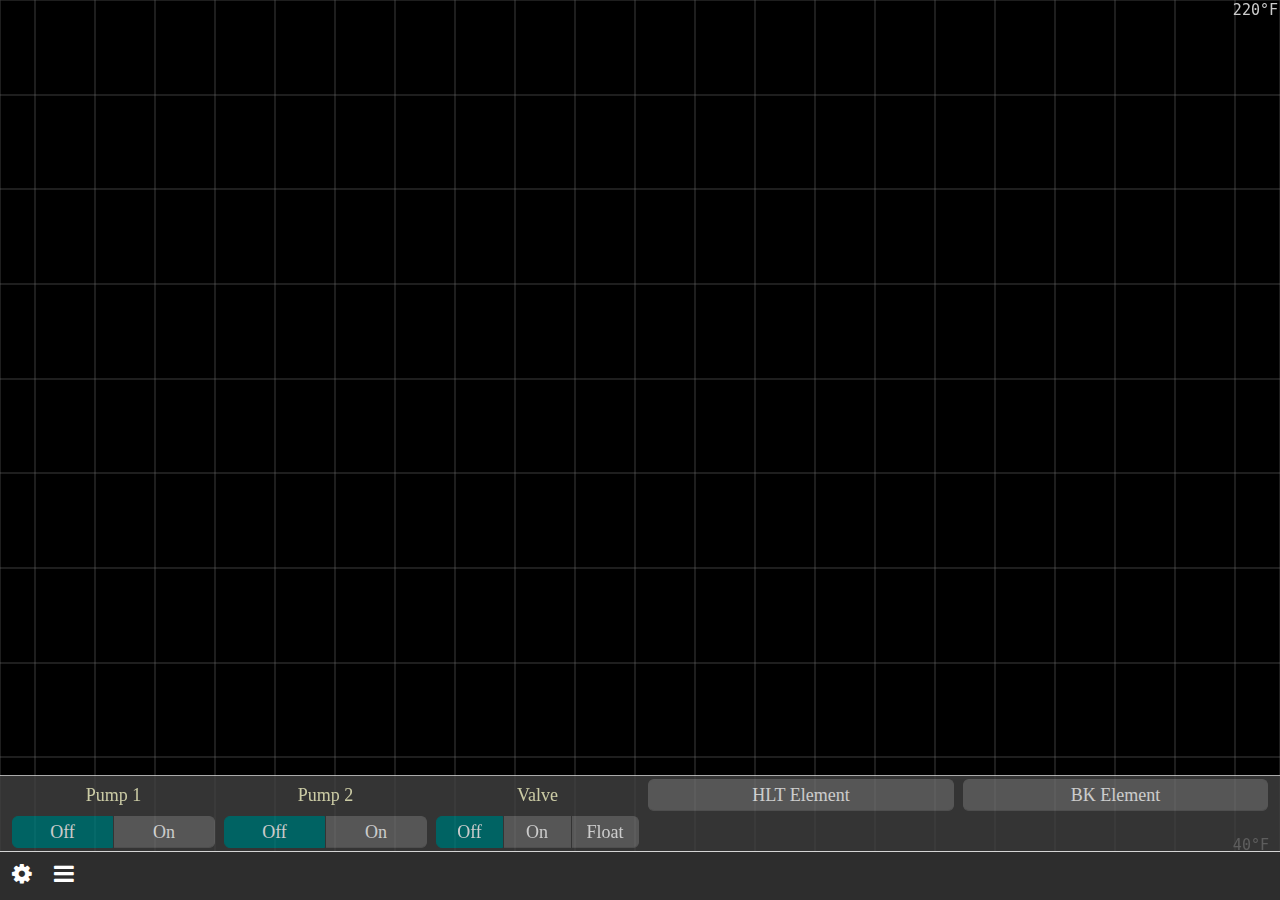
<file: ui/index.html>
<!DOCTYPE html>
<html>
	<head>
		<meta http-equiv="Content-Type" content="text/html; charset=utf-8" />
		<title>Autobrew</title>
		<link rel="stylesheet" href="webix.css" type="text/css" media="screen" charset="utf-8">
		<link rel="stylesheet" href="app.css" type="text/css" media="screen" charset="utf-8">

		<script src="webix.js" type="text/javascript" charset="utf-8"></script>	
		<script src="skin.js" type="text/javascript" charset="utf-8"></script>	
		<script src="smoothie_webix.js" type="text/javascript" charset="utf-8"></script>
		<script src="element_panel.js" type="text/javascript" charset="utf-8"></script>

		<script src="./app.js" type="text/javascript" charset="utf-8"></script>

		<script src="smoothie.js" type="text/javascript" charset="utf-8"></script>	
	</head>
	<body>

	<div id="app_area"></div>

	<script type="text/javascript">
		webix.ready(function(){
			webix.ui(init());
		});
	</script>

	</body>
</html>
</file>
<file: ui/webix.css>
.webix_view {
  font-family: Verdana;
  font-size: 18px;
  color: #fefece;
  cursor: default;
  overflow: hidden;
  border: 0px solid #d5d5d5;
  background-color: #424242;
  white-space: normal;
  -webkit-appearance: none;
}
.webix_view.webix_form {
  background-color: #424242;
  /*.webix_view{
		background-color: @backColor;
	}*/

}
body {
  -webkit-tap-highlight-color: transparent !important;
}
textarea,
input,
select,
button,
.webix_inp_static {
  outline: none;
}
/*
	webix_layout_{type}
	known types are: line, clean, wide, space;
*/
.webix_abslayout > .webix_view {
  position: absolute;
}
.webix_layout_space {
  background-color: #575757;
}
.webix_layout_wide {
  background-color: #575757;
}
.webix_layout_line,
.webix_multiview,
.webix_layout_clean,
.webix_layout_accordion {
  background: transparent;
}
.webix_overlay {
  width: 100%;
  height: 100%;
  position: absolute;
  z-index: 10;
  text-align: center;
  padding-top: 10px;
}
.webix_view > .webix_disabled {
  width: 100%;
  height: 100%;
  position: absolute;
  top: 0;
  left: 0;
  background-color: #ddd;
  opacity: 0.4;
  filter: progid:DXImageTransform.Microsoft.Alpha(opacity=40);
  z-index: 1;
}
.webix_disabled_view {
  overflow: hidden !important;
}
body.webix_full_screen {
  margin: 0;
  padding: 0;
  overflow: hidden;
}
.webix_noselect,
.webix_noselect div {
  -moz-user-select: none;
  -webkit-user-select: none;
  -ms-user-select: none;
  user-select: none;
}
.webix_selectable {
  -moz-user-select: text;
  -webkit-user-select: text;
  user-select: text;
}
.webix_template {
  height: 100%;
  padding: 5px;
  padding-left: 5px 2px;
  -moz-box-sizing: border-box;
  -webkit-box-sizing: border-box;
  box-sizing: border-box;
}
.webix_clean {
  background: transparent;
}
.webix_clean .webix_template {
  padding: 0px;
}
.webix_section {
  padding-left: 30px;
  -moz-box-sizing: border-box;
  -webkit-box-sizing: border-box;
  box-sizing: border-box;
  background-color: transparent;
  background-image: url([data-uri]);
  background-repeat: repeat-x;
  background-position: 11.25px;
  color: #444;
  font-size: 10px;
  text-transform: uppercase;
  line-height: 45px;
}
.webix_section > .webix_template {
  padding: 0px 8px;
  background-color: #424242;
  display: inline;
}
.webix_layout_space > .webix_section > .webix_template {
  padding: 0px 8px;
  background-color: #575757;
}
.webix_layout_wide > .webix_section > .webix_template {
  padding: 0px 8px;
  background-color: #575757;
}
.webix_layout_line > .webix_section > .webix_template,
.webix_layout_clean > .webix_section > .webix_template {
  padding: 0px 8px;
  background-color: #424242;
}
.webix_header > div {
  padding-left: 10px;
  color: #ffffff;
  font-size: 20px;
  background: #2d2d2d;
  /*.webix_el_button input, .webix_el_toggle input {
		border: none;

	}*/

  /*.webixtype_prev:active, .webixtype_next:active, .webixtype_base:active, .webix_inp_counter_next:active, .webix_inp_counter_prev:active{
		background-color: @barButtonActiveColor;
	}*/

  line-height: 43px;
  line-height: 45px;
  padding-top: 0;
  padding-bottom: 0;
}
.webix_header > div .webix_el_button,
.webix_header > div .webix_el_label,
.webix_header > div .webix_inp_label {
  color: #ffffff;
}
.webix_header > div .webix_el_label {
  font-size: 20px;
}
.webix_header > div .webixtype_base,
.webix_header > div .webixtype_prev,
.webix_header > div .webixtype_next,
.webix_header > div .webix_inp_counter_next,
.webix_header > div .webix_inp_counter_prev,
.webix_header > div .webix_segment_0,
.webix_header > div .webix_segment_1,
.webix_header > div .webix_segment_N {
  border-color: #d9d9d9;
  background-color: transparent;
  color: #ffffff;
}
.webix_header > div .webix_el_arrow.webixtype_next_arrow {
  border-left: none;
  border-bottom: none;
}
.webix_header > div .webix_el_arrow.webixtype_prev_arrow {
  border-right: none;
  border-bottom: none;
}
.webix_header > div .webixtype_base:hover,
.webix_header > div .webix_inp_counter_next:hover,
.webix_header > div .webix_inp_counter_prev:hover,
.webix_header > div .webix_segment_0:hover,
.webix_header > div .webix_segment_1:hover,
.webix_header > div .webix_segment_N:hover {
  color: #ffffff;
  background-color: rgba(0, 0, 0, 0.05);
}
.webix_header > div .webixtype_base:active,
.webix_header > div .webix_inp_counter_next:active,
.webix_header > div .webix_inp_counter_prev:active,
.webix_header > div .webix_segment_0:active,
.webix_header > div .webix_segment_1:active,
.webix_header > div .webix_segment_N:active {
  background-color: rgba(0, 0, 0, 0.07);
  color: #ffffff;
  box-shadow: inset 0 3px 5px rgba(0, 0, 0, 0.125);
}
.webix_header > div .webixtype_base:focus,
.webix_header > div .webix_inp_counter_next:focus,
.webix_header > div .webix_inp_counter_prev:focus,
.webix_header > div .webix_segment_0:focus,
.webix_header > div .webix_segment_1:focus,
.webix_header > div .webix_segment_N:focus {
  background-color: rgba(0, 0, 0, 0.07);
  color: #ffffff;
}
.webix_header > div .webix_inp_static,
.webix_header > div input[type=text] {
  border-color: #424242;
}
.webix_header > div .webix_inp_static:focus,
.webix_header > div input[type=text]:focus {
  border-color: #424242;
  box-shadow: none;
}
.webix_header > div .webix_input_icon {
  border-color: #d9d9d9;
  background-color: transparent;
  color: #ffffff;
  color: #fefece;
}
.webix_header > div .webix_input_icon:hover {
  background-color: rgba(0, 0, 0, 0);
  color: #fefece;
}
.webix_header > div .webix_input_icon:active,
.webix_header > div .webix_input_icon:focus {
  background-color: rgba(0, 0, 0, 0);
  color: #fefece;
}
.webix_header > div .webix_pressed .webixtype_base,
.webix_header > div .webix_pressed .webixtype_prev,
.webix_header > div .webix_pressed .webixtype_next,
.webix_header > div .webix_pressed .webix_el_arrow,
.webix_header > div .webix_pressed .webix_inp_counter_next,
.webix_header > div .webix_pressed .webix_inp_counter_prev,
.webix_header > div .webix_pressed .webix_input_icon,
.webix_header > div .webix_pressed .webix_segment_0,
.webix_header > div .webix_pressed .webix_segment_1,
.webix_header > div .webix_pressed .webix_segment_N {
  background-color: rgba(0, 0, 0, 0.07);
  color: #ffffff;
  box-shadow: inset 0 3px 5px rgba(0, 0, 0, 0.125);
}
.webix_header > div .webix_selected.webix_segment_0,
.webix_header > div .webix_selected.webix_segment_1,
.webix_header > div .webix_selected.webix_segment_N {
  border-color: #d9d9d9;
  background-color: #007c7c;
  color: #ffffff;
}
.webix_header > div .webix_selected.webix_segment_0:hover,
.webix_header > div .webix_selected.webix_segment_1:hover,
.webix_header > div .webix_selected.webix_segment_N:hover {
  background-color: #006d6d;
}
.webix_header > div .webix_selected.webix_segment_0:active,
.webix_header > div .webix_selected.webix_segment_1:active,
.webix_header > div .webix_selected.webix_segment_N:active {
  background-color: #006262;
}
.webix_header > div .webix_selected.webix_segment_0:focus,
.webix_header > div .webix_selected.webix_segment_1:focus,
.webix_header > div .webix_selected.webix_segment_N:focus {
  background-color: #006262;
}
.webix_header > div .webix_segment_1,
.webix_header > div .webix_segment_N,
.webix_header > div .webix_selected.webix_segment_1,
.webix_header > div .webix_selected.webix_segment_N {
  margin-left: 0;
  border-left: none;
}
.webix_header > div .webix_img_btn:active,
.webix_header > div .webix_img_btn_top:active {
  background-color: #1e1e1e;
  box-shadow: inset 0 3px 5px rgba(0, 0, 0, 0.125);
}
.webix_header > div .webix_img_btn:focus,
.webix_header > div .webix_img_btn_top:focus {
  background-color: #1e1e1e;
}
.webix_header > div .webix_img_btn:hover,
.webix_header > div .webix_img_btn_top:hover {
  background-color: #232323;
}
.webix_header > div .webix_icon_button {
  -webkit-border-radius: 6px;
  -moz-border-radius: 6px;
  border-radius: 6px;
}
.webix_header > div .webix_img_btn_top .webix_img_btn_text,
.webix_header > div .webix_img_btn_top .webix_icon,
.webix_header > div .webix_el_icon,
.webix_header > div .webix_img_btn,
.webix_header > div .webix_icon_btn,
.webix_header > div .webix_icon_button {
  color: #ffffff;
}
.webix_header > div .webix_img_btn_abs .webix_icon,
.webix_header > div .webix_img_btn_abs .webix_img_btn_text {
  color: #ffffff;
}
.webix_header > div .webix_img_btn_abs {
  color: #ffffff;
}
.webix_header > div .webix_el_box .webix_img_btn_abs:active {
  background-color: #1e1e1e;
  box-shadow: inset 0 3px 5px rgba(0, 0, 0, 0.125);
}
.webix_header > div .webix_el_icon .webix_icon_button:focus {
  background-color: rgba(0, 0, 0, 0.07);
}
.webix_header > div .webix_el_box .webix_img_btn_abs:hover,
.webix_header > div .webix_el_icon .webix_icon_button:hover {
  background-color: rgba(0, 0, 0, 0.05);
}
.webix_header > div .webix_control {
  border-color: #2d2d2d;
}
.webix_header > div .webix_icon_button .webix_icon {
  font-size: 23px;
  height: 27px;
  width: 27px;
  color: #ffffff;
}
.webix_header > div .webix_img_btn,
.webix_header > div .webix_img_btn_top {
  border-width: 0;
}
.webix_spacer {
  background: transparent;
}
.webix_view_animate {
  position: relative;
  width: 100%;
  height: 100%;
}
x\:ui {
  display: none;
}
.webix_resize_area {
  position: absolute;
  top: 0px;
  left: 0px;
  width: 100%;
  height: 100%;
}
.webix_resize_handle_x .webix_handle_content,
.webix_resize_handle_y .webix_handle_content {
  width: 100%;
  height: 100%;
  background: rgba(100, 100, 100, 0.1);
  border: 1px dotted #ebebeb;
}
.webix_resize_handle_x {
  -moz-box-sizing: border-box;
  -webkit-box-sizing: border-box;
  box-sizing: border-box;
  cursor: e-resize;
  width: 1px;
  height: 100%;
  position: absolute;
  z-index: 2;
  top: 0px;
}
.webix_resize_handle_x .webix_handle_content {
  border-width: 0px 1px;
}
.webix_resize_origin_x {
  cursor: e-resize;
  width: 3px;
  height: 100%;
  position: absolute;
  z-index: 2;
  top: 0px;
}
.webix_resize_handle_y {
  cursor: n-resize;
  height: 1px;
  width: 100%;
  position: absolute;
  z-index: 2;
  left: 0px;
}
.webix_resize_handle_y .webix_handle_content {
  border-width: 1px 0px;
}
.webix_resize_origin_y {
  cursor: n-resize;
  height: 3px;
  width: 100%;
  position: absolute;
  z-index: 2;
  left: 0px;
}
.webix_resizer.webix_disabled_view {
  cursor: default;
}
.webix_resizer_vy {
  cursor: n-resize;
  margin-top: 0px !important;
  border: 0px !important;
  padding: 0px !important;
  background: url([data-uri]) no-repeat center center;
}
.webix_resizer_vx {
  cursor: e-resize;
  margin-left: 0px !important;
  border: 0px !important;
  padding: 0px !important;
  background: url([data-uri]) no-repeat center center;
}
.webix_resizer_y {
  cursor: n-resize;
  background: url([data-uri]) no-repeat center center;
  background-color: #ffffff;
}
.webix_resizer_x {
  cursor: e-resize;
  background: url([data-uri]) no-repeat center center;
  background-color: #ffffff;
}
.webix_accordionitem_body {
  position: relative;
}
.webix_accordionitem_header {
  border-bottom: 1px solid #d5d5d5;
  position: relative;
  z-index: 2;
  color: #ffffff;
  font-size: 20px;
  background: #2d2d2d;
  /*.webix_el_button input, .webix_el_toggle input {
		border: none;

	}*/

  /*.webixtype_prev:active, .webixtype_next:active, .webixtype_base:active, .webix_inp_counter_next:active, .webix_inp_counter_prev:active{
		background-color: @barButtonActiveColor;
	}*/

  line-height: 43px;
  cursor: pointer;
  overflow: hidden;
}
.webix_accordionitem_header .webix_el_button,
.webix_accordionitem_header .webix_el_label,
.webix_accordionitem_header .webix_inp_label {
  color: #ffffff;
}
.webix_accordionitem_header .webix_el_label {
  font-size: 20px;
}
.webix_accordionitem_header .webixtype_base,
.webix_accordionitem_header .webixtype_prev,
.webix_accordionitem_header .webixtype_next,
.webix_accordionitem_header .webix_inp_counter_next,
.webix_accordionitem_header .webix_inp_counter_prev,
.webix_accordionitem_header .webix_segment_0,
.webix_accordionitem_header .webix_segment_1,
.webix_accordionitem_header .webix_segment_N {
  border-color: #d9d9d9;
  background-color: transparent;
  color: #ffffff;
}
.webix_accordionitem_header .webix_el_arrow.webixtype_next_arrow {
  border-left: none;
  border-bottom: none;
}
.webix_accordionitem_header .webix_el_arrow.webixtype_prev_arrow {
  border-right: none;
  border-bottom: none;
}
.webix_accordionitem_header .webixtype_base:hover,
.webix_accordionitem_header .webix_inp_counter_next:hover,
.webix_accordionitem_header .webix_inp_counter_prev:hover,
.webix_accordionitem_header .webix_segment_0:hover,
.webix_accordionitem_header .webix_segment_1:hover,
.webix_accordionitem_header .webix_segment_N:hover {
  color: #ffffff;
  background-color: rgba(0, 0, 0, 0.05);
}
.webix_accordionitem_header .webixtype_base:active,
.webix_accordionitem_header .webix_inp_counter_next:active,
.webix_accordionitem_header .webix_inp_counter_prev:active,
.webix_accordionitem_header .webix_segment_0:active,
.webix_accordionitem_header .webix_segment_1:active,
.webix_accordionitem_header .webix_segment_N:active {
  background-color: rgba(0, 0, 0, 0.07);
  color: #ffffff;
  box-shadow: inset 0 3px 5px rgba(0, 0, 0, 0.125);
}
.webix_accordionitem_header .webixtype_base:focus,
.webix_accordionitem_header .webix_inp_counter_next:focus,
.webix_accordionitem_header .webix_inp_counter_prev:focus,
.webix_accordionitem_header .webix_segment_0:focus,
.webix_accordionitem_header .webix_segment_1:focus,
.webix_accordionitem_header .webix_segment_N:focus {
  background-color: rgba(0, 0, 0, 0.07);
  color: #ffffff;
}
.webix_accordionitem_header .webix_inp_static,
.webix_accordionitem_header input[type=text] {
  border-color: #424242;
}
.webix_accordionitem_header .webix_inp_static:focus,
.webix_accordionitem_header input[type=text]:focus {
  border-color: #424242;
  box-shadow: none;
}
.webix_accordionitem_header .webix_input_icon {
  border-color: #d9d9d9;
  background-color: transparent;
  color: #ffffff;
  color: #fefece;
}
.webix_accordionitem_header .webix_input_icon:hover {
  background-color: rgba(0, 0, 0, 0);
  color: #fefece;
}
.webix_accordionitem_header .webix_input_icon:active,
.webix_accordionitem_header .webix_input_icon:focus {
  background-color: rgba(0, 0, 0, 0);
  color: #fefece;
}
.webix_accordionitem_header .webix_pressed .webixtype_base,
.webix_accordionitem_header .webix_pressed .webixtype_prev,
.webix_accordionitem_header .webix_pressed .webixtype_next,
.webix_accordionitem_header .webix_pressed .webix_el_arrow,
.webix_accordionitem_header .webix_pressed .webix_inp_counter_next,
.webix_accordionitem_header .webix_pressed .webix_inp_counter_prev,
.webix_accordionitem_header .webix_pressed .webix_input_icon,
.webix_accordionitem_header .webix_pressed .webix_segment_0,
.webix_accordionitem_header .webix_pressed .webix_segment_1,
.webix_accordionitem_header .webix_pressed .webix_segment_N {
  background-color: rgba(0, 0, 0, 0.07);
  color: #ffffff;
  box-shadow: inset 0 3px 5px rgba(0, 0, 0, 0.125);
}
.webix_accordionitem_header .webix_selected.webix_segment_0,
.webix_accordionitem_header .webix_selected.webix_segment_1,
.webix_accordionitem_header .webix_selected.webix_segment_N {
  border-color: #d9d9d9;
  background-color: #007c7c;
  color: #ffffff;
}
.webix_accordionitem_header .webix_selected.webix_segment_0:hover,
.webix_accordionitem_header .webix_selected.webix_segment_1:hover,
.webix_accordionitem_header .webix_selected.webix_segment_N:hover {
  background-color: #006d6d;
}
.webix_accordionitem_header .webix_selected.webix_segment_0:active,
.webix_accordionitem_header .webix_selected.webix_segment_1:active,
.webix_accordionitem_header .webix_selected.webix_segment_N:active {
  background-color: #006262;
}
.webix_accordionitem_header .webix_selected.webix_segment_0:focus,
.webix_accordionitem_header .webix_selected.webix_segment_1:focus,
.webix_accordionitem_header .webix_selected.webix_segment_N:focus {
  background-color: #006262;
}
.webix_accordionitem_header .webix_segment_1,
.webix_accordionitem_header .webix_segment_N,
.webix_accordionitem_header .webix_selected.webix_segment_1,
.webix_accordionitem_header .webix_selected.webix_segment_N {
  margin-left: 0;
  border-left: none;
}
.webix_accordionitem_header .webix_img_btn:active,
.webix_accordionitem_header .webix_img_btn_top:active {
  background-color: #1e1e1e;
  box-shadow: inset 0 3px 5px rgba(0, 0, 0, 0.125);
}
.webix_accordionitem_header .webix_img_btn:focus,
.webix_accordionitem_header .webix_img_btn_top:focus {
  background-color: #1e1e1e;
}
.webix_accordionitem_header .webix_img_btn:hover,
.webix_accordionitem_header .webix_img_btn_top:hover {
  background-color: #232323;
}
.webix_accordionitem_header .webix_icon_button {
  -webkit-border-radius: 6px;
  -moz-border-radius: 6px;
  border-radius: 6px;
}
.webix_accordionitem_header .webix_img_btn_top .webix_img_btn_text,
.webix_accordionitem_header .webix_img_btn_top .webix_icon,
.webix_accordionitem_header .webix_el_icon,
.webix_accordionitem_header .webix_img_btn,
.webix_accordionitem_header .webix_icon_btn,
.webix_accordionitem_header .webix_icon_button {
  color: #ffffff;
}
.webix_accordionitem_header .webix_img_btn_abs .webix_icon,
.webix_accordionitem_header .webix_img_btn_abs .webix_img_btn_text {
  color: #ffffff;
}
.webix_accordionitem_header .webix_img_btn_abs {
  color: #ffffff;
}
.webix_accordionitem_header .webix_el_box .webix_img_btn_abs:active {
  background-color: #1e1e1e;
  box-shadow: inset 0 3px 5px rgba(0, 0, 0, 0.125);
}
.webix_accordionitem_header .webix_el_icon .webix_icon_button:focus {
  background-color: rgba(0, 0, 0, 0.07);
}
.webix_accordionitem_header .webix_el_box .webix_img_btn_abs:hover,
.webix_accordionitem_header .webix_el_icon .webix_icon_button:hover {
  background-color: rgba(0, 0, 0, 0.05);
}
.webix_accordionitem_header .webix_control {
  border-color: #2d2d2d;
}
.webix_accordionitem_header .webix_icon_button .webix_icon {
  font-size: 23px;
  height: 27px;
  width: 27px;
  color: #ffffff;
}
.webix_accordionitem_header .webix_img_btn,
.webix_accordionitem_header .webix_img_btn_top {
  border-width: 0;
}
/* IE8 */
.webix_ie.horizontal > .webix_accordionitem_header.collapsed {
  -ms-writing-mode: tb-lr;
}
.webix_ie.horizontal > .webix_accordionitem_header.collapsed .webix_accordionitem_label {
  padding-left: 0;
  padding-top: 10px;
}
.webix_ie.horizontal > .webix_accordionitem_header.collapsed .webix_accordionitem_button {
  margin: 0;
}
.webix_accordionitem_label {
  height: 100%;
  padding-left: 10px;
}
.webix_accordionitem_button {
  float: right;
  position: relative;
  height: 11px;
  width: 11px;
  margin: 15px 13.5px;
}
/*
.webix_accordionitem.vertical > .webix_accordionitem_header .webix_accordionitem_button{
	.accIconUp;
}
.webix_accordionitem.vertical.collapsed > .webix_accordionitem_header .webix_accordionitem_button{
	.accIconDown;
}

.webix_accordionitem.horizontal  > .webix_accordionitem_header .webix_accordionitem_button{
	.accIconLeft;
}
.webix_accordionitem.horizontal:last-child  > .webix_accordionitem_header .webix_accordionitem_button{
	.accIconRight;
}
.webix_accordionitem.horizontal.collapsed:last-child  > .webix_accordionitem_header .webix_accordionitem_button{
	.accIconDown;
}
.webix_accordionitem.horizontal.collapsed  > .webix_accordionitem_header{
	.webix_accordionitem_button{
		.accIconUp;
	}
}*/
.webix_carousel {
  position: relative;
}
.webix_nav_panel {
  bottom: 15px;
  height: auto;
  line-height: 8px;
  overflow: hidden;
  position: absolute;
  text-align: center;
}
.webix_nav_item {
  display: inline-block;
  height: 8px;
  padding: 6px 5px 6px 4px;
  width: 8px;
  cursor: pointer;
  -moz-user-select: none;
  -webkit-user-select: none;
  -ms-user-select: none;
  user-select: none;
}
.webix_nav_item div {
  -webkit-border-radius: 50%;
  -moz-border-radius: 50%;
  border-radius: 50%;
  display: block;
  height: 8px;
  width: 8px;
}
.webix_nav_inactive div {
  border: 1px solid rgba(0, 0, 0, 0.15);
  filter: alpha(opacity=60);
  opacity: 0.6;
  background: #ffffff;
}
.webix_nav_active div {
  border: 1px solid rgba(0, 0, 0, 0.1);
  background: #ffffff;
}
.webix_nav_button_prev,
.webix_nav_button_next {
  cursor: pointer;
  display: block;
  height: 24px;
  position: absolute;
  width: 24px;
}
.webix_nav_button_prev .webix_nav_button_inner,
.webix_nav_button_next .webix_nav_button_inner {
  height: 100%;
  width: 100%;
}
.webix_nav_button_prev .webix_nav_button_inner {
  opacity: 0.8;
  background-image: url([data-uri]);
}
.webix_nav_button_next .webix_nav_button_inner {
  opacity: 0.8;
  background-image: url([data-uri]);
}
.webix_nav_panel_corner {
  right: 73px;
}
.webix_nav_button_corner.webix_nav_button_prev {
  bottom: 13px;
  right: 37px;
}
.webix_nav_button_corner.webix_nav_button_prev .webix_nav_button_inner:hover {
  opacity: 1;
}
.webix_nav_button_corner.webix_nav_button_next {
  bottom: 13px;
  right: 7px;
}
.webix_nav_button_corner.webix_nav_button_next .webix_nav_button_inner:hover {
  opacity: 1;
}
.webix_nav_panel_side {
  margin: 0 auto;
  left: 0;
  width: 100%;
}
.webix_nav_button_side {
  height: 34px;
  width: 21px;
  top: 50%;
  margin-top: -17px;
}
.webix_nav_button_side.webix_nav_button_next {
  left: auto;
  right: 15px;
}
.webix_nav_button_side.webix_nav_button_next .webix_nav_button_inner {
  opacity: 0.8;
  background-image: url([data-uri]);
}
.webix_nav_button_side.webix_nav_button_next .webix_nav_button_inner:hover {
  opacity: 1;
}
.webix_nav_button_side.webix_nav_button_prev {
  left: 15px;
  right: auto;
}
.webix_nav_button_side.webix_nav_button_prev .webix_nav_button_inner {
  opacity: 0.8;
  background-image: url([data-uri]);
}
.webix_nav_button_side.webix_nav_button_prev .webix_nav_button_inner:hover {
  opacity: 1;
}
.webix_carousel > .webix_scroll_x,
.webix_carousel > .webix_scroll_y {
  background-color: rgba(0, 0, 0, 0);
}
.webix_dark .webix_nav_inactive div {
  background-color: #95a5a6;
}
.webix_dark .webix_nav_active div {
  background-color: #7f8c8d;
}
.webix_dark .webix_nav_button_prev .webix_nav_button_inner {
  background-image: url([data-uri]);
}
.webix_dark .webix_nav_button_next .webix_nav_button_inner {
  background-image: url([data-uri]);
}
.webix_dark .webix_nav_button_side.webix_nav_button_prev .webix_nav_button_inner {
  background-image: url([data-uri]);
}
.webix_dark .webix_nav_button_side.webix_nav_button_next .webix_nav_button_inner {
  background-image: url([data-uri]);
}
.webix_list_item {
  -moz-box-sizing: border-box;
  -webkit-box-sizing: border-box;
  box-sizing: border-box;
  padding: 2px 10px;
  line-height: 29px;
  cursor: pointer;
  border-bottom: 1px solid #ebebeb;
  text-align: left;
  border-color: #2e2e2e;
}
.webix_list_item.webix_invalid {
  background-color: #ffeeee;
}
.webix_list_item.webix_selected {
  color: #ffffff;
  background: #007c7c;
}
.webix_list .webix_list_item.webix_selected {
  border-bottom: 1px solid #2e2e2e;
  padding: 2px 10px;
}
.webix_group {
  position: relative;
}
.webix_group_back,
.webix_group_back.webix_selected {
  position: relative;
  background: #969696;
  font-size: 18px;
  color: #eaeaea;
}
.webix_arrow_icon {
  position: absolute;
  top: 50%;
  bottom: 50%;
  margin-top: -12px;
  right: 15px;
  width: 9px;
  height: 22px;
  line-height: 22px;
  color: #fefece;
  font-size: 18px;
  font-family: FontAwesome;
}
.webix_arrow_icon:before {
  content: '\f105';
}
.webix_group_back {
  padding-left: 29px;
}
.webix_group_back .webix_arrow_icon {
  left: 11px;
}
.webix_group_back .webix_arrow_icon:before {
  content: '\f104';
}
.dhx_pagelist {
  position: relative;
}
.webix_list_count {
  float: right;
  width: 25px;
  font-size: 14px;
  text-align: center;
  margin-right: 45px;
  box-shadow: 0 1px 0 #000000;
  text-shadow: 0px -1px 0px rgba(0, 0, 0, 0.6);
}
.webix_unit_header {
  padding: 0 10px;
  line-height: 19px;
  text-align: left;
  background-color: #969696;
}
.webix_list-x .webix_list_item {
  display: inline-block;
  vertical-align: top;
  border-right: 1px solid #ebebeb;
  border-bottom: none;
  border-color: #2e2e2e;
}
.webix_list-x .webix_list_item.webix_selected {
  border-left: 1px solid #2e2e2e;
  border-right: 1px solid #2e2e2e;
  padding-left: 9px;
}
.webix_list-x .webix_scroll_cont {
  display: inline;
}
.webix_view.webix_list-x {
  white-space: nowrap;
}
/* Style for disabled items */
.webix_list_item.webix_disabled {
  color: #8b949e;
}
.webix_list_item.webix_disabled .webix_submenu_icon {
  visibility: hidden;
}
/*button of pager*/
.webix_view.webix_pager {
  padding: 3px 0;
  -moz-box-sizing: border-box;
  -webkit-box-sizing: border-box;
  box-sizing: border-box;
  background-color: transparent;
}
.webix_pager_item,
.webix_pager_item_selected {
  padding: 0 6px;
  text-align: center;
  height: 100%;
  width: 32px;
  border: 1px solid #d5d5d5;
  margin: 0 2px;
  cursor: pointer;
  background-color: white;
  -moz-box-sizing: border-box;
  -webkit-box-sizing: border-box;
  box-sizing: border-box;
  font-family: Verdana;
  font-size: 18px;
}
/*selected  button of pager*/
.webix_pager_item_selected {
  cursor: default;
  background-color: #007c7c;
  border: 1px solid #2e2e2e;
}
.webix_animation .webix_ss_header {
  position: relative;
  z-index: 10;
}
.webix_animation .webix_ss_footer,
.webix_animation .webix_vscroll_x {
  position: absolute;
  bottom: 0px;
  z-index: 10;
}
/*helper for allowing selection*/
.webix_allow_selection {
  -moz-user-select: text;
  -webkit-user-select: text;
  user-select: text;
}
/*default item in dataview*/
.webix_dataview_item {
  -moz-box-sizing: border-box;
  -webkit-box-sizing: border-box;
  box-sizing: border-box;
  padding: 2px 10px;
  line-height: 29px;
  cursor: pointer;
  border-bottom: 1px solid #ebebeb;
  text-align: left;
  border-color: #2e2e2e;
  border-right: 1px solid #ebebeb;
}
/*default item in selected state*/
.webix_dataview_item.webix_selected {
  color: #ffffff;
  background: #007c7c;
  border-bottom: 1px solid #2e2e2e;
  border-right: 1px solid #2e2e2e;
}
/*chart container*/
.webix_chart {
  position: relative;
  font-family: Verdana;
  font-size: 13px;
  color: #fefece;
  overflow: hidden;
  z-index: 1;
}
.webix_chart canvas {
  position: absolute;
}
/*labels*/
.webix_canvas_text {
  position: absolute;
  text-align: center;
  overflow: hidden;
  white-space: nowrap;
  font-size: 12px;
  z-index: 100;
}
/*map*/
.webix_map_img {
  width: 100%;
  height: 100%;
  position: absolute;
  top: 0px;
  left: 0px;
  border: 0px;
  filter: progid:DXImageTransform.Microsoft.Alpha(opacity=0);
  opacity: 0;
}
/*scales*/
.webix_axis_item_y {
  position: absolute;
  height: 18px;
  line-height: 18px;
  /*line-height:10px;*/

  margin-top: -4px;
  text-align: right;
}
.webix_axis_item_x {
  padding-top: 2px;
}
.webix_axis_title_x {
  text-align: center;
  font-size: 13px;
}
.webix_axis_title_y {
  text-align: center;
  font-family: Verdana;
  font-size: 13px;
  /*safari*/

  -webkit-transform: rotate(-90deg);
  /*firefox*/

  -moz-transform: rotate(-90deg);
  /*opera*/

  -o-transform: rotate(-90deg);
  /*IE9*/

  -ms-transform: rotate(-90deg);
  transform: rotate(-90deg);
  padding-left: 3px;
}
.webix_ie_filter {
  /*IE8*/

  filter: progid:DXImageTransform.Microsoft.BasicImage(rotation=3);
}
/*legend block*/
.webix_chart_legend {
  position: absolute;
  z-index: 1000;
}
.webix_chart_legend_item {
  height: 18px;
  line-height: 18px;
  padding: 2px;
}
.webix_chart_legend_item.hidden {
  color: #ffffff;
}
.webix_axis_item_y.webix_radar {
  color: #555;
  font-size: 11px;
  padding-right: 3px;
  height: 13px;
  line-height: 13px;
  margin-top: 0px;
}
.webix_canvas_text.webix_axis_radar_title {
  margin-top: 0px;
  padding-top: 0px;
  color: #ffffff;
  font-size: 12px;
}
.webix_axis_item_y,
.webix_axis_item_x {
  color: #ffffff;
}
/*data frame*/
.webix_chart_frame {
  background-color: #a0cfef;
  height: 100%;
  opacity: 0.3;
  position: absolute;
  top: 0;
  z-index: 150;
  border-left: 1px solid #3498db;
  border-right: 1px solid #3498db;
  cursor: w-resize;
}
.webix_chart_resizer {
  background-image: url("[data-uri]");
  background-position: 3px center;
  background-repeat: no-repeat;
  border-radius: 2px;
  height: 20px;
  bottom: 0;
  width: 11px;
  z-index: 200;
  position: absolute;
  background-color: #fff;
  border: 1px solid #cccccc;
  cursor: w-resize;
}
.webix_wresize_cursor {
  cursor: w-resize;
}
.webix_vscroll_x {
  height: 0px;
  width: 100%;
  overflow-y: hidden;
  overflow-x: scroll;
}
.webix_vscroll_y {
  width: 0px;
  height: 100%;
  overflow-x: hidden;
  overflow-y: scroll;
}
.webix_vscroll_body {
  width: 16px;
  height: 16px;
}
.webix_scroll_x {
  width: 50px;
  height: 4px !important;
  left: 1px;
  bottom: 3px;
  background-color: silver;
  background: rgba(0, 0, 0, 0.4);
  position: absolute;
  border-radius: 4px;
  -moz-box-sizing: border-box;
  -webkit-box-sizing: border-box;
  box-sizing: border-box;
}
.webix_scroll_y {
  width: 4px !important;
  height: 50px;
  top: 1px;
  right: 3px;
  background-color: silver;
  background: rgba(0, 0, 0, 0.4);
  position: absolute;
  border-radius: 4px;
  -moz-box-sizing: border-box;
  -webkit-box-sizing: border-box;
  box-sizing: border-box;
}
.webix_c_scroll_y {
  position: absolute;
  z-index: 3;
  width: 10px;
  right: 0px;
}
.webix_c_scroll_y > div {
  -moz-transition: width 0.3s 0.2s, margin 0.3s 0.2s;
  -webkit-transition: width 0.3s 0.2s, margin 0.3s 0.2s;
  -o-transition: width 0.3s 0.2s, margin 0.3s 0.2s;
  -ms-transition: width 0.3s 0.2s, margin 0.3s 0.2s;
  width: 4px;
  height: 100%;
  background-color: silver;
  background: rgba(0, 0, 0, 0.4);
  border-radius: 4px;
  margin: 0px 3px;
}
.webix_c_scroll_y:hover > div,
.webix_c_scroll_y.webix_scroll_active div {
  width: 10px;
  margin: 0px;
}
.webix_c_scroll_x {
  position: absolute;
  z-index: 3;
  height: 10px;
  bottom: 0px;
}
.webix_c_scroll_x > div {
  -moz-transition: height 0.3s 0.2s, margin 0.3s 0.2s;
  -webkit-transition: height 0.3s 0.2s, margin 0.3s 0.2s;
  -o-transition: height 0.3s 0.2s, margin 0.3s 0.2s;
  -ms-transition: height 0.3s 0.2s, margin 0.3s 0.2s;
  height: 4px;
  width: 100%;
  background-color: silver;
  background: rgba(0, 0, 0, 0.4);
  border-radius: 4px;
  margin: 3px 0px;
}
.webix_c_scroll_x:hover > div,
.webix_c_scroll_x.webix_scroll_active div {
  height: 10px;
  margin: 0px;
}
.webix_c_scroll_bar_y,
.webix_c_scroll_bar_x {
  position: absolute;
  background: rgba(0, 0, 0, 0.05);
}
.webix_c_scroll_bar_y {
  height: 100%;
  width: 10px;
  right: 0px;
}
.webix_c_scroll_bar_x {
  width: 100%;
  height: 10px;
  bottom: 0px;
}
.webix_scroll_cont {
  width: 100%;
  height: auto;
  overflow: hidden;
  clear: both;
}
.webix_scroll_touch_ie {
  touch-action: none;
}
.webix_dt_editor {
  position: absolute;
  z-index: 2;
  overflow: visible;
  background: white;
}
.webix_dt_editor input,
.webix_dt_editor select {
  width: 100%;
  -moz-box-sizing: border-box;
  -webkit-box-sizing: border-box;
  box-sizing: border-box;
  /* to look perfect in IE it must be 1/9/0/9 */

  padding: 1px 8px 0px 9px;
  margin: 0px;
  border: 1px solid #ffd700;
  height: 100%;
  font-family: Verdana;
  font-size: 18px;
  color: #fefece;
}
.webix_dt_editor input[type="checkbox"] {
  margin: 6px 8px 4px 14px;
  height: auto;
  width: auto;
}
.webix_dt_editor select {
  padding-right: 0px;
  padding-left: 5px;
}
.webix_clipbuffer {
  width: 1px;
  height: 1px;
  left: 3px;
  top: 3px;
  position: fixed;
  filter: alpha(opacity=0);
  opacity: 0;
}
.webix_message_area {
  position: fixed;
  right: 5px;
  width: 250px;
  z-index: 1000;
}
.webix_info {
  min-width: 120px;
  padding: 4px 4px 4px 20px;
  font-family: Tahoma, Arial;
  z-index: 10000;
  overflow: hidden;
  margin: 5px;
  margin-bottom: 10px;
  -webkit-transition: all .5s ease;
  -moz-transition: all .5s ease;
  -o-transition: all .5s ease;
  transition: all .5s ease;
}
.webix_no_transition {
  -webkit-transition: none;
  -moz-transition: none;
  transition: none;
}
.webix_info.hidden {
  height: 0px;
  min-height: 0px;
  padding-top: 0px;
  padding-bottom: 0px;
  border-width: 0px;
  margin-top: 0px;
  margin-bottom: 0px;
  overflow: hidden;
}
.webix_modal_box {
  overflow: hidden;
  display: inline-block;
  min-width: 250px;
  width: 250px;
  text-align: center;
  position: fixed;
  background-color: #fff;
  box-shadow: 0px 3px 6px #c8c8c8;
  font-family: Verdana;
  z-index: 20000;
  border-radius: 0px;
  border: 1px solid #ffffff;
}
.webix_popup_title {
  border-top-left-radius: -1px;
  border-top-right-radius: -1px;
  border-width: 0px;
  background: url([data-uri]);
  background-image: -webkit-linear-gradient(top, #707070 1%, #3d3d3d 70%, #4c4c4c 97%, #393939 97%);
  background-image: -moz-linear-gradient(top, #707070 1%, #3d3d3d 70%, #4c4c4c 97%, #393939 97%);
}
.webix_info,
.webix_popup_button,
.webix_button {
  cursor: pointer;
}
.webix_popup_text {
  overflow: hidden;
}
.webix_popup_controls {
  border-radius: 6px;
  padding: 5px 10px 10px;
}
.webix_popup_button,
.webix_button {
  height: 30px;
  line-height: 30px;
  display: inline-block;
  margin: 0 5px;
  border-radius: 6px;
}
.webix_popup_button div {
  border-radius: 6px;
}
.webix_popup_button {
  min-width: 100px;
}
div.webix_modal_cover {
  background-color: #000;
  cursor: default;
  filter: progid:DXImageTransform.Microsoft.Alpha(opacity=10);
  opacity: 0.1;
  position: fixed;
  z-index: 19999;
  left: 0px;
  top: 0px;
  width: 100%;
  height: 100%;
  border: none;
  zoom: 1;
}
.webix_info img,
.webix_modal_box img {
  float: left;
  margin-right: 20px;
}
.webix_alert_error .webix_popup_title,
.webix_confirm_error .webix_popup_title {
  background: url([data-uri]);
}
.webix_alert_error,
.webix_confirm_error {
  border: 1px solid #ff0000;
}
/*Skin section*/
.webix_button,
.webix_popup_button {
  border: 1px solid #d5d5d5;
}
.webix_button input,
.webix_popup_button div {
  font-size: 18px;
  padding: auto 6px;
  font-family: Verdana;
  border: 1px solid #6c6c6c;
  border-bottom: 1px solid #626262;
  outline: none;
  color: #ffffff;
  background: #6c6c6c;
  border-bottom: 1px solid #5a5a5a;
  height: 30px;
  line-height: 30px;
}
.webix_popup_button.confirm div {
  font-size: 18px;
  padding: auto 6px;
  font-family: Verdana;
  border: 1px solid #6c6c6c;
  border-bottom: 1px solid #626262;
  outline: none;
  background: #007c7c;
  border-color: #007c7c;
  border-bottom: 1px solid #005858;
  box-shadow: none;
  text-shadow: none;
  color: #ffffff;
}
.webix_popup_title {
  color: #fff;
  text-shadow: 1px 1px #000;
  height: 40px;
  line-height: 40px;
  font-size: 20px;
}
.webix_popup_text {
  margin: 0 0 5px 0;
  padding-top: 25px;
  font-size: 18px;
  color: #fefece;
  min-height: 60px;
}
.webix_info,
.webix_error {
  font-size: 18px;
  color: #fefece;
  box-shadow: 0px 0px 10px #888;
  padding: 0px;
  background-color: #FFF;
  border-radius: 3px;
  border: 1px solid #ffffff;
}
.webix_info div {
  padding: 5px 10px 5px 10px;
  background-color: #fff;
  border-radius: 3px;
  border: 1px solid #B8B8B8;
}
.webix_error {
  background-color: #d81b1b;
  border: 1px solid #ff3c3c;
  box-shadow: 0px 0px 10px #000;
}
.webix_error div {
  background-color: #d81b1b;
  border: 1px solid #940000;
  color: #FFF;
}
.webix_drag_zone {
  position: absolute;
  box-shadow: 1px 1px 5px #d5d5d5;
  background-color: white;
  font-family: Verdana;
  font-size: 18px;
  color: #fefece;
  pointer-events: none;
}
.webix_drag_zone .borderless {
  padding: 2px 20px 2px 2px;
}
.webix_drag_over,
.webix_drop_zone {
  background-color: #f4f4f4;
}
.webix_transparent {
  opacity: 0;
}
.webix_column {
  position: absolute;
  top: 0px;
}
.webix_cell {
  overflow: hidden;
  line-height: 31px;
  white-space: nowrap;
}
.webix_hcell {
  width: 100%;
  overflow: hidden;
}
.webix_ss_body {
  overflow: hidden;
  position: relative;
}
.webix_hs_left,
.webix_hs_center,
.webix_hs_right,
.webix_ss_center,
.webix_ss_right,
.webix_ss_left {
  overflow: hidden;
  float: left;
}
.webix_ss_center,
.webix_ss_right {
  position: relative;
}
.webix_ss_header table,
.webix_ss_footer table {
  table-layout: fixed;
}
.webix_ss_center_scroll {
  height: 100%;
  position: relative;
  overflow: hidden;
  min-height: 1px;
}
.webix_ss_hscroll {
  bottom: 0px;
}
.webix_ss_vscroll {
  position: absolute;
  top: 0px;
  right: 0px;
  z-index: 2;
}
.webix_ss_vscroll_footer {
  position: absolute;
  bottom: 0px;
  right: 0px;
  border-left: 1px solid #424242;
  border-top: 1px solid #d5d5d5;
  z-index: 1;
}
.webix_ss_vscroll_header {
  position: absolute;
  top: 0px;
  right: 0px;
  border-left: 1px solid #7f7f7f;
  border-bottom: 1px solid #d5d5d5;
  z-index: 1;
}
.webix_dtable {
  position: relative;
  cursor: default;
  z-index: 0;
}
.webix_ss_footer,
.webix_ss_header {
  clear: both;
  overflow: hidden;
}
.webix_table_cell,
.webix_view.webix_table_cell,
.webix_block_selection,
.webix_ss_header td,
.webix_ss_footer td,
.webix_hcell,
.webix_cell {
  -moz-box-sizing: border-box;
  -webkit-box-sizing: border-box;
  box-sizing: border-box;
}
.webix_block_selection {
  position: absolute;
}
.webix_ss_sort_asc,
.webix_ss_sort_desc {
  position: absolute;
  right: 3px;
  -moz-user-select: none;
  -webkit-user-select: none;
  -ms-user-select: none;
  user-select: none;
}
.webix_hcell.webix_ss_filter {
  padding: 3px 5px 3px 5px;
}
.webix_ss_filter select,
.webix_ss_filter input {
  width: 100%;
  font-size: inherit;
  color: #fefece !important;
  height: 39px;
  margin-top: -2px;
  padding: 0 3px;
  vertical-align: top;
  border: 1px solid #d5d5d5;
  line-height: 32px;
  -moz-box-sizing: border-box;
  -webkit-box-sizing: border-box;
  box-sizing: border-box;
  font-family: Verdana;
}
.webix_richfilter {
  margin-top: 1px;
}
.webix_ss_filter select {
  padding: 3px;
}
/*headers and footers*/
.webix_ss_header,
.webix_ss_header TD,
.webix_ss_vscroll_header,
.webix_dd_drag_column {
  font-size: 18px;
  color: #eaeaea;
  background: #969696;
}
.webix_ss_footer TD,
.webix_ss_vscroll_footer {
  background: #3d3d3d;
}
/*content in header and footer*/
.webix_hcell {
  padding: 0px 10px 0px 10px;
  text-align: left;
}
/*borders in header and footer*/
.webix_ss_header td {
  border-right: 1px solid #7f7f7f;
  border-bottom: 1px solid #7f7f7f;
}
.webix_ss_footer td {
  border-right: 1px solid #2e2e2e;
  border-top: 1px solid #2e2e2e;
}
/*remove rightmost borders*/
.webix_hs_right td.webix_last,
.webix_hs_center td.webix_last {
  border-right-width: 0px;
}
/*right inner border*/
.webix_column.webix_last > div {
  border-right-width: 0px;
}
/*borders between split areas*/
.webix_ss_right .webix_column.webix_first > div,
.webix_hs_right td.webix_first {
  border-left: 1px solid #d5d5d5;
}
.webix_ss_left .webix_column.webix_last > div {
  border-right: 1px solid #d5d5d5;
}
/*normal data cell of the table*/
.webix_column > div,
.webix_table_cell {
  border-right: 1px solid #2e2e2e;
  border-bottom: 1px solid #ebebeb;
  padding: 0 10px;
  border-bottom: 1px solid #2e2e2e;
}
/* FF and IE do not consider padding-right in scrollWidth*/
.webix_table_cell.webix_measure_size {
  padding-left: 20px;
  padding-right: 0;
}
.webix_column {
  text-align: left;
}
/*alter styles for even and odd rows*/
/*header selection in column mode*/
.webix_sel_hcell,
.webix_dd_over_column {
  background-color: #c9eaf5;
}
.webix_block_selection {
  background: rgba(0, 0, 0, 0.1);
  border: 2px solid #2e2e2e;
}
.webix_dd_drag {
  white-space: nowrap;
  overflow: hidden;
  border-left: 1px solid #ebebeb;
  height: 34px;
}
.webix_dd_drag > div {
  display: inline-block;
  vertical-align: top;
  background: white;
  border-top: 1px solid #ebebeb;
  border-right: 1px solid #ebebeb;
  border-bottom: 1px solid #ebebeb;
  padding: 5px 10px;
  height: 34px;
  line-height: 26px;
  -moz-box-sizing: border-box;
  -webkit-box-sizing: border-box;
  box-sizing: border-box;
}
.webix_dd_drag_column {
  padding: 5px 10px 5px 10px;
}
.webix_column > .webix_drag_over.webix_cell {
  background-color: #f4f4f4;
  color: #fefece;
}
.webix_ss_header th,
.webix_ss_header td,
.webix_ss_header table {
  padding: 0px;
  margin: 0px;
}
.webix_cell.webix_invalid {
  background-color: #ffeeee;
}
.webix_column > .webix_cell.webix_invalid:nth-child(even) {
  background-color: #ffeeee;
}
.webix_invalid_cell {
  position: relative;
}
.webix_invalid_cell:after {
  content: "";
  position: absolute;
  top: 0px;
  right: 0px;
  width: 0px;
  height: 1px;
  border-top: 8px solid #f44;
  border-left: 8px solid transparent;
}
/*selection*/
.webix_column > div.webix_cell_select,
.webix_column > div.webix_column_select,
.webix_column > div.webix_row_select {
  color: #ffffff;
  background: #007c7c;
}
/*extra borders, for selection in cell mode*/
.webix_column > div.webix_cell_select {
  border-bottom: 1px solid #2e2e2e;
  border-left: 1px solid #2e2e2e;
  border-right: 1px solid #2e2e2e;
  padding-top: 0px;
  padding-left: 9px;
}
.webix_ss_right .webix_column.webix_first > div.webix_cell_select {
  padding-left: 10px;
}
/*extra borders, for selection in row mode*/
.webix_column > div.webix_row_select,
.webix_column > div.webix_invalid.webix_row_select:nth-child(even) {
  border-bottom: 1px solid #2e2e2e;
  padding-top: 0px;
}
/*extra borders for selection in column mode*/
.webix_column > div.webix_column_select {
  border-left: 1px solid #2e2e2e;
  border-right: 1px solid #2e2e2e;
  padding-left: 9px;
}
.webix_column > .webix_cell.webix_invalid.webix_cell_select:nth-child(even) {
  color: #ffffff;
  background: #007c7c;
}
.webix_dtable_colrow,
.webix_dtable_subrow,
.webix_dtable_subview {
  position: absolute;
  left: 0px;
  top: 0px;
  background-color: white;
  width: 100%;
  padding-right: 28px;
  padding-left: 10px;
  padding-top: 1px;
  border-bottom: 1px solid #ebebeb;
}
.webix_dtable_subrow {
  border-top: 1px solid #ebebeb;
  text-align: right;
}
.webix_dtable_subview {
  background: #ebebeb;
  border-top: 1px solid #ebebeb;
  padding: 0px 0px 0px 0px;
  padding-left: 10px;
  box-sizing: border-box;
}
.number .webix_cell {
  text-align: right;
}
.webix_rotate {
  transform: rotate(-90deg);
  -webkit-transform: rotate(-90deg);
  line-height: normal;
}
.webix_span_layer {
  background: transparent;
  position: absolute;
  left: 0px;
  top: 0px;
  height: 0px;
  width: 0px;
  overflow: visible;
}
.webix_dtable_span {
  position: absolute;
  background: #fff;
}
.webix_dtable_span.webix_selected {
  color: #ffffff;
  background: #007c7c;
}
.webix_hcell span.webix_input_icon {
  background-color: #7f7f7f;
}
.webix_area_selection_layer {
  position: absolute;
  z-index: 1;
}
.webix_area_selection {
  position: absolute;
  background: #fefece;
}
.webix_area_selection_top,
.webix_area_selection_bottom {
  height: 2px;
}
.webix_area_selection_left,
.webix_area_selection_right {
  width: 2px;
}
.webix_area_selection_handle {
  position: absolute;
  width: 6px;
  height: 6px;
  border: 1px solid #fff;
  background: #fefece;
  cursor: crosshair;
  margin: -6px 0 0 -6px;
}
.webix_window {
  position: absolute;
  box-shadow: 1px 3px 4px #c8c8c8;
}
.webix_win_body {
  overflow: hidden;
}
.webix_window,
.webix_win_content,
.webix_win_body,
.webix_win_body > .webix_view {
  border-radius: 0px;
}
.webix_win_body > .webix_view .webix_cal_month {
  border-radius: 0px;
}
.webix_win_head {
  border-bottom: 1px solid silver;
  border-radius-top: 5px;
}
.webix_win_head > .webix_view > .webix_template {
  color: #ffffff;
  font-size: 20px;
  background: #2d2d2d;
  /*.webix_el_button input, .webix_el_toggle input {
		border: none;

	}*/

  /*.webixtype_prev:active, .webixtype_next:active, .webixtype_base:active, .webix_inp_counter_next:active, .webix_inp_counter_prev:active{
		background-color: @barButtonActiveColor;
	}*/

  padding: 0px;
  text-align: center;
  line-height: 45px;
}
.webix_win_head > .webix_view > .webix_template .webix_el_button,
.webix_win_head > .webix_view > .webix_template .webix_el_label,
.webix_win_head > .webix_view > .webix_template .webix_inp_label {
  color: #ffffff;
}
.webix_win_head > .webix_view > .webix_template .webix_el_label {
  font-size: 20px;
}
.webix_win_head > .webix_view > .webix_template .webixtype_base,
.webix_win_head > .webix_view > .webix_template .webixtype_prev,
.webix_win_head > .webix_view > .webix_template .webixtype_next,
.webix_win_head > .webix_view > .webix_template .webix_inp_counter_next,
.webix_win_head > .webix_view > .webix_template .webix_inp_counter_prev,
.webix_win_head > .webix_view > .webix_template .webix_segment_0,
.webix_win_head > .webix_view > .webix_template .webix_segment_1,
.webix_win_head > .webix_view > .webix_template .webix_segment_N {
  border-color: #d9d9d9;
  background-color: transparent;
  color: #ffffff;
}
.webix_win_head > .webix_view > .webix_template .webix_el_arrow.webixtype_next_arrow {
  border-left: none;
  border-bottom: none;
}
.webix_win_head > .webix_view > .webix_template .webix_el_arrow.webixtype_prev_arrow {
  border-right: none;
  border-bottom: none;
}
.webix_win_head > .webix_view > .webix_template .webixtype_base:hover,
.webix_win_head > .webix_view > .webix_template .webix_inp_counter_next:hover,
.webix_win_head > .webix_view > .webix_template .webix_inp_counter_prev:hover,
.webix_win_head > .webix_view > .webix_template .webix_segment_0:hover,
.webix_win_head > .webix_view > .webix_template .webix_segment_1:hover,
.webix_win_head > .webix_view > .webix_template .webix_segment_N:hover {
  color: #ffffff;
  background-color: rgba(0, 0, 0, 0.05);
}
.webix_win_head > .webix_view > .webix_template .webixtype_base:active,
.webix_win_head > .webix_view > .webix_template .webix_inp_counter_next:active,
.webix_win_head > .webix_view > .webix_template .webix_inp_counter_prev:active,
.webix_win_head > .webix_view > .webix_template .webix_segment_0:active,
.webix_win_head > .webix_view > .webix_template .webix_segment_1:active,
.webix_win_head > .webix_view > .webix_template .webix_segment_N:active {
  background-color: rgba(0, 0, 0, 0.07);
  color: #ffffff;
  box-shadow: inset 0 3px 5px rgba(0, 0, 0, 0.125);
}
.webix_win_head > .webix_view > .webix_template .webixtype_base:focus,
.webix_win_head > .webix_view > .webix_template .webix_inp_counter_next:focus,
.webix_win_head > .webix_view > .webix_template .webix_inp_counter_prev:focus,
.webix_win_head > .webix_view > .webix_template .webix_segment_0:focus,
.webix_win_head > .webix_view > .webix_template .webix_segment_1:focus,
.webix_win_head > .webix_view > .webix_template .webix_segment_N:focus {
  background-color: rgba(0, 0, 0, 0.07);
  color: #ffffff;
}
.webix_win_head > .webix_view > .webix_template .webix_inp_static,
.webix_win_head > .webix_view > .webix_template input[type=text] {
  border-color: #424242;
}
.webix_win_head > .webix_view > .webix_template .webix_inp_static:focus,
.webix_win_head > .webix_view > .webix_template input[type=text]:focus {
  border-color: #424242;
  box-shadow: none;
}
.webix_win_head > .webix_view > .webix_template .webix_input_icon {
  border-color: #d9d9d9;
  background-color: transparent;
  color: #ffffff;
  color: #fefece;
}
.webix_win_head > .webix_view > .webix_template .webix_input_icon:hover {
  background-color: rgba(0, 0, 0, 0);
  color: #fefece;
}
.webix_win_head > .webix_view > .webix_template .webix_input_icon:active,
.webix_win_head > .webix_view > .webix_template .webix_input_icon:focus {
  background-color: rgba(0, 0, 0, 0);
  color: #fefece;
}
.webix_win_head > .webix_view > .webix_template .webix_pressed .webixtype_base,
.webix_win_head > .webix_view > .webix_template .webix_pressed .webixtype_prev,
.webix_win_head > .webix_view > .webix_template .webix_pressed .webixtype_next,
.webix_win_head > .webix_view > .webix_template .webix_pressed .webix_el_arrow,
.webix_win_head > .webix_view > .webix_template .webix_pressed .webix_inp_counter_next,
.webix_win_head > .webix_view > .webix_template .webix_pressed .webix_inp_counter_prev,
.webix_win_head > .webix_view > .webix_template .webix_pressed .webix_input_icon,
.webix_win_head > .webix_view > .webix_template .webix_pressed .webix_segment_0,
.webix_win_head > .webix_view > .webix_template .webix_pressed .webix_segment_1,
.webix_win_head > .webix_view > .webix_template .webix_pressed .webix_segment_N {
  background-color: rgba(0, 0, 0, 0.07);
  color: #ffffff;
  box-shadow: inset 0 3px 5px rgba(0, 0, 0, 0.125);
}
.webix_win_head > .webix_view > .webix_template .webix_selected.webix_segment_0,
.webix_win_head > .webix_view > .webix_template .webix_selected.webix_segment_1,
.webix_win_head > .webix_view > .webix_template .webix_selected.webix_segment_N {
  border-color: #d9d9d9;
  background-color: #007c7c;
  color: #ffffff;
}
.webix_win_head > .webix_view > .webix_template .webix_selected.webix_segment_0:hover,
.webix_win_head > .webix_view > .webix_template .webix_selected.webix_segment_1:hover,
.webix_win_head > .webix_view > .webix_template .webix_selected.webix_segment_N:hover {
  background-color: #006d6d;
}
.webix_win_head > .webix_view > .webix_template .webix_selected.webix_segment_0:active,
.webix_win_head > .webix_view > .webix_template .webix_selected.webix_segment_1:active,
.webix_win_head > .webix_view > .webix_template .webix_selected.webix_segment_N:active {
  background-color: #006262;
}
.webix_win_head > .webix_view > .webix_template .webix_selected.webix_segment_0:focus,
.webix_win_head > .webix_view > .webix_template .webix_selected.webix_segment_1:focus,
.webix_win_head > .webix_view > .webix_template .webix_selected.webix_segment_N:focus {
  background-color: #006262;
}
.webix_win_head > .webix_view > .webix_template .webix_segment_1,
.webix_win_head > .webix_view > .webix_template .webix_segment_N,
.webix_win_head > .webix_view > .webix_template .webix_selected.webix_segment_1,
.webix_win_head > .webix_view > .webix_template .webix_selected.webix_segment_N {
  margin-left: 0;
  border-left: none;
}
.webix_win_head > .webix_view > .webix_template .webix_img_btn:active,
.webix_win_head > .webix_view > .webix_template .webix_img_btn_top:active {
  background-color: #1e1e1e;
  box-shadow: inset 0 3px 5px rgba(0, 0, 0, 0.125);
}
.webix_win_head > .webix_view > .webix_template .webix_img_btn:focus,
.webix_win_head > .webix_view > .webix_template .webix_img_btn_top:focus {
  background-color: #1e1e1e;
}
.webix_win_head > .webix_view > .webix_template .webix_img_btn:hover,
.webix_win_head > .webix_view > .webix_template .webix_img_btn_top:hover {
  background-color: #232323;
}
.webix_win_head > .webix_view > .webix_template .webix_icon_button {
  -webkit-border-radius: 6px;
  -moz-border-radius: 6px;
  border-radius: 6px;
}
.webix_win_head > .webix_view > .webix_template .webix_img_btn_top .webix_img_btn_text,
.webix_win_head > .webix_view > .webix_template .webix_img_btn_top .webix_icon,
.webix_win_head > .webix_view > .webix_template .webix_el_icon,
.webix_win_head > .webix_view > .webix_template .webix_img_btn,
.webix_win_head > .webix_view > .webix_template .webix_icon_btn,
.webix_win_head > .webix_view > .webix_template .webix_icon_button {
  color: #ffffff;
}
.webix_win_head > .webix_view > .webix_template .webix_img_btn_abs .webix_icon,
.webix_win_head > .webix_view > .webix_template .webix_img_btn_abs .webix_img_btn_text {
  color: #ffffff;
}
.webix_win_head > .webix_view > .webix_template .webix_img_btn_abs {
  color: #ffffff;
}
.webix_win_head > .webix_view > .webix_template .webix_el_box .webix_img_btn_abs:active {
  background-color: #1e1e1e;
  box-shadow: inset 0 3px 5px rgba(0, 0, 0, 0.125);
}
.webix_win_head > .webix_view > .webix_template .webix_el_icon .webix_icon_button:focus {
  background-color: rgba(0, 0, 0, 0.07);
}
.webix_win_head > .webix_view > .webix_template .webix_el_box .webix_img_btn_abs:hover,
.webix_win_head > .webix_view > .webix_template .webix_el_icon .webix_icon_button:hover {
  background-color: rgba(0, 0, 0, 0.05);
}
.webix_win_head > .webix_view > .webix_template .webix_control {
  border-color: #2d2d2d;
}
.webix_win_head > .webix_view > .webix_template .webix_icon_button .webix_icon {
  font-size: 23px;
  height: 27px;
  width: 27px;
  color: #ffffff;
}
.webix_win_head > .webix_view > .webix_template .webix_img_btn,
.webix_win_head > .webix_view > .webix_template .webix_img_btn_top {
  border-width: 0;
}
/*----------------------------*/
/* DO NOT CHANGE STYLES BELOW */
/*----------------------------*/
.webix_win_content {
  height: auto;
  width: auto;
  overflow: hidden;
}
.webix_modal {
  width: 100%;
  height: 100%;
  position: fixed;
  top: 0;
  left: 0;
  background-color: black;
  filter: progid:DXImageTransform.Microsoft.Alpha(opacity=20);
  opacity: 0.2;
}
.webix_point_top,
.webix_point_right,
.webix_point_bottom,
.webix_point_left {
  position: absolute;
}
.webix_point_top,
.webix_point_bottom {
  width: 13px;
  height: 7px;
}
.webix_point_left,
.webix_point_right {
  width: 7px;
  height: 13px;
}
.webix_point_top,
.webix_point_bottom,
.webix_point_right,
.webix_point_left {
  background-image: url([data-uri]);
}
.webix_point_top {
  background-position: 0 -36px;
}
.webix_point_bottom {
  background-position: 0 0;
}
.webix_point_right {
  background-position: 0 -22px;
}
.webix_point_left {
  background-position: 0 -9px;
}
.webix_resize_handle {
  position: absolute;
  width: 15px;
  height: 15px;
  bottom: 0px;
  line-height: 15px;
  right: -1px;
  text-align: center;
  background-image: url([data-uri]);
  cursor: nw-resize;
}
.webix_resize_frame {
  position: absolute;
  filter: alpha(opacity=10);
  opacity: 0.1;
  background: #2d2d2d;
  display: block;
  border: 1px solid #000000;
  box-shadow: 1px 3px 6px #000;
}
.webix_resize_cursor {
  cursor: nw-resize;
}
/*basis*/
.webix_tree .webix_scroll_cont > .webix_tree_leaves {
  padding: 9px 10px 9px 9px;
}
.webix_tree_item {
  clear: both;
  height: 28px;
  line-height: 28px;
  white-space: nowrap;
}
.webix_tree_item.webix_selected {
  background: transparent;
}
.webix_tree_item.webix_selected span {
  padding: 4px 10px 4px 4px;
  margin-left: -4px;
  color: #ffffff;
  background: #007c7c;
}
.webix_tree_checkbox {
  margin: 1px 0 0;
  padding: 0px;
  float: left;
  vertical-align: middle;
  height: 100%;
  width: 13px;
}
.webix_indeterminate {
  background-image: url([data-uri]);
  background-repeat: no-repeat;
  background-position: left center;
  height: 100%;
  width: 13px;
  margin-top: 0 !important;
}
.webix_measure_size input,
.webix_measure_size textarea,
.webix_measure_size select {
  width: 5px;
}
.webix_measure_size div {
  margin-left: -5px;
  float: none;
}
.webix_measure_size div,
.webix_measure_size a {
  display: inline-block !important;
}
.webix_tree_close,
.webix_tree_open,
.webix_tree_none,
.webix_tree_folder,
.webix_tree_file,
.webix_tree_folder_open {
  float: left;
  width: 20px;
  height: 100%;
  cursor: pointer;
  margin: 0px 0px 0px 0px;
  background-repeat: no-repeat;
  vertical-align: absmiddle;
}
.webix_tree_close,
.webix_tree_open,
.webix_tree_none {
  background-position: center center;
}
.webix_cell .webix_tree_close,
.webix_cell .webix_tree_open,
.webix_cell .webix_tree_none {
  background-color: transparent;
}
.webix_tree_folder,
.webix_tree_file,
.webix_tree_folder_open {
  background-position: 0 center ;
}
.webix_tree_file,
.webix_tree_folder,
.webix_tree_folder_open {
  margin: 0px 2px;
}
.webix_tree_leaves .webix_tree_leaves {
  margin-left: 18px;
}
.webixLineTree .webix_tree_leaves {
  margin-left: 0px;
}
.webix_tree_close {
  background-image: url([data-uri]);
}
.webix_tree_open {
  background-image: url([data-uri]);
}
.webix_tree_file {
  background-image: url([data-uri]);
}
.webix_tree_folder {
  background-image: url([data-uri]);
}
.webix_tree_folder_open {
  background-image: url([data-uri]);
}
.webix_tree_img {
  background: transparent;
  float: left;
  width: 25px;
  height: 28px;
  background-position: 0 0;
}
.webix_tree_plus2 {
  background-image: url([data-uri]);
  background-repeat: no-repeat;
}
.webix_tree_plus3 {
  background-image: url([data-uri]);
}
.webix_tree_plus4 {
  background-image: url([data-uri]);
}
.webix_tree_minus2 {
  background-image: url([data-uri]);
  background-repeat: no-repeat;
}
.webix_tree_minus3 {
  background-image: url([data-uri]);
}
.webix_tree_minus4 {
  background-image: url([data-uri]);
}
.webix_tree_line1 {
  background-image: url([data-uri]);
}
.webix_tree_line2 {
  background-image: url([data-uri]);
  background-repeat: no-repeat;
}
.webix_tree_line3 {
  background-image: url([data-uri]);
}
.webix_tree_line4 {
  background-image: url([data-uri]);
}
.webix_tree_blank {
  background-image: url([data-uri]);
}
.webix_tree_img {
  background-color: #424242;
}
.webix_cal_month {
  height: 22px;
  line-height: 20px;
  text-align: center;
  position: relative;
  font-size: 14px;
  font-weight: bold;
  padding-top: 17px;
  padding-bottom: 5px;
  box-sizing: content-box;
}
.webix_cal_prev_button,
.webix_cal_next_button {
  cursor: pointer;
  position: absolute;
  top: 17px;
  width: 30px;
  height: 28px;
  background-repeat: no-repeat;
  background-position: 11.5px 4px;
  -moz-user-select: none;
  -webkit-user-select: none;
  -ms-user-select: none;
  user-select: none;
}
.webix_cal_prev_button {
  left: 17px;
  background-image: url([data-uri]);
  background-repeat: no-repeat;
}
.webix_cal_next_button {
  right: 17px;
  background-image: url([data-uri]);
  background-repeat: no-repeat;
}
.webix_view > .webix_cal_header {
  margin: 0px 17px 10px 17px;
  height: auto;
}
.webix_view > .webix_cal_header div {
  float: left;
  text-align: center;
  height: 19px;
  font-size: 11px;
  color: #fefece;
  border-bottom: #cecece 1px solid ;
  margin-bottom: 7px;
}
.webix_cal_body {
  margin: 0px 17px 0px 17px;
}
.webix_cal_body .webix_cal_row {
  clear: both;
}
.webix_cal_body .webix_cal_row > div {
  float: left;
  text-align: center;
  height: 100%;
}
.webix_cal_body .webix_selected,
.webix_cal_body .webix_cal_select,
.webix_cal_body .webix_cal_select.webix_cal_today {
  color: #ffffff;
  background: #007c7c;
}
.webix_cal_day,
.webix_cal_week_num {
  /*line-height: 29px;*/

  cursor: pointer;
  font-size: 12px;
  color: #fefece;
  -moz-user-select: none;
  -webkit-user-select: none;
  -ms-user-select: none;
  user-select: none;
}
.webix_cal_week_num {
  color: #ffffff;
  cursor: default;
  margin-right: 0px;
  border-right: 1px solid #cecece;
}
.webix_cal_event {
  font-weight: bold;
  color: #C66200;
}
.webix_cal_outside {
  color: #ffffff;
}
.webix_cal_inactive {
  background: #888;
}
.webix_cal_inactive {
  background: #888;
}
.webix_cal_day_disabled,
.webix_cal_day_disabled.webix_cal_event {
  color: #ffffff;
  background: #f4f4f4;
}
.webix_hours .webix_cal_day_disabled,
.webix_minutes .webix_cal_day_disabled,
.webix_hours .webix_cal_day_disabled.webix_cal_event,
.webix_minutes .webix_cal_day_disabled.webix_cal_event {
  background: #424242;
  font-weight: normal;
  text-decoration: line-through;
}
.webix_cal_month_name {
  cursor: pointer;
  -moz-user-select: none;
  -webkit-user-select: none;
  -ms-user-select: none;
  user-select: none;
}
.webix_cal_block {
  float: left;
  text-align: center;
  cursor: pointer;
  -moz-user-select: none;
  -webkit-user-select: none;
  -ms-user-select: none;
  user-select: none;
}
.webix_selected {
  background: #007c7c;
  color: #ffffff;
}
.webix_cal_footer {
  text-align: center;
  font-size: 12px;
  color: #444;
  margin: 4px 17px;
  padding-top: 2px;
  cursor: pointer;
}
.webix_cal_icons {
  float: right;
  padding: 4px 4px;
}
.webix_cal_time {
  padding: 2px 4px;
}
.webix_cal_time_icons {
  float: left;
}
.webix_cal_icons .webix_cal_icon {
  text-align: center;
  padding: 2px 4px;
}
.webix_cal_icon:hover,
.webix_cal_time:hover,
.webix_cal_month_name:hover {
  text-decoration: underline;
  color: #2d2d2d;
}
.webix_cal_month_name.webix_readonly:hover {
  text-decoration: none;
  color: #fefece;
  cursor: default;
}
.webix_time_header {
  padding: 17px 17px 1px 17px;
}
.webix_time_header .webix_cal_hours,
.webix_time_header .webix_cal_minutes {
  display: inline-block;
  font-size: 14px;
  text-align: center;
  height: 26px;
  line-height: 22px;
  -moz-box-sizing: border-box;
  -webkit-box-sizing: border-box;
  box-sizing: border-box;
  box-shadow: 0 1px 1px #FFFFFF inset;
  border-bottom: 1px solid #d5d5d5;
}
.webix_time_header .webix_cal_minutes {
  padding-left: 1px;
  border-left: none;
}
.webix_time_header .webix_cal_hours {
  border-right: none !important;
}
.webix_cal_body .webix_hours {
  float: left;
  border-right: 1px solid #cecece;
  padding-right: 1px;
}
.webix_cal_body .webix_minutes {
  float: left;
  padding-left: 1px;
}
.webix_cal_block_empty {
  float: left;
  text-align: center;
}
.webix_time_footer {
  text-align: center;
  font-size: 12px;
  padding: 7px 17px 0 17px;
  cursor: pointer;
}
.webix_cal_done {
  margin-top: 3px;
  padding: 2px 7px;
  font-size: 12px;
  border-radius: 6px;
  border: 1px solid #d5d5d5;
  font-size: 18px;
  padding: auto 6px;
  font-family: Verdana;
  border: 1px solid #6c6c6c;
  border-bottom: 1px solid #626262;
  outline: none;
  background: #007c7c;
  color: #ffffff;
  border-color: #007c7c;
  border-bottom: 1px solid #005858;
  box-shadow: none;
  float: right;
}
.webix_cal_blurred_hours {
  background-color: #3a3a3a;
}
.webix_property_line {
  clear: both;
  width: 100%;
  min-height: 24px;
  height: auto;
}
.webix_property_label,
.webix_property_value {
  height: 24px;
  line-height: 24px;
  padding-left: 10px;
  float: left;
  border-bottom: 1px solid #d5d5d5;
  -moz-box-sizing: border-box;
  -webkit-box-sizing: border-box;
  box-sizing: border-box;
  overflow: hidden;
  height: 28px;
  line-height: 27px;
}
.webix_property_label {
  border-right: 1px solid #d5d5d5;
}
.webix_property_label_line {
  padding-left: 10px;
  color: #ffffff;
  font-size: 20px;
  background: #2d2d2d;
  /*.webix_el_button input, .webix_el_toggle input {
		border: none;

	}*/

  /*.webixtype_prev:active, .webixtype_next:active, .webixtype_base:active, .webix_inp_counter_next:active, .webix_inp_counter_prev:active{
		background-color: @barButtonActiveColor;
	}*/

  line-height: 43px;
  line-height: 23px;
  border-bottom: 1px solid #ebebeb;
  line-height: 28px;
}
.webix_property_label_line .webix_el_button,
.webix_property_label_line .webix_el_label,
.webix_property_label_line .webix_inp_label {
  color: #ffffff;
}
.webix_property_label_line .webix_el_label {
  font-size: 20px;
}
.webix_property_label_line .webixtype_base,
.webix_property_label_line .webixtype_prev,
.webix_property_label_line .webixtype_next,
.webix_property_label_line .webix_inp_counter_next,
.webix_property_label_line .webix_inp_counter_prev,
.webix_property_label_line .webix_segment_0,
.webix_property_label_line .webix_segment_1,
.webix_property_label_line .webix_segment_N {
  border-color: #d9d9d9;
  background-color: transparent;
  color: #ffffff;
}
.webix_property_label_line .webix_el_arrow.webixtype_next_arrow {
  border-left: none;
  border-bottom: none;
}
.webix_property_label_line .webix_el_arrow.webixtype_prev_arrow {
  border-right: none;
  border-bottom: none;
}
.webix_property_label_line .webixtype_base:hover,
.webix_property_label_line .webix_inp_counter_next:hover,
.webix_property_label_line .webix_inp_counter_prev:hover,
.webix_property_label_line .webix_segment_0:hover,
.webix_property_label_line .webix_segment_1:hover,
.webix_property_label_line .webix_segment_N:hover {
  color: #ffffff;
  background-color: rgba(0, 0, 0, 0.05);
}
.webix_property_label_line .webixtype_base:active,
.webix_property_label_line .webix_inp_counter_next:active,
.webix_property_label_line .webix_inp_counter_prev:active,
.webix_property_label_line .webix_segment_0:active,
.webix_property_label_line .webix_segment_1:active,
.webix_property_label_line .webix_segment_N:active {
  background-color: rgba(0, 0, 0, 0.07);
  color: #ffffff;
  box-shadow: inset 0 3px 5px rgba(0, 0, 0, 0.125);
}
.webix_property_label_line .webixtype_base:focus,
.webix_property_label_line .webix_inp_counter_next:focus,
.webix_property_label_line .webix_inp_counter_prev:focus,
.webix_property_label_line .webix_segment_0:focus,
.webix_property_label_line .webix_segment_1:focus,
.webix_property_label_line .webix_segment_N:focus {
  background-color: rgba(0, 0, 0, 0.07);
  color: #ffffff;
}
.webix_property_label_line .webix_inp_static,
.webix_property_label_line input[type=text] {
  border-color: #424242;
}
.webix_property_label_line .webix_inp_static:focus,
.webix_property_label_line input[type=text]:focus {
  border-color: #424242;
  box-shadow: none;
}
.webix_property_label_line .webix_input_icon {
  border-color: #d9d9d9;
  background-color: transparent;
  color: #ffffff;
  color: #fefece;
}
.webix_property_label_line .webix_input_icon:hover {
  background-color: rgba(0, 0, 0, 0);
  color: #fefece;
}
.webix_property_label_line .webix_input_icon:active,
.webix_property_label_line .webix_input_icon:focus {
  background-color: rgba(0, 0, 0, 0);
  color: #fefece;
}
.webix_property_label_line .webix_pressed .webixtype_base,
.webix_property_label_line .webix_pressed .webixtype_prev,
.webix_property_label_line .webix_pressed .webixtype_next,
.webix_property_label_line .webix_pressed .webix_el_arrow,
.webix_property_label_line .webix_pressed .webix_inp_counter_next,
.webix_property_label_line .webix_pressed .webix_inp_counter_prev,
.webix_property_label_line .webix_pressed .webix_input_icon,
.webix_property_label_line .webix_pressed .webix_segment_0,
.webix_property_label_line .webix_pressed .webix_segment_1,
.webix_property_label_line .webix_pressed .webix_segment_N {
  background-color: rgba(0, 0, 0, 0.07);
  color: #ffffff;
  box-shadow: inset 0 3px 5px rgba(0, 0, 0, 0.125);
}
.webix_property_label_line .webix_selected.webix_segment_0,
.webix_property_label_line .webix_selected.webix_segment_1,
.webix_property_label_line .webix_selected.webix_segment_N {
  border-color: #d9d9d9;
  background-color: #007c7c;
  color: #ffffff;
}
.webix_property_label_line .webix_selected.webix_segment_0:hover,
.webix_property_label_line .webix_selected.webix_segment_1:hover,
.webix_property_label_line .webix_selected.webix_segment_N:hover {
  background-color: #006d6d;
}
.webix_property_label_line .webix_selected.webix_segment_0:active,
.webix_property_label_line .webix_selected.webix_segment_1:active,
.webix_property_label_line .webix_selected.webix_segment_N:active {
  background-color: #006262;
}
.webix_property_label_line .webix_selected.webix_segment_0:focus,
.webix_property_label_line .webix_selected.webix_segment_1:focus,
.webix_property_label_line .webix_selected.webix_segment_N:focus {
  background-color: #006262;
}
.webix_property_label_line .webix_segment_1,
.webix_property_label_line .webix_segment_N,
.webix_property_label_line .webix_selected.webix_segment_1,
.webix_property_label_line .webix_selected.webix_segment_N {
  margin-left: 0;
  border-left: none;
}
.webix_property_label_line .webix_img_btn:active,
.webix_property_label_line .webix_img_btn_top:active {
  background-color: #1e1e1e;
  box-shadow: inset 0 3px 5px rgba(0, 0, 0, 0.125);
}
.webix_property_label_line .webix_img_btn:focus,
.webix_property_label_line .webix_img_btn_top:focus {
  background-color: #1e1e1e;
}
.webix_property_label_line .webix_img_btn:hover,
.webix_property_label_line .webix_img_btn_top:hover {
  background-color: #232323;
}
.webix_property_label_line .webix_icon_button {
  -webkit-border-radius: 6px;
  -moz-border-radius: 6px;
  border-radius: 6px;
}
.webix_property_label_line .webix_img_btn_top .webix_img_btn_text,
.webix_property_label_line .webix_img_btn_top .webix_icon,
.webix_property_label_line .webix_el_icon,
.webix_property_label_line .webix_img_btn,
.webix_property_label_line .webix_icon_btn,
.webix_property_label_line .webix_icon_button {
  color: #ffffff;
}
.webix_property_label_line .webix_img_btn_abs .webix_icon,
.webix_property_label_line .webix_img_btn_abs .webix_img_btn_text {
  color: #ffffff;
}
.webix_property_label_line .webix_img_btn_abs {
  color: #ffffff;
}
.webix_property_label_line .webix_el_box .webix_img_btn_abs:active {
  background-color: #1e1e1e;
  box-shadow: inset 0 3px 5px rgba(0, 0, 0, 0.125);
}
.webix_property_label_line .webix_el_icon .webix_icon_button:focus {
  background-color: rgba(0, 0, 0, 0.07);
}
.webix_property_label_line .webix_el_box .webix_img_btn_abs:hover,
.webix_property_label_line .webix_el_icon .webix_icon_button:hover {
  background-color: rgba(0, 0, 0, 0.05);
}
.webix_property_label_line .webix_control {
  border-color: #2d2d2d;
}
.webix_property_label_line .webix_icon_button .webix_icon {
  font-size: 23px;
  height: 27px;
  width: 27px;
  color: #ffffff;
}
.webix_property_label_line .webix_img_btn,
.webix_property_label_line .webix_img_btn_top {
  border-width: 0;
}
.webix_property_col_val {
  width: 100%;
  height: 100%;
  -moz-user-select: text;
  -webkit-user-select: text;
  user-select: text;
}
.webix_property_col_ind {
  float: right;
  border: 1px solid #d5d5d5;
  border-radius: 2px;
  width: 30px;
  cursor: pointer;
  height: 13px;
  margin: 3px 10px 3px 0;
}
.webix_property_value {
  text-overflow: ellipsis;
  white-space: nowrap;
}
.webix_property_check {
  margin-top: 5px;
}
/*style used by tooltip's container*/
.webix_tooltip {
  display: none;
  position: absolute;
  z-index: 10000;
  background-color: white;
  padding: 5px 10px;
  border: 1px solid #d5d5d5;
  font-family: Verdana;
  font-size: 18px;
  color: #fefece;
  border-radius: 3px;
  box-shadow: 1px 1px 0px 0px #CCC;
}
.webix_color_row {
  clear: both;
  white-space: nowrap;
}
.webix_color_palette {
  text-align: left;
  -moz-user-select: none;
  -webkit-user-select: none;
  -ms-user-select: none;
  user-select: none;
}
.webix_color_row,
.webix_color_row div,
.webix_color_selector {
  line-height: 0;
  font-size: 0;
}
.webix_color_row div {
  display: inline-block;
  width: 15px;
  height: 15px;
  cursor: default;
}
.webix_color_selector {
  -moz-box-sizing: border-box;
  -webkit-box-sizing: border-box;
  box-sizing: border-box;
  position: relative;
  border: 2px solid #f3f3f3;
}
.webix_view.webix_toolbar .webix_el_button {
  background: transparent;
}
.webix_el_button input,
.webix_el_toggle input,
.webix_el_button button,
.webix_el_toggle button,
.webixbutton {
  border-radius: 6px;
  border: 1px solid #d5d5d5;
  height: 100%;
  width: 100%;
  cursor: pointer;
  color: #ffffff;
  font-size: 18px;
  padding: auto 6px;
  font-family: Verdana;
  border: 1px solid #6c6c6c;
  border-bottom: 1px solid #626262;
  outline: none;
  -webkit-appearance: none;
}
.webix_el_button .webix_img_btn,
.webix_el_toggle .webix_img_btn,
.webix_el_button .webix_img_btn_top,
.webix_el_toggle .webix_img_btn_top {
  color: #fefece;
}
.webix_el_button .webix_img_btn .webix_img_btn_text,
.webix_el_toggle .webix_img_btn .webix_img_btn_text,
.webix_el_button .webix_img_btn_top .webix_img_btn_text,
.webix_el_toggle .webix_img_btn_top .webix_img_btn_text {
  color: #fefece;
}
.webix_el_button .webix_img_btn,
.webix_el_toggle .webix_img_btn,
.webix_el_button .webix_img_btn_top,
.webix_el_toggle .webix_img_btn_top {
  border: 0;
}
.webixtype_base,
.webixtype_prev,
.webixtype_next,
.webixbutton {
  background: #6c6c6c;
  border-bottom: 1px solid #5a5a5a;
  color: #ffffff;
  font-size: 18px;
  padding: auto 6px;
  font-family: Verdana;
  border: 1px solid #6c6c6c;
  border-bottom: 1px solid #626262;
  outline: none;
  padding: 0px;
  border: 0px;
}
.webixtype_form {
  font-size: 18px;
  padding: auto 6px;
  font-family: Verdana;
  border: 1px solid #6c6c6c;
  border-bottom: 1px solid #626262;
  outline: none;
  background: #007c7c;
  color: #ffffff;
  border-color: #007c7c;
  border-bottom: 1px solid #005858;
  box-shadow: none;
}
.webix_el_button .webixtype_danger {
  background: #ce5545;
  border: 1px solid #ce5545;
  border-bottom: 1px solid #b13e2f;
  color: #fff;
}
.webix_el_button .webix_el_box,
.webix_el_toggle .webix_el_box {
  position: relative;
}
.webix_el_button .webix_el_arrow,
.webix_el_toggle .webix_el_arrow {
  position: absolute;
  z-index: 1;
}
.webixtype_prev,
.webixtype_next {
  position: absolute;
  z-index: 2;
  top: 0px;
}
input.webixtype_prev {
  border-left-width: 0;
  border-radius: 0px;
  -webkit-border-top-left-radius: 0;
  -webkit-border-bottom-left-radius: 0;
  -webkit-border-top-right-radius: 6px;
  -webkit-border-bottom-right-radius: 6px;
  -moz-border-radius-topleft: 0;
  -moz-border-radius-bottomleft: 0;
  -moz-border-radius-topright: 6px;
  -moz-border-radius-bottomright: 6px;
  border-top-left-radius: 0;
  border-bottom-left-radius: 0;
  border-top-right-radius: 6px;
  border-bottom-right-radius: 6px;
}
input.webixtype_next {
  border-right-width: 0;
  border-radius: 0pxt;
  -webkit-border-top-left-radius: 6px;
  -webkit-border-bottom-left-radius: 6px;
  -webkit-border-top-right-radius: 0;
  -webkit-border-bottom-right-radius: 0;
  -moz-border-radius-topleft: 6px;
  -moz-border-radius-bottomleft: 6px;
  -moz-border-radius-topright: 0;
  -moz-border-radius-bottomright: 0;
  border-top-left-radius: 6px;
  border-bottom-left-radius: 6px;
  border-top-right-radius: 0;
  border-bottom-right-radius: 0;
}
.webix_el_arrow {
  width: 18px;
  height: 18px;
  font-size: 18px;
  padding: auto 6px;
  font-family: Verdana;
  border: 1px solid #6c6c6c;
  border-bottom: 1px solid #626262;
  outline: none;
  color: #ffffff;
  background: #6c6c6c;
  border-bottom: 1px solid #5a5a5a;
  border: 1px solid #d5d5d5;
}
.webixtype_prev_arrow {
  -webkit-transform: rotate(-45deg);
  -moz-transform: rotate(-45deg);
  -ms-transform: rotate(-45deg);
  -o-transform: rotate(-45deg);
}
.webixtype_next_arrow {
  -webkit-transform: rotate(45deg);
  -moz-transform: rotate(45deg);
  -ms-transform: rotate(45deg);
  -o-transform: rotate(45deg);
}
.webix_img_btn_abs_top .webix_icon,
.webix_img_btn_top .webix_icon {
  font-size: 22px;
  position: absolute;
  top: 8px;
  left: 50%;
}
.webix_img_btn_abs .webix_icon {
  margin-left: 8px;
}
.webix_img_btn_abs.webix_img_btn_abs_top .webix_icon,
.webix_img_btn_top .webix_icon {
  margin-left: -10px;
}
.webix_img_btn,
.webix_img_btn_top {
  vertical-align: top;
  background-color: transparent;
  border: none;
  width: 100%;
  padding: 0;
}
.webix_img_btn,
.webix_img_btn_abs {
  cursor: pointer;
  text-align: left;
  background-repeat: no-repeat;
  background-position: 2px center;
  height: 100%;
  font-size: 18px;
}
.webix_img_btn .webix_icon,
.webix_img_btn_abs .webix_icon {
  color: #ffffff;
}
.webix_img_btn_abs,
.webix_img_btn {
  padding: 0;
}
.webix_img_btn_abs .webix_image,
.webix_img_btn .webix_image {
  background-repeat: no-repeat;
  background-position: center center;
  float: left;
  vertical-align: top;
}
.webix_img_btn_abs.webix_img_btn_abs_top .webix_image {
  background-position: center 5px;
}
/*.webix_img_btn:hover, .webix_img_btn_top:hover{
	background-color: #ddd;
	background-color: rgba(250,250,250,0.5);
};*/
/*.webix_img_btn:active, .webix_img_btn_top:active{
	background-color: #ddd;
	background-color: rgba(100,100,100,0.1);
};*/
.webix_img_btn_top {
  text-align: center;
  background-repeat: no-repeat;
  background-position: center 5px;
}
.webix_img_btn_text {
  position: absolute;
  left: 0;
  bottom: 4px;
  width: 100%;
  text-align: center;
  cursor: pointer;
  color: #ffffff;
}
.webix_img_btn_abs {
  /*position:absolute;
	top:0px; left:0px;
	width:100%;*/

  background-position: center center;
}
.webix_img_btn_top {
  background-position: center top;
  vertical-align: top;
}
.webix_img_btn_abs .webix_img_btn_text {
  bottom: 8px;
}
.webix_pressed .webix_img_btn,
.webix_pressed .webix_img_btn_top {
  box-shadow: inset 0 3px 5px rgba(0, 0, 0, 0.125);
  background-color: rgba(0, 0, 0, 0.05);
}
.webix_pressed .webix_img_btn_abs + input,
.webix_pressed .webixtype_base {
  box-shadow: inset 0 3px 5px rgba(0, 0, 0, 0.125);
}
.webix_control .webix_disabled_box .webixtype_base,
.webix_control .webix_disabled_box .webixtype_prev,
.webix_control .webix_disabled_box .webixtype_next,
.webix_control .webix_disabled_box .webixtype_danger,
.webix_control .webix_disabled_box .webixtype_form,
.webix_control .webix_disabled_box .webix_el_arrow {
  color: #aaaaaa;
  background: #e9e9e9;
  border: 1px solid #e9e9e9;
  text-shadow: none;
}
.webix_control .webix_disabled_box .webix_img_btn_text {
  color: #aaaaaa;
}
.webix_disabled_view.webix_control .webix_icon_btn,
.webix_disabled_view.webix_control .webix_icon {
  color: #aaaaaa;
}
.webix_layout_toolbar.webix_toolbar .webix_disabled_view.webix_control .webix_icon,
.webix_layout_toolbar.webix_toolbar .webix_disabled_view.webix_control .webix_disabled_box .webix_img_btn_text,
.webix_layout_toolbar.webix_toolbar .webix_disabled_view.webix_control .webix_icon_btn {
  color: #aaaaaa;
}
.webixbutton {
  width: auto;
  height: auto;
  padding: 8px 15px;
}
.webix_control {
  background: transparent;
}
.webix_control input,
.webix_control button,
.webix_control textarea,
.webix_el_label,
.webix_inp_label,
.webix_inp_top_label,
.webix_inp_bottom_label {
  -moz-box-sizing: border-box;
  -webkit-box-sizing: border-box;
  box-sizing: border-box;
  font-family: Verdana;
}
.webix_el_box {
  -moz-box-sizing: border-box;
  -webkit-box-sizing: border-box;
  box-sizing: border-box;
  padding: 3px 2px;
  height: 100%;
  width: 100%;
  font-size: 18px;
  overflow: hidden;
}
.webix_el_text input,
.webix_el_search input,
.webix_el_combo input,
.webix_el_datepicker input,
.webix_el_colorpicker input {
  height: 100%;
  padding: 0px 10px;
  border: 1px solid #d5d5d5;
  color: #fefece;
  font-size: 18px;
  background: #565656;
  font-family: Verdana;
  border-color: #0f0f0f;
  /*.altBackColor;
	.altBackBorderColor;*/

  -webkit-appearance: none;
  border-radius: 0;
  padding-top: 4px\0;
}
.webix_inp_label,
.webix_inp_top_label,
.webix_label_right {
  color: #fefece;
  text-transform: none;
  font-size: 18px;
}
/*.webix_toolbar .webix_inp_label{
	padding-top:(@inputHeight - 11 )/2;
}*/
.webix_inp_label {
  float: left;
  padding-top: 1px;
  padding-left: 3px;
  padding-right: 7.5px;
  text-overflow: ellipsis;
  overflow: hidden;
  white-space: nowrap;
}
.webix_inp_top_label {
  float: none;
  padding: 3px 2px;
  padding-bottom: 0px;
}
.webix_inp_bottom_label {
  font-size: 16px;
  color: #ffffe7;
}
.webix_label_right {
  padding-left: 7.5px;
}
.webix_el_checkbox .webix_label_right {
  display: inline-block;
  padding-top: 2px;
}
.webix_el_label {
  color: #fefece;
  line-height: 32px;
  padding: 3px 2px;
}
.webix_toolbar .webix_el_label {
  padding-left: 10px;
  text-transform: none;
}
.webix_el_select select {
  height: 100%;
  font-size: 18px;
  font-family: Verdana;
  border: 1px solid #d5d5d5;
}
body:not(:-moz-handler-blocked) .webix_el_select select {
  padding: .2em;
}
.webix_el_group,
.webix_all_segments {
  height: 100%;
  white-space: nowrap;
}
.webix_inp_counter_next,
.webix_inp_counter_prev,
.webix_inp_counter_value {
  border: 1px solid #d5d5d5;
  cursor: pointer;
  -webkit-appearance: none;
  width: 20px;
  height: 100%;
  vertical-align: top;
}
.webix_inp_counter_value {
  font-size: 18px;
  width: 50px;
  color: #fefece;
  text-align: center;
  border-left-width: 0px;
  border-right-width: 0px;
  padding-top: 4px\0;
  -webkit-appearance: none;
  border-radius: 0;
}
/*body:not(:-moz-handler-blocked) .webix_inp_counter_value{
	 position:relative; top:-1px;
}*/
.webix_inp_counter_prev {
  padding-left: 6px;
  font-size: 18px;
  padding: auto 6px;
  font-family: Verdana;
  border: 1px solid #6c6c6c;
  border-bottom: 1px solid #626262;
  outline: none;
  color: #ffffff;
  background: #6c6c6c;
  border-bottom: 1px solid #5a5a5a;
  -webkit-border-top-left-radius: 6px;
  -webkit-border-bottom-left-radius: 6px;
  -webkit-border-top-right-radius: 0;
  -webkit-border-bottom-right-radius: 0;
  -moz-border-radius-topleft: 6px;
  -moz-border-radius-bottomleft: 6px;
  -moz-border-radius-topright: 0;
  -moz-border-radius-bottomright: 0;
  border-top-left-radius: 6px;
  border-bottom-left-radius: 6px;
  border-top-right-radius: 0;
  border-bottom-right-radius: 0;
}
.webix_inp_counter_next {
  padding-left: 6px;
  font-size: 18px;
  padding: auto 6px;
  font-family: Verdana;
  border: 1px solid #6c6c6c;
  border-bottom: 1px solid #626262;
  outline: none;
  color: #ffffff;
  background: #6c6c6c;
  border-bottom: 1px solid #5a5a5a;
  -webkit-border-top-left-radius: 0;
  -webkit-border-bottom-left-radius: 0;
  -webkit-border-top-right-radius: 6px;
  -webkit-border-bottom-right-radius: 6px;
  -moz-border-radius-topleft: 0;
  -moz-border-radius-bottomleft: 0;
  -moz-border-radius-topright: 6px;
  -moz-border-radius-bottomright: 6px;
  border-top-left-radius: 0;
  border-bottom-left-radius: 0;
  border-top-right-radius: 6px;
  border-bottom-right-radius: 6px;
}
.webix_el_textarea textarea {
  border: 1px solid #d5d5d5;
  height: 100%;
  margin: 0;
  padding: 5px;
  color: #fefece;
  resize: none;
  font-size: 18px;
  font-family: Verdana;
  padding-left: 10px;
  padding-right: 10px;
}
.webix_el_textarea .webix_inp_label {
  padding-top: 8px;
}
.webix_segment_0,
.webix_segment_1 {
  border: 1px solid #d5d5d5;
  border-right-width: 0px;
  height: 100%;
}
.webix_segment_0 {
  -webkit-border-top-left-radius: 6px;
  -webkit-border-bottom-left-radius: 6px;
  -webkit-border-top-right-radius: 0;
  -webkit-border-bottom-right-radius: 0;
  -moz-border-radius-topleft: 6px;
  -moz-border-radius-bottomleft: 6px;
  -moz-border-radius-topright: 0;
  -moz-border-radius-bottomright: 0;
  border-top-left-radius: 6px;
  border-bottom-left-radius: 6px;
  border-top-right-radius: 0;
  border-bottom-right-radius: 0;
}
.webix_segment_N {
  border: 1px solid #d5d5d5;
  height: 100%;
  -webkit-border-top-left-radius: 0;
  -webkit-border-bottom-left-radius: 0;
  -webkit-border-top-right-radius: 6px;
  -webkit-border-bottom-right-radius: 6px;
  -moz-border-radius-topleft: 0;
  -moz-border-radius-bottomleft: 0;
  -moz-border-radius-topright: 6px;
  -moz-border-radius-bottomright: 6px;
  border-top-left-radius: 0;
  border-bottom-left-radius: 0;
  border-top-right-radius: 6px;
  border-bottom-right-radius: 6px;
}
.webix_segment_0,
.webix_segment_1,
.webix_segment_N {
  -webkit-appearance: none;
  background: #6c6c6c;
  border-bottom: 1px solid #5a5a5a;
  color: #ffffff;
  font-size: 18px;
  padding: auto 6px;
  font-family: Verdana;
  border: 1px solid #6c6c6c;
  border-bottom: 1px solid #626262;
  outline: none;
  cursor: pointer;
  padding: 0;
}
.webix_segment_0.webix_selected,
.webix_segment_1.webix_selected,
.webix_segment_N.webix_selected {
  color: #ffffff;
  background: #007c7c;
  border-color: #007c7c;
}
.webix_inp_static {
  border: 1px solid #d5d5d5;
  background: white;
  overflow: hidden;
  padding: 0px 10px;
  height: 100%;
  -moz-box-sizing: border-box;
  -webkit-box-sizing: border-box;
  box-sizing: border-box;
  float: left;
}
.webix_inp_static .webix_placeholder {
  color: #ffffff;
}
.webix_el_combo,
.webix_el_richselect,
.webix_el_datepicker,
.webix_el_colorpicker,
.webix_el_search {
  font-size: 18px;
}
.webix_el_combo .webix_el_box,
.webix_el_richselect .webix_el_box,
.webix_el_datepicker .webix_el_box,
.webix_el_colorpicker .webix_el_box,
.webix_el_search .webix_el_box {
  color: #fefece;
  position: relative;
}
.webix_el_combo input,
.webix_el_richselect input,
.webix_el_datepicker input,
.webix_el_colorpicker input,
.webix_el_search input,
.webix_el_combo .webix_inp_static,
.webix_el_richselect .webix_inp_static,
.webix_el_datepicker .webix_inp_static,
.webix_el_colorpicker .webix_inp_static,
.webix_el_search .webix_inp_static {
  color: #fefece;
  padding-right: 24px;
  background: #565656;
  font-family: Verdana;
  border-color: #0f0f0f;
  /*.altBackColor;
	.altBackBorderColor;*/

  -webkit-appearance: none;
}
.webix_el_combo .webix_input_icon,
.webix_el_richselect .webix_input_icon,
.webix_el_datepicker .webix_input_icon,
.webix_el_colorpicker .webix_input_icon,
.webix_el_search .webix_input_icon {
  right: 2px;
  background: transparent;
  z-index: 1;
  position: absolute;
}
.webix_el_combo .webix_input_icon,
.webix_el_richselect .webix_input_icon {
  padding-left: 7px;
  width: 19px;
}
.webix_el_datepicker .webix_input_icon,
.webix_el_colorpicker .webix_input_icon,
.webix_el_search .webix_input_icon {
  padding-left: 5px;
  width: 21px;
}
/*Remove button padding in FF*/
.webix_view button::-moz-focus-inner {
  padding: 0;
  border: 0;
}
.webix_el_radio .webix_inp_label {
  line-height: normal !important;
  padding-top: 5px;
}
.webix_inp_radio_border input,
.webix_el_checkbox input {
  margin: 0px;
  padding: 0px;
  float: left;
}
.webix_line_break {
  clear: both;
}
.webix_custom_checkbox,
.webix_custom_radio {
  -moz-user-select: none;
  -webkit-user-select: none;
  -ms-user-select: none;
  user-select: none;
}
.webix_radio_option {
  display: table;
  float: left;
  height: 32px;
  margin-right: 20px;
}
.webix_inp_radio_border,
.webix_el_radio .webix_label_right {
  display: table-cell;
  vertical-align: middle;
}
.webix_invalid .webix_el_box input,
.webix_invalid .webix_custom_radio,
.webix_invalid .webix_el_box .webix_inp_static,
.webix_invalid .webix_el_box select,
.webix_invalid .webix_el_box textarea,
input.webix_invalid,
select.webix_invalid,
textarea.webix_invalid {
  background-color: #fff6f6;
  border-color: #fea5a8;
}
.webix_invalid .webix_inp_bottom_label {
  font-size: 16px;
  color: #fd595f;
}
.webix_el_colorpicker .webix_input_icon {
  padding-left: 0;
  top: 7px;
  right: 8px;
  width: 24px;
  height: 24px;
  border-radius: 6px;
}
.webix_el_search .webix_el_box {
  position: relative;
}
.webix_el_search input {
  padding-right: 30px;
}
.webix_el_search span {
  position: absolute;
  right: 19px;
  cursor: pointer;
  padding-left: 7px;
}
.webix_view.webix_control > .webix_disabled {
  filter: progid:DXImageTransform.Microsoft.Alpha(opacity=0);
  opacity: 0;
}
.webix_view.webix_control .webix_disabled_box label,
.webix_view.webix_control .webix_disabled_box .webix_input_icon,
.webix_view.webix_control .webix_disabled_box button {
  color: #aaaaaa;
}
.webix_view.webix_control .webix_disabled_box input,
.webix_view.webix_control .webix_disabled_box select,
.webix_view.webix_control .webix_disabled_box textarea,
.webix_view.webix_control .webix_disabled_box .webix_inp_static {
  color: #aaaaaa;
  background: #eeeeee;
}
.webix_view.webix_control .webix_disabled_box .webix_inp_counter_prev,
.webix_view.webix_control .webix_disabled_box .webix_inp_counter_next,
.webix_view.webix_control .webix_disabled_box .webix_segment_0,
.webix_view.webix_control .webix_disabled_box .webix_segment_1,
.webix_view.webix_control .webix_disabled_box .webix_segment_N {
  color: #aaaaaa;
  background: #e9e9e9;
  border: 1px solid #e9e9e9;
  text-shadow: none;
}
.webix_disabled_top_label {
  color: #aaaaaa;
}
label.webix_required:after {
  padding-left: 4px;
  content: "*";
  color: red;
}
.webix_multicombo .webix_inp_static {
  padding: 0 3px;
}
.webix_el_text .webix_multicombo_input {
  background-color: transparent;
  border: 0;
  float: left;
  vertical-align: middle;
  padding: 0px;
  color: #fefece;
  font-size: 18px;
  font-family: Verdana;
  margin-left: 7px;
}
.webix_el_text .webix_multicombo_input:focus {
  border: 0;
  box-shadow: none;
}
.webix_multicombo_listbox {
  width: auto;
  line-height: 1;
  margin: 0;
  padding: 0;
  list-style: none;
}
.webix_multicombo_value,
.webix_multicombo_tag {
  padding: 0 5px 0 7px;
  background-color: #353535;
  display: inline-block;
  margin: 3px;
  float: left;
  -webkit-border-radius: 6px;
  -moz-border-radius: 6px;
  border-radius: 6px;
}
.webix_multicombo_tag {
  min-width: 15px;
  text-align: center;
  padding: 0 5px 0 5px;
}
.webix_multicombo_delete {
  margin-left: 10px;
  padding: 0 5px ;
  color: #fcfc83;
  cursor: pointer;
}
.webix_multilist .webix_selected {
  background: #353535;
  color: #fefece;
}
.webix_el_tabbar {
  background: transparent;
}
.webix_all_tabs {
  height: 100%;
  display: table;
}
.webix_tab_filler {
  display: table-cell;
  background: transparent;
  font-size: 1px;
  border-bottom: 1px solid #d5d5d5;
  -moz-box-sizing: border-box;
  -webkit-box-sizing: border-box;
  box-sizing: border-box;
}
.webix_tab_filler:first-child {
  border-right: 1px solid #d5d5d5;
}
.webix_item_tab:first-child {
  border-left: 1px solid #d5d5d5;
}
.webix_item_tab {
  display: table-cell;
  text-align: center;
  vertical-align: middle;
  overflow: hidden;
  cursor: pointer;
  border: 1px solid #d5d5d5;
  border-left-width: 0px;
  background: #424242;
  color: #ffffff;
  -webkit-border-top-left-radius: 4px;
  -webkit-border-bottom-left-radius: 0px;
  -webkit-border-top-right-radius: 4px;
  -webkit-border-bottom-right-radius: 0px;
  -moz-border-radius-topleft: 4px;
  -moz-border-radius-bottomleft: 0px;
  -moz-border-radius-topright: 4px;
  -moz-border-radius-bottomright: 0px;
  border-top-left-radius: 4px;
  border-bottom-left-radius: 0px;
  border-top-right-radius: 4px;
  border-bottom-right-radius: 0px;
  -moz-box-sizing: border-box;
  -webkit-box-sizing: border-box;
  box-sizing: border-box;
}
.webixtype_bottom .webix_item_tab {
  -webkit-border-radius: 0;
  -moz-border-radius: 0;
  border-radius: 0;
}
.webix_item_tab.webix_selected {
  border-bottom-width: 0px;
  background: #2d2d2d;
  color: #ffffff;
  border-color: #2d2d2d;
}
.webixtype_bottom .webix_item_tab.webix_selected {
  border-bottom-width: 1px ;
  color: #ffffff;
  background: #007c7c;
}
.webix_before_all_tabs {
  width: 100%;
}
.webix_after_all_tabs {
  width: 100%;
  border-left: 1px solid #d5d5d5;
  border-right: 1px solid #d5d5d5;
  -moz-box-sizing: border-box;
  -webkit-box-sizing: border-box;
  box-sizing: border-box;
}
.webix_view.webix_control .webix_disabled_box .webix_item_tab {
  color: #aaaaaa;
  background: #e9e9e9;
  border: 1px solid #e9e9e9;
  text-shadow: none;
}
.webix_el_tabbar .webixtype_icon .webix_img_btn {
  -moz-box-sizing: border-box;
  -webkit-box-sizing: border-box;
  box-sizing: border-box;
  margin: 0 auto;
  text-align: center;
}
.webix_el_tabbar .webixtype_icon .webix_img_btn .webix_icon_btn {
  -moz-box-sizing: border-box;
  -webkit-box-sizing: border-box;
  box-sizing: border-box;
  margin: 0 3px;
}
.webix_el_tabbar .webixtype_icon .webix_item_tab,
.webix_el_tabbar .webixtype_iconTop .webix_item_tab,
.webix_el_tabbar .webixtype_image .webix_item_tab {
  padding: 3px 0;
  border-radius: 0;
}
.webix_el_tabbar .webixtype_icon .webix_img_btn_top,
.webix_el_tabbar .webixtype_iconTop .webix_img_btn_top,
.webix_el_tabbar .webixtype_image .webix_img_btn_top {
  background-position: center 0;
  position: relative;
  height: 100%;
}
.webix_tab_more_icon {
  cursor: pointer;
  display: table-cell;
  overflow: hidden;
  text-align: center;
  box-sizing: border-box;
  vertical-align: middle;
  padding: 0 3px;
}
.webix_tab_more_icon .webix_icon {
  width: 100%;
}
.webix_tab_list .webix_list_item:last-child {
  border-bottom: none;
}
.webix_icon.webix_tab_close {
  font-size: 12px;
  float: right;
  padding: 4px;
  margin-top: -4px;
}
.webix_menu,
.webix_menu-x {
  background: #575757;
}
.webix_menu .webix_list_item:hover,
.webix_menu-x .webix_list_item:hover,
.webix_menu .webix_list_item:active,
.webix_menu-x .webix_list_item:active {
  background: rgba(100, 100, 100, 0.1);
}
.webix_menu .webix_list_item,
.webix_menu-x .webix_list_item {
  border: none;
  text-decoration: none;
  background: #424242;
  height: 34px;
}
.webix_menu .webix_list_item .webix_submenu_icon,
.webix_menu-x .webix_list_item .webix_submenu_icon {
  float: right;
  text-align: right;
  position: relative;
  margin-left: 4px;
}
.webix_menu-x .webix_list_item:first-child {
  margin-left: 0px;
}
.webix_menu-x .webix_submenu_icon {
  top: 13px;
}
.webix_menu-x {
  background-color: white;
  border: none;
  background: transparent;
}
.webix_menu-x .webix_list_item {
  display: inline-block;
  line-height: 30px;
}
.webix_menu-x .webix_list_item {
  border-right: 1px solid #fff;
  border-left: 0px;
  background: #2d2d2d;
  color: #fff;
  font-size: 18px;
}
.webix_menu-x .webix_list_item .webix_submenu_icon:before {
  content: '\f107';
}
.webix_menu-x .webix_list_item .webix_icon_btn {
  color: #fff;
  text-align: left;
}
.webix_menu-x .webix_list_item:hover,
.webix_menu-x .webix_list_item:active {
  background-color: #232323;
}
.webix_menu-x .webix_list_item:first-child {
  -webkit-border-top-left-radius: 4px;
  -webkit-border-bottom-left-radius: 4px;
  -webkit-border-top-right-radius: 0;
  -webkit-border-bottom-right-radius: 0;
  -moz-border-radius-topleft: 4px;
  -moz-border-radius-bottomleft: 4px;
  -moz-border-radius-topright: 0;
  -moz-border-radius-bottomright: 0;
  border-top-left-radius: 4px;
  border-bottom-left-radius: 4px;
  border-top-right-radius: 0;
  border-bottom-right-radius: 0;
}
.webix_menu-x .webix_list_item:last-child {
  border-right: none;
  -webkit-border-top-left-radius: 0;
  -webkit-border-bottom-left-radius: 0;
  -webkit-border-top-right-radius: 4px;
  -webkit-border-bottom-right-radius: 4px;
  -moz-border-radius-topleft: 0;
  -moz-border-radius-bottomleft: 0;
  -moz-border-radius-topright: 4px;
  -moz-border-radius-bottomright: 4px;
  border-top-left-radius: 0;
  border-bottom-left-radius: 0;
  border-top-right-radius: 4px;
  border-bottom-right-radius: 4px;
}
/* Submenu */
.webix_menu {
  background: #424242;
  border: 1px solid #d5d5d5;
  border-radius: 4px;
}
.webix_menu .webix_list_item {
  display: block;
}
.webix_menu .webix_context_separator {
  height: 3px;
  padding: 1px 3px 0 3px;
}
.webix_menu .webix_context_separator .sep_line {
  height: 1px;
  border-top: 1px solid #d5d5d5;
}
.webix_menu .webix_submenu_icon {
  top: 11px;
}
.webix_menu .webix_context_spacer {
  height: 34px;
}
.webix_menu_link {
  color: inherit;
  text-decoration: none;
  display: block;
  height: 100%;
}
/* Toolbar */
.webix_layout_toolbar {
  color: #ffffff;
  font-size: 20px;
  background: #2d2d2d;
  /*.webix_el_button input, .webix_el_toggle input {
		border: none;

	}*/

  /*.webixtype_prev:active, .webixtype_next:active, .webixtype_base:active, .webix_inp_counter_next:active, .webix_inp_counter_prev:active{
		background-color: @barButtonActiveColor;
	}*/

}
.webix_layout_toolbar .webix_el_button,
.webix_layout_toolbar .webix_el_label,
.webix_layout_toolbar .webix_inp_label {
  color: #ffffff;
}
.webix_layout_toolbar .webix_el_label {
  font-size: 20px;
}
.webix_layout_toolbar .webixtype_base,
.webix_layout_toolbar .webixtype_prev,
.webix_layout_toolbar .webixtype_next,
.webix_layout_toolbar .webix_inp_counter_next,
.webix_layout_toolbar .webix_inp_counter_prev,
.webix_layout_toolbar .webix_segment_0,
.webix_layout_toolbar .webix_segment_1,
.webix_layout_toolbar .webix_segment_N {
  border-color: #d9d9d9;
  background-color: transparent;
  color: #ffffff;
}
.webix_layout_toolbar .webix_el_arrow.webixtype_next_arrow {
  border-left: none;
  border-bottom: none;
}
.webix_layout_toolbar .webix_el_arrow.webixtype_prev_arrow {
  border-right: none;
  border-bottom: none;
}
.webix_layout_toolbar .webixtype_base:hover,
.webix_layout_toolbar .webix_inp_counter_next:hover,
.webix_layout_toolbar .webix_inp_counter_prev:hover,
.webix_layout_toolbar .webix_segment_0:hover,
.webix_layout_toolbar .webix_segment_1:hover,
.webix_layout_toolbar .webix_segment_N:hover {
  color: #ffffff;
  background-color: rgba(0, 0, 0, 0.05);
}
.webix_layout_toolbar .webixtype_base:active,
.webix_layout_toolbar .webix_inp_counter_next:active,
.webix_layout_toolbar .webix_inp_counter_prev:active,
.webix_layout_toolbar .webix_segment_0:active,
.webix_layout_toolbar .webix_segment_1:active,
.webix_layout_toolbar .webix_segment_N:active {
  background-color: rgba(0, 0, 0, 0.07);
  color: #ffffff;
  box-shadow: inset 0 3px 5px rgba(0, 0, 0, 0.125);
}
.webix_layout_toolbar .webixtype_base:focus,
.webix_layout_toolbar .webix_inp_counter_next:focus,
.webix_layout_toolbar .webix_inp_counter_prev:focus,
.webix_layout_toolbar .webix_segment_0:focus,
.webix_layout_toolbar .webix_segment_1:focus,
.webix_layout_toolbar .webix_segment_N:focus {
  background-color: rgba(0, 0, 0, 0.07);
  color: #ffffff;
}
.webix_layout_toolbar .webix_inp_static,
.webix_layout_toolbar input[type=text] {
  border-color: #424242;
}
.webix_layout_toolbar .webix_inp_static:focus,
.webix_layout_toolbar input[type=text]:focus {
  border-color: #424242;
  box-shadow: none;
}
.webix_layout_toolbar .webix_input_icon {
  border-color: #d9d9d9;
  background-color: transparent;
  color: #ffffff;
  color: #fefece;
}
.webix_layout_toolbar .webix_input_icon:hover {
  background-color: rgba(0, 0, 0, 0);
  color: #fefece;
}
.webix_layout_toolbar .webix_input_icon:active,
.webix_layout_toolbar .webix_input_icon:focus {
  background-color: rgba(0, 0, 0, 0);
  color: #fefece;
}
.webix_layout_toolbar .webix_pressed .webixtype_base,
.webix_layout_toolbar .webix_pressed .webixtype_prev,
.webix_layout_toolbar .webix_pressed .webixtype_next,
.webix_layout_toolbar .webix_pressed .webix_el_arrow,
.webix_layout_toolbar .webix_pressed .webix_inp_counter_next,
.webix_layout_toolbar .webix_pressed .webix_inp_counter_prev,
.webix_layout_toolbar .webix_pressed .webix_input_icon,
.webix_layout_toolbar .webix_pressed .webix_segment_0,
.webix_layout_toolbar .webix_pressed .webix_segment_1,
.webix_layout_toolbar .webix_pressed .webix_segment_N {
  background-color: rgba(0, 0, 0, 0.07);
  color: #ffffff;
  box-shadow: inset 0 3px 5px rgba(0, 0, 0, 0.125);
}
.webix_layout_toolbar .webix_selected.webix_segment_0,
.webix_layout_toolbar .webix_selected.webix_segment_1,
.webix_layout_toolbar .webix_selected.webix_segment_N {
  border-color: #d9d9d9;
  background-color: #007c7c;
  color: #ffffff;
}
.webix_layout_toolbar .webix_selected.webix_segment_0:hover,
.webix_layout_toolbar .webix_selected.webix_segment_1:hover,
.webix_layout_toolbar .webix_selected.webix_segment_N:hover {
  background-color: #006d6d;
}
.webix_layout_toolbar .webix_selected.webix_segment_0:active,
.webix_layout_toolbar .webix_selected.webix_segment_1:active,
.webix_layout_toolbar .webix_selected.webix_segment_N:active {
  background-color: #006262;
}
.webix_layout_toolbar .webix_selected.webix_segment_0:focus,
.webix_layout_toolbar .webix_selected.webix_segment_1:focus,
.webix_layout_toolbar .webix_selected.webix_segment_N:focus {
  background-color: #006262;
}
.webix_layout_toolbar .webix_segment_1,
.webix_layout_toolbar .webix_segment_N,
.webix_layout_toolbar .webix_selected.webix_segment_1,
.webix_layout_toolbar .webix_selected.webix_segment_N {
  margin-left: 0;
  border-left: none;
}
.webix_layout_toolbar .webix_img_btn:active,
.webix_layout_toolbar .webix_img_btn_top:active {
  background-color: #1e1e1e;
  box-shadow: inset 0 3px 5px rgba(0, 0, 0, 0.125);
}
.webix_layout_toolbar .webix_img_btn:focus,
.webix_layout_toolbar .webix_img_btn_top:focus {
  background-color: #1e1e1e;
}
.webix_layout_toolbar .webix_img_btn:hover,
.webix_layout_toolbar .webix_img_btn_top:hover {
  background-color: #232323;
}
.webix_layout_toolbar .webix_icon_button {
  -webkit-border-radius: 6px;
  -moz-border-radius: 6px;
  border-radius: 6px;
}
.webix_layout_toolbar .webix_img_btn_top .webix_img_btn_text,
.webix_layout_toolbar .webix_img_btn_top .webix_icon,
.webix_layout_toolbar .webix_el_icon,
.webix_layout_toolbar .webix_img_btn,
.webix_layout_toolbar .webix_icon_btn,
.webix_layout_toolbar .webix_icon_button {
  color: #ffffff;
}
.webix_layout_toolbar .webix_img_btn_abs .webix_icon,
.webix_layout_toolbar .webix_img_btn_abs .webix_img_btn_text {
  color: #ffffff;
}
.webix_layout_toolbar .webix_img_btn_abs {
  color: #ffffff;
}
.webix_layout_toolbar .webix_el_box .webix_img_btn_abs:active {
  background-color: #1e1e1e;
  box-shadow: inset 0 3px 5px rgba(0, 0, 0, 0.125);
}
.webix_layout_toolbar .webix_el_icon .webix_icon_button:focus {
  background-color: rgba(0, 0, 0, 0.07);
}
.webix_layout_toolbar .webix_el_box .webix_img_btn_abs:hover,
.webix_layout_toolbar .webix_el_icon .webix_icon_button:hover {
  background-color: rgba(0, 0, 0, 0.05);
}
.webix_layout_toolbar .webix_control {
  border-color: #2d2d2d;
}
.webix_layout_toolbar .webix_icon_button .webix_icon {
  font-size: 23px;
  height: 27px;
  width: 27px;
  color: #ffffff;
}
.webix_layout_toolbar .webix_img_btn,
.webix_layout_toolbar .webix_img_btn_top {
  border-width: 0;
}
.webix_toolbar.webix_layout_subbar {
  color: #ffffff;
  font-size: 20px;
  background: #2d2d2d;
  /*.webix_el_button input, .webix_el_toggle input {
		border: none;

	}*/

  /*.webixtype_prev:active, .webixtype_next:active, .webixtype_base:active, .webix_inp_counter_next:active, .webix_inp_counter_prev:active{
		background-color: @barButtonActiveColor;
	}*/

}
.webix_toolbar.webix_layout_subbar .webix_el_button,
.webix_toolbar.webix_layout_subbar .webix_el_label,
.webix_toolbar.webix_layout_subbar .webix_inp_label {
  color: #ffffff;
}
.webix_toolbar.webix_layout_subbar .webix_el_label {
  font-size: 20px;
}
.webix_toolbar.webix_layout_subbar .webixtype_base,
.webix_toolbar.webix_layout_subbar .webixtype_prev,
.webix_toolbar.webix_layout_subbar .webixtype_next,
.webix_toolbar.webix_layout_subbar .webix_inp_counter_next,
.webix_toolbar.webix_layout_subbar .webix_inp_counter_prev,
.webix_toolbar.webix_layout_subbar .webix_segment_0,
.webix_toolbar.webix_layout_subbar .webix_segment_1,
.webix_toolbar.webix_layout_subbar .webix_segment_N {
  border-color: #d9d9d9;
  background-color: transparent;
  color: #ffffff;
}
.webix_toolbar.webix_layout_subbar .webix_el_arrow.webixtype_next_arrow {
  border-left: none;
  border-bottom: none;
}
.webix_toolbar.webix_layout_subbar .webix_el_arrow.webixtype_prev_arrow {
  border-right: none;
  border-bottom: none;
}
.webix_toolbar.webix_layout_subbar .webixtype_base:hover,
.webix_toolbar.webix_layout_subbar .webix_inp_counter_next:hover,
.webix_toolbar.webix_layout_subbar .webix_inp_counter_prev:hover,
.webix_toolbar.webix_layout_subbar .webix_segment_0:hover,
.webix_toolbar.webix_layout_subbar .webix_segment_1:hover,
.webix_toolbar.webix_layout_subbar .webix_segment_N:hover {
  color: #ffffff;
  background-color: rgba(0, 0, 0, 0.05);
}
.webix_toolbar.webix_layout_subbar .webixtype_base:active,
.webix_toolbar.webix_layout_subbar .webix_inp_counter_next:active,
.webix_toolbar.webix_layout_subbar .webix_inp_counter_prev:active,
.webix_toolbar.webix_layout_subbar .webix_segment_0:active,
.webix_toolbar.webix_layout_subbar .webix_segment_1:active,
.webix_toolbar.webix_layout_subbar .webix_segment_N:active {
  background-color: rgba(0, 0, 0, 0.07);
  color: #ffffff;
  box-shadow: inset 0 3px 5px rgba(0, 0, 0, 0.125);
}
.webix_toolbar.webix_layout_subbar .webixtype_base:focus,
.webix_toolbar.webix_layout_subbar .webix_inp_counter_next:focus,
.webix_toolbar.webix_layout_subbar .webix_inp_counter_prev:focus,
.webix_toolbar.webix_layout_subbar .webix_segment_0:focus,
.webix_toolbar.webix_layout_subbar .webix_segment_1:focus,
.webix_toolbar.webix_layout_subbar .webix_segment_N:focus {
  background-color: rgba(0, 0, 0, 0.07);
  color: #ffffff;
}
.webix_toolbar.webix_layout_subbar .webix_inp_static,
.webix_toolbar.webix_layout_subbar input[type=text] {
  border-color: #424242;
}
.webix_toolbar.webix_layout_subbar .webix_inp_static:focus,
.webix_toolbar.webix_layout_subbar input[type=text]:focus {
  border-color: #424242;
  box-shadow: none;
}
.webix_toolbar.webix_layout_subbar .webix_input_icon {
  border-color: #d9d9d9;
  background-color: transparent;
  color: #ffffff;
  color: #fefece;
}
.webix_toolbar.webix_layout_subbar .webix_input_icon:hover {
  background-color: rgba(0, 0, 0, 0);
  color: #fefece;
}
.webix_toolbar.webix_layout_subbar .webix_input_icon:active,
.webix_toolbar.webix_layout_subbar .webix_input_icon:focus {
  background-color: rgba(0, 0, 0, 0);
  color: #fefece;
}
.webix_toolbar.webix_layout_subbar .webix_pressed .webixtype_base,
.webix_toolbar.webix_layout_subbar .webix_pressed .webixtype_prev,
.webix_toolbar.webix_layout_subbar .webix_pressed .webixtype_next,
.webix_toolbar.webix_layout_subbar .webix_pressed .webix_el_arrow,
.webix_toolbar.webix_layout_subbar .webix_pressed .webix_inp_counter_next,
.webix_toolbar.webix_layout_subbar .webix_pressed .webix_inp_counter_prev,
.webix_toolbar.webix_layout_subbar .webix_pressed .webix_input_icon,
.webix_toolbar.webix_layout_subbar .webix_pressed .webix_segment_0,
.webix_toolbar.webix_layout_subbar .webix_pressed .webix_segment_1,
.webix_toolbar.webix_layout_subbar .webix_pressed .webix_segment_N {
  background-color: rgba(0, 0, 0, 0.07);
  color: #ffffff;
  box-shadow: inset 0 3px 5px rgba(0, 0, 0, 0.125);
}
.webix_toolbar.webix_layout_subbar .webix_selected.webix_segment_0,
.webix_toolbar.webix_layout_subbar .webix_selected.webix_segment_1,
.webix_toolbar.webix_layout_subbar .webix_selected.webix_segment_N {
  border-color: #d9d9d9;
  background-color: #007c7c;
  color: #ffffff;
}
.webix_toolbar.webix_layout_subbar .webix_selected.webix_segment_0:hover,
.webix_toolbar.webix_layout_subbar .webix_selected.webix_segment_1:hover,
.webix_toolbar.webix_layout_subbar .webix_selected.webix_segment_N:hover {
  background-color: #006d6d;
}
.webix_toolbar.webix_layout_subbar .webix_selected.webix_segment_0:active,
.webix_toolbar.webix_layout_subbar .webix_selected.webix_segment_1:active,
.webix_toolbar.webix_layout_subbar .webix_selected.webix_segment_N:active {
  background-color: #006262;
}
.webix_toolbar.webix_layout_subbar .webix_selected.webix_segment_0:focus,
.webix_toolbar.webix_layout_subbar .webix_selected.webix_segment_1:focus,
.webix_toolbar.webix_layout_subbar .webix_selected.webix_segment_N:focus {
  background-color: #006262;
}
.webix_toolbar.webix_layout_subbar .webix_segment_1,
.webix_toolbar.webix_layout_subbar .webix_segment_N,
.webix_toolbar.webix_layout_subbar .webix_selected.webix_segment_1,
.webix_toolbar.webix_layout_subbar .webix_selected.webix_segment_N {
  margin-left: 0;
  border-left: none;
}
.webix_toolbar.webix_layout_subbar .webix_img_btn:active,
.webix_toolbar.webix_layout_subbar .webix_img_btn_top:active {
  background-color: #1e1e1e;
  box-shadow: inset 0 3px 5px rgba(0, 0, 0, 0.125);
}
.webix_toolbar.webix_layout_subbar .webix_img_btn:focus,
.webix_toolbar.webix_layout_subbar .webix_img_btn_top:focus {
  background-color: #1e1e1e;
}
.webix_toolbar.webix_layout_subbar .webix_img_btn:hover,
.webix_toolbar.webix_layout_subbar .webix_img_btn_top:hover {
  background-color: #232323;
}
.webix_toolbar.webix_layout_subbar .webix_icon_button {
  -webkit-border-radius: 6px;
  -moz-border-radius: 6px;
  border-radius: 6px;
}
.webix_toolbar.webix_layout_subbar .webix_img_btn_top .webix_img_btn_text,
.webix_toolbar.webix_layout_subbar .webix_img_btn_top .webix_icon,
.webix_toolbar.webix_layout_subbar .webix_el_icon,
.webix_toolbar.webix_layout_subbar .webix_img_btn,
.webix_toolbar.webix_layout_subbar .webix_icon_btn,
.webix_toolbar.webix_layout_subbar .webix_icon_button {
  color: #ffffff;
}
.webix_toolbar.webix_layout_subbar .webix_img_btn_abs .webix_icon,
.webix_toolbar.webix_layout_subbar .webix_img_btn_abs .webix_img_btn_text {
  color: #ffffff;
}
.webix_toolbar.webix_layout_subbar .webix_img_btn_abs {
  color: #ffffff;
}
.webix_toolbar.webix_layout_subbar .webix_el_box .webix_img_btn_abs:active {
  background-color: #1e1e1e;
  box-shadow: inset 0 3px 5px rgba(0, 0, 0, 0.125);
}
.webix_toolbar.webix_layout_subbar .webix_el_icon .webix_icon_button:focus {
  background-color: rgba(0, 0, 0, 0.07);
}
.webix_toolbar.webix_layout_subbar .webix_el_box .webix_img_btn_abs:hover,
.webix_toolbar.webix_layout_subbar .webix_el_icon .webix_icon_button:hover {
  background-color: rgba(0, 0, 0, 0.05);
}
.webix_toolbar.webix_layout_subbar .webix_control {
  border-color: #2d2d2d;
}
.webix_toolbar.webix_layout_subbar .webix_icon_button .webix_icon {
  font-size: 23px;
  height: 27px;
  width: 27px;
  color: #ffffff;
}
.webix_toolbar.webix_layout_subbar .webix_img_btn,
.webix_toolbar.webix_layout_subbar .webix_img_btn_top {
  border-width: 0;
}
.webix_toolbar .webix_layout_toolbar,
.webix_toolbar .webix_layout_line,
.webix_toolbar .webix_layout_clean {
  background: transparent;
}
.webix_hidden_upload,
.webix_el_button .webix_hidden_upload {
  height: 1px;
  width: 1px;
  border: 0 !important;
  font-size: 1px;
  position: absolute;
  top: 0px;
  left: 0px;
  z-index: -1;
}
.webix_upload_client,
.webix_upload_error,
.webix_upload_server {
  width: 60px;
  text-align: center;
  float: right;
}
.error_icon,
.cancel_icon {
  display: inline-block;
  background-repeat: no-repeat;
}
.error_icon {
  width: 18px;
  height: 16px;
  background-image: url([data-uri]);
}
.webix_upload_server {
  color: green;
}
.webix_remove_upload {
  float: right;
}
.cancel_icon {
  margin-top: 8px;
  width: 14px;
  height: 14px;
  background-image: url([data-uri]);
}
.webix_upload_flash {
  width: 100%;
  height: 100%;
  position: absolute;
  bottom: 0;
  left: 0;
  background: #fff;
  filter: progid:DXImageTransform.Microsoft.Alpha(opacity=0);
}
.webix_drop_file {
  background: #f4f4f4;
  position: relative;
}
.webix_drop_file::before {
  position: absolute;
  bottom: 10px;
  left: 0px;
  width: 100%;
  text-align: center;
}
.webix_fieldset fieldset {
  border: 1px solid #bcbcbc;
  margin: 0px;
  padding: 5px 8px;
}
.webix_fieldset legend {
  color: #fefece;
  font-size: 12px;
}
.webix_slider_box {
  position: relative;
  padding: 0px 10px;
  height: 100%;
  padding-top: 13px;
  float: left;
  -webkit-border-radius: 5px;
  -moz-border-radius: 5px;
  border-radius: 5px;
  -moz-box-sizing: border-box;
  -webkit-box-sizing: border-box;
  box-sizing: border-box;
  padding-top: 15px;
}
.webix_slider_box .webix_slider_left {
  height: 10px;
  float: left;
  width: 100px;
  background: #a0a0a0;
  border: 1px solid #e2e2e2;
  -webkit-border-top-left-radius: 5px;
  -webkit-border-bottom-left-radius: 5px;
  -webkit-border-top-right-radius: 0;
  -webkit-border-bottom-right-radius: 0;
  -moz-border-radius-topleft: 5px;
  -moz-border-radius-bottomleft: 5px;
  -moz-border-radius-topright: 0;
  -moz-border-radius-bottomright: 0;
  border-top-left-radius: 5px;
  border-bottom-left-radius: 5px;
  border-top-right-radius: 0;
  border-bottom-right-radius: 0;
  -moz-box-sizing: border-box;
  -webkit-box-sizing: border-box;
  box-sizing: border-box;
}
.webix_slider_box .webix_slider_right {
  height: 10px;
  float: left;
  width: 100px;
  background: #fff;
  -webkit-border-top-left-radius: 0;
  -webkit-border-bottom-left-radius: 0;
  -webkit-border-top-right-radius: 5px;
  -webkit-border-bottom-right-radius: 5px;
  -moz-border-radius-topleft: 0;
  -moz-border-radius-bottomleft: 0;
  -moz-border-radius-topright: 5px;
  -moz-border-radius-bottomright: 5px;
  border-top-left-radius: 0;
  border-bottom-left-radius: 0;
  border-top-right-radius: 5px;
  border-bottom-right-radius: 5px;
  border: 1px solid #e2e2e2;
  -moz-box-sizing: border-box;
  -webkit-box-sizing: border-box;
  box-sizing: border-box;
}
.webix_slider_box .webix_slider_handle {
  z-index: 1px;
  position: absolute;
  width: 15px;
  height: 15px;
  top: 9px;
  border-radius: 8px;
}
.webix_slider_box .webix_slider_left {
  height: 6px;
  border: 1px solid #0f0f0f;
  background: #6c6c6c;
}
.webix_slider_box .webix_slider_right {
  height: 6px;
  border-color: #0f0f0f;
}
.webix_slider_box .webix_slider_handle {
  width: 16px;
  height: 16px;
  border: 1px solid #0f0f0f;
  background-color: #424242;
}
.webix_rangeslider .webix_slider_box .webix_slider_left {
  position: absolute;
}
.webix_rangeslider .webix_slider_box .webix_slider_active {
  z-index: 1;
}
.webix_rangeslider .webix_slider_box .webix_slider_right {
  -webkit-border-radius: 5px;
  -moz-border-radius: 5px;
  border-radius: 5px;
}
.webix_slider_alt .webix_slider_box .webix_slider_left {
  border: 1px solid #e1e1e1;
}
.webix_slider_alt .webix_slider_box .webix_slider_right {
  border: 1px solid #e1e1e1;
}
.webix_slider_alt .webix_slider_box .webix_slider_handle {
  width: 11px;
  margin: 0 2px;
  height: 20px;
  top: 6.5px;
  border-radius: 2px;
  background-image: url([data-uri]);
  background-repeat: no-repeat;
  background-position: 3px center;
}
.webix_slider_alt .webix_slider_box .webix_slider_left {
  border: 1px solid #0f0f0f;
  background: #6c6c6c;
}
.webix_slider_alt .webix_slider_box .webix_slider_right {
  border-color: #0f0f0f;
}
.webix_slider_alt .webix_slider_box .webix_slider_handle {
  background-color: #424242;
  border: 1px solid #0f0f0f;
}
.webix_slider_title {
  margin-bottom: -11px;
  text-align: center;
}
.webix_progress_top,
.webix_progress_bottom {
  width: 100%;
  position: absolute;
  top: 0px;
  left: 0px;
  height: 6px;
  overflow: hidden;
  z-index: 20;
  background: #353535;
}
.webix_progress_bottom {
  bottom: 0px;
  top: auto;
  height: 17px;
}
.webix_progress_top .webix_progress_state,
.webix_progress_bottom .webix_progress_state {
  width: 0px;
  height: 6px;
  background: #007c7c;
  -moz-transition: width 3s;
  transition: width 3s;
}
.webix_progress_bottom .webix_progress_state {
  height: 17px;
}
.webix_progress_icon {
  width: 100%;
  height: 100%;
  position: absolute;
  top: 0px;
  left: 0px;
  z-index: 20;
}
.webix_progress_icon .webix_progress_state {
  font-family: FontAwesome;
  font-size: 50px;
  position: absolute;
  left: 50%;
  top: 50%;
  margin-left: -25px;
  margin-top: -25px;
  display: inline-block;
  color: #ffffff;
}
.webix_organogram canvas {
  position: absolute;
}
.webix_organogram_item {
  position: absolute;
  z-index: 1;
  text-align: center;
  border-radius: 4px;
  background-color: #e3f2fd;
  border: 1px solid #bbdefb;
  padding: 7px 7px 10px 7px;
  box-sizing: border-box;
}
.webix_organogram_item.webix_selected {
  background-color: #007c7c;
  border-color: #007c7c;
}
.webix_organogram_list {
  border-radius: 4px;
  position: absolute;
  z-index: 1;
  height: auto;
  border: 1px solid #dddddd;
  box-sizing: border-box;
}
.webix_organogram_list .webix_organogram_list_item {
  border: none;
  text-align: left;
  position: static;
  padding: 5px;
  border-radius: 0px;
  box-sizing: border-box;
}
/*!
 *  Font Awesome 4.3.0 by @davegandy - http://fontawesome.io - @fontawesome
 *  License - http://fontawesome.io/license (Font: SIL OFL 1.1, CSS: MIT License)
 */
/* FONT PATH
 * -------------------------- */
@font-face {
  font-family: 'FontAwesome';
  src: url('fonts/fontawesome-webfont.eot?v=4.3.0');
  src: url('fonts/fontawesome-webfont.eot?#iefix&v=4.3.0') format('embedded-opentype'), url('fonts/fontawesome-webfont.woff?v=4.3.0') format('woff'), url('fonts/fontawesome-webfont.ttf?v=4.3.0') format('truetype'), url('fonts/fontawesome-webfont.svg?v=4.3.0#fontawesomeregular') format('svg');
  font-weight: normal;
  font-style: normal;
}
.webix_icon,
.webix_icon_btn,
.webix_input_icon,
.fa {
  display: inline-block;
  font-family: FontAwesome;
  font-style: normal;
  font-weight: normal;
  line-height: 1;
  -webkit-font-smoothing: antialiased;
  -moz-osx-font-smoothing: grayscale;
  transform: translate(0, 0);
}
/* makes the font 33% larger relative to the icon container */
.fa-lg {
  font-size: 1.33333333em;
  line-height: 0.75em;
  vertical-align: -15%;
}
.fa-2x {
  font-size: 2em;
}
.fa-3x {
  font-size: 3em;
}
.fa-4x {
  font-size: 4em;
}
.fa-5x {
  font-size: 5em;
}
.fa-fw {
  width: 1.28571429em;
  text-align: center;
}
.fa-ul {
  padding-left: 0;
  margin-left: 2.14285714em;
  list-style-type: none;
}
.fa-ul > li {
  position: relative;
}
.fa-li {
  position: absolute;
  left: -2.14285714em;
  width: 2.14285714em;
  top: 0.14285714em;
  text-align: center;
}
.fa-li.fa-lg {
  left: -1.85714286em;
}
.fa-border {
  padding: .2em .25em .15em;
  border: solid 0.08em #eeeeee;
  border-radius: .1em;
}
.pull-right {
  float: right;
}
.pull-left {
  float: left;
}
.fa.pull-left {
  margin-right: .3em;
}
.fa.pull-right {
  margin-left: .3em;
}
.fa-spin {
  -webkit-animation: fa-spin 2s infinite linear;
  animation: fa-spin 2s infinite linear;
}
.fa-pulse {
  -webkit-animation: fa-spin 1s infinite steps(8);
  animation: fa-spin 1s infinite steps(8);
}
@-webkit-keyframes fa-spin {
  0% {
    -webkit-transform: rotate(0deg);
    transform: rotate(0deg);
  }
  100% {
    -webkit-transform: rotate(359deg);
    transform: rotate(359deg);
  }
}
@keyframes fa-spin {
  0% {
    -webkit-transform: rotate(0deg);
    transform: rotate(0deg);
  }
  100% {
    -webkit-transform: rotate(359deg);
    transform: rotate(359deg);
  }
}
.fa-rotate-90 {
  filter: progid:DXImageTransform.Microsoft.BasicImage(rotation=1);
  -webkit-transform: rotate(90deg);
  -ms-transform: rotate(90deg);
  transform: rotate(90deg);
}
.fa-rotate-180 {
  filter: progid:DXImageTransform.Microsoft.BasicImage(rotation=2);
  -webkit-transform: rotate(180deg);
  -ms-transform: rotate(180deg);
  transform: rotate(180deg);
}
.fa-rotate-270 {
  filter: progid:DXImageTransform.Microsoft.BasicImage(rotation=3);
  -webkit-transform: rotate(270deg);
  -ms-transform: rotate(270deg);
  transform: rotate(270deg);
}
.fa-flip-horizontal {
  filter: progid:DXImageTransform.Microsoft.BasicImage(rotation=0, mirror=1);
  -webkit-transform: scale(-1, 1);
  -ms-transform: scale(-1, 1);
  transform: scale(-1, 1);
}
.fa-flip-vertical {
  filter: progid:DXImageTransform.Microsoft.BasicImage(rotation=2, mirror=1);
  -webkit-transform: scale(1, -1);
  -ms-transform: scale(1, -1);
  transform: scale(1, -1);
}
:root .fa-rotate-90,
:root .fa-rotate-180,
:root .fa-rotate-270,
:root .fa-flip-horizontal,
:root .fa-flip-vertical {
  filter: none;
}
.fa-stack {
  position: relative;
  display: inline-block;
  width: 2em;
  height: 2em;
  line-height: 2em;
  vertical-align: middle;
}
.fa-stack-1x,
.fa-stack-2x {
  position: absolute;
  left: 0;
  width: 100%;
  text-align: center;
}
.fa-stack-1x {
  line-height: inherit;
}
.fa-stack-2x {
  font-size: 2em;
}
.fa-inverse {
  color: #ffffff;
}
/* Font Awesome uses the Unicode Private Use Area (PUA) to ensure screen
   readers do not read off random characters that represent icons */
.fa-glass:before {
  content: "\f000";
}
.fa-music:before {
  content: "\f001";
}
.fa-search:before {
  content: "\f002";
}
.fa-envelope-o:before {
  content: "\f003";
}
.fa-heart:before {
  content: "\f004";
}
.fa-star:before {
  content: "\f005";
}
.fa-star-o:before {
  content: "\f006";
}
.fa-user:before {
  content: "\f007";
}
.fa-film:before {
  content: "\f008";
}
.fa-th-large:before {
  content: "\f009";
}
.fa-th:before {
  content: "\f00a";
}
.fa-th-list:before {
  content: "\f00b";
}
.fa-check:before {
  content: "\f00c";
}
.fa-remove:before,
.fa-close:before,
.fa-times:before {
  content: "\f00d";
}
.fa-search-plus:before {
  content: "\f00e";
}
.fa-search-minus:before {
  content: "\f010";
}
.fa-power-off:before {
  content: "\f011";
}
.fa-signal:before {
  content: "\f012";
}
.fa-gear:before,
.fa-cog:before {
  content: "\f013";
}
.fa-trash-o:before {
  content: "\f014";
}
.fa-home:before {
  content: "\f015";
}
.fa-file-o:before {
  content: "\f016";
}
.fa-clock-o:before {
  content: "\f017";
}
.fa-road:before {
  content: "\f018";
}
.fa-download:before {
  content: "\f019";
}
.fa-arrow-circle-o-down:before {
  content: "\f01a";
}
.fa-arrow-circle-o-up:before {
  content: "\f01b";
}
.fa-inbox:before {
  content: "\f01c";
}
.fa-play-circle-o:before {
  content: "\f01d";
}
.fa-rotate-right:before,
.fa-repeat:before {
  content: "\f01e";
}
.fa-refresh:before {
  content: "\f021";
}
.fa-list-alt:before {
  content: "\f022";
}
.fa-lock:before {
  content: "\f023";
}
.fa-flag:before {
  content: "\f024";
}
.fa-headphones:before {
  content: "\f025";
}
.fa-volume-off:before {
  content: "\f026";
}
.fa-volume-down:before {
  content: "\f027";
}
.fa-volume-up:before {
  content: "\f028";
}
.fa-qrcode:before {
  content: "\f029";
}
.fa-barcode:before {
  content: "\f02a";
}
.fa-tag:before {
  content: "\f02b";
}
.fa-tags:before {
  content: "\f02c";
}
.fa-book:before {
  content: "\f02d";
}
.fa-bookmark:before {
  content: "\f02e";
}
.fa-print:before {
  content: "\f02f";
}
.fa-camera:before {
  content: "\f030";
}
.fa-font:before {
  content: "\f031";
}
.fa-bold:before {
  content: "\f032";
}
.fa-italic:before {
  content: "\f033";
}
.fa-text-height:before {
  content: "\f034";
}
.fa-text-width:before {
  content: "\f035";
}
.fa-align-left:before {
  content: "\f036";
}
.fa-align-center:before {
  content: "\f037";
}
.fa-align-right:before {
  content: "\f038";
}
.fa-align-justify:before {
  content: "\f039";
}
.fa-list:before {
  content: "\f03a";
}
.fa-dedent:before,
.fa-outdent:before {
  content: "\f03b";
}
.fa-indent:before {
  content: "\f03c";
}
.fa-video-camera:before {
  content: "\f03d";
}
.fa-photo:before,
.fa-image:before,
.fa-picture-o:before {
  content: "\f03e";
}
.fa-pencil:before {
  content: "\f040";
}
.fa-map-marker:before {
  content: "\f041";
}
.fa-adjust:before {
  content: "\f042";
}
.fa-tint:before {
  content: "\f043";
}
.fa-edit:before,
.fa-pencil-square-o:before {
  content: "\f044";
}
.fa-share-square-o:before {
  content: "\f045";
}
.fa-check-square-o:before {
  content: "\f046";
}
.fa-arrows:before {
  content: "\f047";
}
.fa-step-backward:before {
  content: "\f048";
}
.fa-fast-backward:before {
  content: "\f049";
}
.fa-backward:before {
  content: "\f04a";
}
.fa-play:before {
  content: "\f04b";
}
.fa-pause:before {
  content: "\f04c";
}
.fa-stop:before {
  content: "\f04d";
}
.fa-forward:before {
  content: "\f04e";
}
.fa-fast-forward:before {
  content: "\f050";
}
.fa-step-forward:before {
  content: "\f051";
}
.fa-eject:before {
  content: "\f052";
}
.fa-chevron-left:before {
  content: "\f053";
}
.fa-chevron-right:before {
  content: "\f054";
}
.fa-plus-circle:before {
  content: "\f055";
}
.fa-minus-circle:before {
  content: "\f056";
}
.fa-times-circle:before {
  content: "\f057";
}
.fa-check-circle:before {
  content: "\f058";
}
.fa-question-circle:before {
  content: "\f059";
}
.fa-info-circle:before {
  content: "\f05a";
}
.fa-crosshairs:before {
  content: "\f05b";
}
.fa-times-circle-o:before {
  content: "\f05c";
}
.fa-check-circle-o:before {
  content: "\f05d";
}
.fa-ban:before {
  content: "\f05e";
}
.fa-arrow-left:before {
  content: "\f060";
}
.fa-arrow-right:before {
  content: "\f061";
}
.fa-arrow-up:before {
  content: "\f062";
}
.fa-arrow-down:before {
  content: "\f063";
}
.fa-mail-forward:before,
.fa-share:before {
  content: "\f064";
}
.fa-expand:before {
  content: "\f065";
}
.fa-compress:before {
  content: "\f066";
}
.fa-plus:before {
  content: "\f067";
}
.fa-minus:before {
  content: "\f068";
}
.fa-asterisk:before {
  content: "\f069";
}
.fa-exclamation-circle:before {
  content: "\f06a";
}
.fa-gift:before {
  content: "\f06b";
}
.fa-leaf:before {
  content: "\f06c";
}
.fa-fire:before {
  content: "\f06d";
}
.fa-eye:before {
  content: "\f06e";
}
.fa-eye-slash:before {
  content: "\f070";
}
.fa-warning:before,
.fa-exclamation-triangle:before {
  content: "\f071";
}
.fa-plane:before {
  content: "\f072";
}
.fa-calendar:before {
  content: "\f073";
}
.fa-random:before {
  content: "\f074";
}
.fa-comment:before {
  content: "\f075";
}
.fa-magnet:before {
  content: "\f076";
}
.fa-chevron-up:before {
  content: "\f077";
}
.fa-chevron-down:before {
  content: "\f078";
}
.fa-retweet:before {
  content: "\f079";
}
.fa-shopping-cart:before {
  content: "\f07a";
}
.fa-folder:before {
  content: "\f07b";
}
.fa-folder-open:before {
  content: "\f07c";
}
.fa-arrows-v:before {
  content: "\f07d";
}
.fa-arrows-h:before {
  content: "\f07e";
}
.fa-bar-chart-o:before,
.fa-bar-chart:before {
  content: "\f080";
}
.fa-twitter-square:before {
  content: "\f081";
}
.fa-facebook-square:before {
  content: "\f082";
}
.fa-camera-retro:before {
  content: "\f083";
}
.fa-key:before {
  content: "\f084";
}
.fa-gears:before,
.fa-cogs:before {
  content: "\f085";
}
.fa-comments:before {
  content: "\f086";
}
.fa-thumbs-o-up:before {
  content: "\f087";
}
.fa-thumbs-o-down:before {
  content: "\f088";
}
.fa-star-half:before {
  content: "\f089";
}
.fa-heart-o:before {
  content: "\f08a";
}
.fa-sign-out:before {
  content: "\f08b";
}
.fa-linkedin-square:before {
  content: "\f08c";
}
.fa-thumb-tack:before {
  content: "\f08d";
}
.fa-external-link:before {
  content: "\f08e";
}
.fa-sign-in:before {
  content: "\f090";
}
.fa-trophy:before {
  content: "\f091";
}
.fa-github-square:before {
  content: "\f092";
}
.fa-upload:before {
  content: "\f093";
}
.fa-lemon-o:before {
  content: "\f094";
}
.fa-phone:before {
  content: "\f095";
}
.fa-square-o:before {
  content: "\f096";
}
.fa-bookmark-o:before {
  content: "\f097";
}
.fa-phone-square:before {
  content: "\f098";
}
.fa-twitter:before {
  content: "\f099";
}
.fa-facebook-f:before,
.fa-facebook:before {
  content: "\f09a";
}
.fa-github:before {
  content: "\f09b";
}
.fa-unlock:before {
  content: "\f09c";
}
.fa-credit-card:before {
  content: "\f09d";
}
.fa-rss:before {
  content: "\f09e";
}
.fa-hdd-o:before {
  content: "\f0a0";
}
.fa-bullhorn:before {
  content: "\f0a1";
}
.fa-bell:before {
  content: "\f0f3";
}
.fa-certificate:before {
  content: "\f0a3";
}
.fa-hand-o-right:before {
  content: "\f0a4";
}
.fa-hand-o-left:before {
  content: "\f0a5";
}
.fa-hand-o-up:before {
  content: "\f0a6";
}
.fa-hand-o-down:before {
  content: "\f0a7";
}
.fa-arrow-circle-left:before {
  content: "\f0a8";
}
.fa-arrow-circle-right:before {
  content: "\f0a9";
}
.fa-arrow-circle-up:before {
  content: "\f0aa";
}
.fa-arrow-circle-down:before {
  content: "\f0ab";
}
.fa-globe:before {
  content: "\f0ac";
}
.fa-wrench:before {
  content: "\f0ad";
}
.fa-tasks:before {
  content: "\f0ae";
}
.fa-filter:before {
  content: "\f0b0";
}
.fa-briefcase:before {
  content: "\f0b1";
}
.fa-arrows-alt:before {
  content: "\f0b2";
}
.fa-group:before,
.fa-users:before {
  content: "\f0c0";
}
.fa-chain:before,
.fa-link:before {
  content: "\f0c1";
}
.fa-cloud:before {
  content: "\f0c2";
}
.fa-flask:before {
  content: "\f0c3";
}
.fa-cut:before,
.fa-scissors:before {
  content: "\f0c4";
}
.fa-copy:before,
.fa-files-o:before {
  content: "\f0c5";
}
.fa-paperclip:before {
  content: "\f0c6";
}
.fa-save:before,
.fa-floppy-o:before {
  content: "\f0c7";
}
.fa-square:before {
  content: "\f0c8";
}
.fa-navicon:before,
.fa-reorder:before,
.fa-bars:before {
  content: "\f0c9";
}
.fa-list-ul:before {
  content: "\f0ca";
}
.fa-list-ol:before {
  content: "\f0cb";
}
.fa-strikethrough:before {
  content: "\f0cc";
}
.fa-underline:before {
  content: "\f0cd";
}
.fa-table:before {
  content: "\f0ce";
}
.fa-magic:before {
  content: "\f0d0";
}
.fa-truck:before {
  content: "\f0d1";
}
.fa-pinterest:before {
  content: "\f0d2";
}
.fa-pinterest-square:before {
  content: "\f0d3";
}
.fa-google-plus-square:before {
  content: "\f0d4";
}
.fa-google-plus:before {
  content: "\f0d5";
}
.fa-money:before {
  content: "\f0d6";
}
.fa-caret-down:before {
  content: "\f0d7";
}
.fa-caret-up:before {
  content: "\f0d8";
}
.fa-caret-left:before {
  content: "\f0d9";
}
.fa-caret-right:before {
  content: "\f0da";
}
.fa-columns:before {
  content: "\f0db";
}
.fa-unsorted:before,
.fa-sort:before {
  content: "\f0dc";
}
.fa-sort-down:before,
.fa-sort-desc:before {
  content: "\f0dd";
}
.fa-sort-up:before,
.fa-sort-asc:before {
  content: "\f0de";
}
.fa-envelope:before {
  content: "\f0e0";
}
.fa-linkedin:before {
  content: "\f0e1";
}
.fa-rotate-left:before,
.fa-undo:before {
  content: "\f0e2";
}
.fa-legal:before,
.fa-gavel:before {
  content: "\f0e3";
}
.fa-dashboard:before,
.fa-tachometer:before {
  content: "\f0e4";
}
.fa-comment-o:before {
  content: "\f0e5";
}
.fa-comments-o:before {
  content: "\f0e6";
}
.fa-flash:before,
.fa-bolt:before {
  content: "\f0e7";
}
.fa-sitemap:before {
  content: "\f0e8";
}
.fa-umbrella:before {
  content: "\f0e9";
}
.fa-paste:before,
.fa-clipboard:before {
  content: "\f0ea";
}
.fa-lightbulb-o:before {
  content: "\f0eb";
}
.fa-exchange:before {
  content: "\f0ec";
}
.fa-cloud-download:before {
  content: "\f0ed";
}
.fa-cloud-upload:before {
  content: "\f0ee";
}
.fa-user-md:before {
  content: "\f0f0";
}
.fa-stethoscope:before {
  content: "\f0f1";
}
.fa-suitcase:before {
  content: "\f0f2";
}
.fa-bell-o:before {
  content: "\f0a2";
}
.fa-coffee:before {
  content: "\f0f4";
}
.fa-cutlery:before {
  content: "\f0f5";
}
.fa-file-text-o:before {
  content: "\f0f6";
}
.fa-building-o:before {
  content: "\f0f7";
}
.fa-hospital-o:before {
  content: "\f0f8";
}
.fa-ambulance:before {
  content: "\f0f9";
}
.fa-medkit:before {
  content: "\f0fa";
}
.fa-fighter-jet:before {
  content: "\f0fb";
}
.fa-beer:before {
  content: "\f0fc";
}
.fa-h-square:before {
  content: "\f0fd";
}
.fa-plus-square:before {
  content: "\f0fe";
}
.fa-angle-double-left:before {
  content: "\f100";
}
.fa-angle-double-right:before {
  content: "\f101";
}
.fa-angle-double-up:before {
  content: "\f102";
}
.fa-angle-double-down:before {
  content: "\f103";
}
.fa-angle-left:before {
  content: "\f104";
}
.fa-angle-right:before {
  content: "\f105";
}
.fa-angle-up:before {
  content: "\f106";
}
.fa-angle-down:before {
  content: "\f107";
}
.fa-desktop:before {
  content: "\f108";
}
.fa-laptop:before {
  content: "\f109";
}
.fa-tablet:before {
  content: "\f10a";
}
.fa-mobile-phone:before,
.fa-mobile:before {
  content: "\f10b";
}
.fa-circle-o:before {
  content: "\f10c";
}
.fa-quote-left:before {
  content: "\f10d";
}
.fa-quote-right:before {
  content: "\f10e";
}
.fa-spinner:before {
  content: "\f110";
}
.fa-circle:before {
  content: "\f111";
}
.fa-mail-reply:before,
.fa-reply:before {
  content: "\f112";
}
.fa-github-alt:before {
  content: "\f113";
}
.fa-folder-o:before {
  content: "\f114";
}
.fa-folder-open-o:before {
  content: "\f115";
}
.fa-smile-o:before {
  content: "\f118";
}
.fa-frown-o:before {
  content: "\f119";
}
.fa-meh-o:before {
  content: "\f11a";
}
.fa-gamepad:before {
  content: "\f11b";
}
.fa-keyboard-o:before {
  content: "\f11c";
}
.fa-flag-o:before {
  content: "\f11d";
}
.fa-flag-checkered:before {
  content: "\f11e";
}
.fa-terminal:before {
  content: "\f120";
}
.fa-code:before {
  content: "\f121";
}
.fa-mail-reply-all:before,
.fa-reply-all:before {
  content: "\f122";
}
.fa-star-half-empty:before,
.fa-star-half-full:before,
.fa-star-half-o:before {
  content: "\f123";
}
.fa-location-arrow:before {
  content: "\f124";
}
.fa-crop:before {
  content: "\f125";
}
.fa-code-fork:before {
  content: "\f126";
}
.fa-unlink:before,
.fa-chain-broken:before {
  content: "\f127";
}
.fa-question:before {
  content: "\f128";
}
.fa-info:before {
  content: "\f129";
}
.fa-exclamation:before {
  content: "\f12a";
}
.fa-superscript:before {
  content: "\f12b";
}
.fa-subscript:before {
  content: "\f12c";
}
.fa-eraser:before {
  content: "\f12d";
}
.fa-puzzle-piece:before {
  content: "\f12e";
}
.fa-microphone:before {
  content: "\f130";
}
.fa-microphone-slash:before {
  content: "\f131";
}
.fa-shield:before {
  content: "\f132";
}
.fa-calendar-o:before {
  content: "\f133";
}
.fa-fire-extinguisher:before {
  content: "\f134";
}
.fa-rocket:before {
  content: "\f135";
}
.fa-maxcdn:before {
  content: "\f136";
}
.fa-chevron-circle-left:before {
  content: "\f137";
}
.fa-chevron-circle-right:before {
  content: "\f138";
}
.fa-chevron-circle-up:before {
  content: "\f139";
}
.fa-chevron-circle-down:before {
  content: "\f13a";
}
.fa-html5:before {
  content: "\f13b";
}
.fa-css3:before {
  content: "\f13c";
}
.fa-anchor:before {
  content: "\f13d";
}
.fa-unlock-alt:before {
  content: "\f13e";
}
.fa-bullseye:before {
  content: "\f140";
}
.fa-ellipsis-h:before {
  content: "\f141";
}
.fa-ellipsis-v:before {
  content: "\f142";
}
.fa-rss-square:before {
  content: "\f143";
}
.fa-play-circle:before {
  content: "\f144";
}
.fa-ticket:before {
  content: "\f145";
}
.fa-minus-square:before {
  content: "\f146";
}
.fa-minus-square-o:before {
  content: "\f147";
}
.fa-level-up:before {
  content: "\f148";
}
.fa-level-down:before {
  content: "\f149";
}
.fa-check-square:before {
  content: "\f14a";
}
.fa-pencil-square:before {
  content: "\f14b";
}
.fa-external-link-square:before {
  content: "\f14c";
}
.fa-share-square:before {
  content: "\f14d";
}
.fa-compass:before {
  content: "\f14e";
}
.fa-toggle-down:before,
.fa-caret-square-o-down:before {
  content: "\f150";
}
.fa-toggle-up:before,
.fa-caret-square-o-up:before {
  content: "\f151";
}
.fa-toggle-right:before,
.fa-caret-square-o-right:before {
  content: "\f152";
}
.fa-euro:before,
.fa-eur:before {
  content: "\f153";
}
.fa-gbp:before {
  content: "\f154";
}
.fa-dollar:before,
.fa-usd:before {
  content: "\f155";
}
.fa-rupee:before,
.fa-inr:before {
  content: "\f156";
}
.fa-cny:before,
.fa-rmb:before,
.fa-yen:before,
.fa-jpy:before {
  content: "\f157";
}
.fa-ruble:before,
.fa-rouble:before,
.fa-rub:before {
  content: "\f158";
}
.fa-won:before,
.fa-krw:before {
  content: "\f159";
}
.fa-bitcoin:before,
.fa-btc:before {
  content: "\f15a";
}
.fa-file:before {
  content: "\f15b";
}
.fa-file-text:before {
  content: "\f15c";
}
.fa-sort-alpha-asc:before {
  content: "\f15d";
}
.fa-sort-alpha-desc:before {
  content: "\f15e";
}
.fa-sort-amount-asc:before {
  content: "\f160";
}
.fa-sort-amount-desc:before {
  content: "\f161";
}
.fa-sort-numeric-asc:before {
  content: "\f162";
}
.fa-sort-numeric-desc:before {
  content: "\f163";
}
.fa-thumbs-up:before {
  content: "\f164";
}
.fa-thumbs-down:before {
  content: "\f165";
}
.fa-youtube-square:before {
  content: "\f166";
}
.fa-youtube:before {
  content: "\f167";
}
.fa-xing:before {
  content: "\f168";
}
.fa-xing-square:before {
  content: "\f169";
}
.fa-youtube-play:before {
  content: "\f16a";
}
.fa-dropbox:before {
  content: "\f16b";
}
.fa-stack-overflow:before {
  content: "\f16c";
}
.fa-instagram:before {
  content: "\f16d";
}
.fa-flickr:before {
  content: "\f16e";
}
.fa-adn:before {
  content: "\f170";
}
.fa-bitbucket:before {
  content: "\f171";
}
.fa-bitbucket-square:before {
  content: "\f172";
}
.fa-tumblr:before {
  content: "\f173";
}
.fa-tumblr-square:before {
  content: "\f174";
}
.fa-long-arrow-down:before {
  content: "\f175";
}
.fa-long-arrow-up:before {
  content: "\f176";
}
.fa-long-arrow-left:before {
  content: "\f177";
}
.fa-long-arrow-right:before {
  content: "\f178";
}
.fa-apple:before {
  content: "\f179";
}
.fa-windows:before {
  content: "\f17a";
}
.fa-android:before {
  content: "\f17b";
}
.fa-linux:before {
  content: "\f17c";
}
.fa-dribbble:before {
  content: "\f17d";
}
.fa-skype:before {
  content: "\f17e";
}
.fa-foursquare:before {
  content: "\f180";
}
.fa-trello:before {
  content: "\f181";
}
.fa-female:before {
  content: "\f182";
}
.fa-male:before {
  content: "\f183";
}
.fa-gittip:before,
.fa-gratipay:before {
  content: "\f184";
}
.fa-sun-o:before {
  content: "\f185";
}
.fa-moon-o:before {
  content: "\f186";
}
.fa-archive:before {
  content: "\f187";
}
.fa-bug:before {
  content: "\f188";
}
.fa-vk:before {
  content: "\f189";
}
.fa-weibo:before {
  content: "\f18a";
}
.fa-renren:before {
  content: "\f18b";
}
.fa-pagelines:before {
  content: "\f18c";
}
.fa-stack-exchange:before {
  content: "\f18d";
}
.fa-arrow-circle-o-right:before {
  content: "\f18e";
}
.fa-arrow-circle-o-left:before {
  content: "\f190";
}
.fa-toggle-left:before,
.fa-caret-square-o-left:before {
  content: "\f191";
}
.fa-dot-circle-o:before {
  content: "\f192";
}
.fa-wheelchair:before {
  content: "\f193";
}
.fa-vimeo-square:before {
  content: "\f194";
}
.fa-turkish-lira:before,
.fa-try:before {
  content: "\f195";
}
.fa-plus-square-o:before {
  content: "\f196";
}
.fa-space-shuttle:before {
  content: "\f197";
}
.fa-slack:before {
  content: "\f198";
}
.fa-envelope-square:before {
  content: "\f199";
}
.fa-wordpress:before {
  content: "\f19a";
}
.fa-openid:before {
  content: "\f19b";
}
.fa-institution:before,
.fa-bank:before,
.fa-university:before {
  content: "\f19c";
}
.fa-mortar-board:before,
.fa-graduation-cap:before {
  content: "\f19d";
}
.fa-yahoo:before {
  content: "\f19e";
}
.fa-google:before {
  content: "\f1a0";
}
.fa-reddit:before {
  content: "\f1a1";
}
.fa-reddit-square:before {
  content: "\f1a2";
}
.fa-stumbleupon-circle:before {
  content: "\f1a3";
}
.fa-stumbleupon:before {
  content: "\f1a4";
}
.fa-delicious:before {
  content: "\f1a5";
}
.fa-digg:before {
  content: "\f1a6";
}
.fa-pied-piper:before {
  content: "\f1a7";
}
.fa-pied-piper-alt:before {
  content: "\f1a8";
}
.fa-drupal:before {
  content: "\f1a9";
}
.fa-joomla:before {
  content: "\f1aa";
}
.fa-language:before {
  content: "\f1ab";
}
.fa-fax:before {
  content: "\f1ac";
}
.fa-building:before {
  content: "\f1ad";
}
.fa-child:before {
  content: "\f1ae";
}
.fa-paw:before {
  content: "\f1b0";
}
.fa-spoon:before {
  content: "\f1b1";
}
.fa-cube:before {
  content: "\f1b2";
}
.fa-cubes:before {
  content: "\f1b3";
}
.fa-behance:before {
  content: "\f1b4";
}
.fa-behance-square:before {
  content: "\f1b5";
}
.fa-steam:before {
  content: "\f1b6";
}
.fa-steam-square:before {
  content: "\f1b7";
}
.fa-recycle:before {
  content: "\f1b8";
}
.fa-automobile:before,
.fa-car:before {
  content: "\f1b9";
}
.fa-cab:before,
.fa-taxi:before {
  content: "\f1ba";
}
.fa-tree:before {
  content: "\f1bb";
}
.fa-spotify:before {
  content: "\f1bc";
}
.fa-deviantart:before {
  content: "\f1bd";
}
.fa-soundcloud:before {
  content: "\f1be";
}
.fa-database:before {
  content: "\f1c0";
}
.fa-file-pdf-o:before {
  content: "\f1c1";
}
.fa-file-word-o:before {
  content: "\f1c2";
}
.fa-file-excel-o:before {
  content: "\f1c3";
}
.fa-file-powerpoint-o:before {
  content: "\f1c4";
}
.fa-file-photo-o:before,
.fa-file-picture-o:before,
.fa-file-image-o:before {
  content: "\f1c5";
}
.fa-file-zip-o:before,
.fa-file-archive-o:before {
  content: "\f1c6";
}
.fa-file-sound-o:before,
.fa-file-audio-o:before {
  content: "\f1c7";
}
.fa-file-movie-o:before,
.fa-file-video-o:before {
  content: "\f1c8";
}
.fa-file-code-o:before {
  content: "\f1c9";
}
.fa-vine:before {
  content: "\f1ca";
}
.fa-codepen:before {
  content: "\f1cb";
}
.fa-jsfiddle:before {
  content: "\f1cc";
}
.fa-life-bouy:before,
.fa-life-buoy:before,
.fa-life-saver:before,
.fa-support:before,
.fa-life-ring:before {
  content: "\f1cd";
}
.fa-circle-o-notch:before {
  content: "\f1ce";
}
.fa-ra:before,
.fa-rebel:before {
  content: "\f1d0";
}
.fa-ge:before,
.fa-empire:before {
  content: "\f1d1";
}
.fa-git-square:before {
  content: "\f1d2";
}
.fa-git:before {
  content: "\f1d3";
}
.fa-hacker-news:before {
  content: "\f1d4";
}
.fa-tencent-weibo:before {
  content: "\f1d5";
}
.fa-qq:before {
  content: "\f1d6";
}
.fa-wechat:before,
.fa-weixin:before {
  content: "\f1d7";
}
.fa-send:before,
.fa-paper-plane:before {
  content: "\f1d8";
}
.fa-send-o:before,
.fa-paper-plane-o:before {
  content: "\f1d9";
}
.fa-history:before {
  content: "\f1da";
}
.fa-genderless:before,
.fa-circle-thin:before {
  content: "\f1db";
}
.fa-header:before {
  content: "\f1dc";
}
.fa-paragraph:before {
  content: "\f1dd";
}
.fa-sliders:before {
  content: "\f1de";
}
.fa-share-alt:before {
  content: "\f1e0";
}
.fa-share-alt-square:before {
  content: "\f1e1";
}
.fa-bomb:before {
  content: "\f1e2";
}
.fa-soccer-ball-o:before,
.fa-futbol-o:before {
  content: "\f1e3";
}
.fa-tty:before {
  content: "\f1e4";
}
.fa-binoculars:before {
  content: "\f1e5";
}
.fa-plug:before {
  content: "\f1e6";
}
.fa-slideshare:before {
  content: "\f1e7";
}
.fa-twitch:before {
  content: "\f1e8";
}
.fa-yelp:before {
  content: "\f1e9";
}
.fa-newspaper-o:before {
  content: "\f1ea";
}
.fa-wifi:before {
  content: "\f1eb";
}
.fa-calculator:before {
  content: "\f1ec";
}
.fa-paypal:before {
  content: "\f1ed";
}
.fa-google-wallet:before {
  content: "\f1ee";
}
.fa-cc-visa:before {
  content: "\f1f0";
}
.fa-cc-mastercard:before {
  content: "\f1f1";
}
.fa-cc-discover:before {
  content: "\f1f2";
}
.fa-cc-amex:before {
  content: "\f1f3";
}
.fa-cc-paypal:before {
  content: "\f1f4";
}
.fa-cc-stripe:before {
  content: "\f1f5";
}
.fa-bell-slash:before {
  content: "\f1f6";
}
.fa-bell-slash-o:before {
  content: "\f1f7";
}
.fa-trash:before {
  content: "\f1f8";
}
.fa-copyright:before {
  content: "\f1f9";
}
.fa-at:before {
  content: "\f1fa";
}
.fa-eyedropper:before {
  content: "\f1fb";
}
.fa-paint-brush:before {
  content: "\f1fc";
}
.fa-birthday-cake:before {
  content: "\f1fd";
}
.fa-area-chart:before {
  content: "\f1fe";
}
.fa-pie-chart:before {
  content: "\f200";
}
.fa-line-chart:before {
  content: "\f201";
}
.fa-lastfm:before {
  content: "\f202";
}
.fa-lastfm-square:before {
  content: "\f203";
}
.fa-toggle-off:before {
  content: "\f204";
}
.fa-toggle-on:before {
  content: "\f205";
}
.fa-bicycle:before {
  content: "\f206";
}
.fa-bus:before {
  content: "\f207";
}
.fa-ioxhost:before {
  content: "\f208";
}
.fa-angellist:before {
  content: "\f209";
}
.fa-cc:before {
  content: "\f20a";
}
.fa-shekel:before,
.fa-sheqel:before,
.fa-ils:before {
  content: "\f20b";
}
.fa-meanpath:before {
  content: "\f20c";
}
.fa-buysellads:before {
  content: "\f20d";
}
.fa-connectdevelop:before {
  content: "\f20e";
}
.fa-dashcube:before {
  content: "\f210";
}
.fa-forumbee:before {
  content: "\f211";
}
.fa-leanpub:before {
  content: "\f212";
}
.fa-sellsy:before {
  content: "\f213";
}
.fa-shirtsinbulk:before {
  content: "\f214";
}
.fa-simplybuilt:before {
  content: "\f215";
}
.fa-skyatlas:before {
  content: "\f216";
}
.fa-cart-plus:before {
  content: "\f217";
}
.fa-cart-arrow-down:before {
  content: "\f218";
}
.fa-diamond:before {
  content: "\f219";
}
.fa-ship:before {
  content: "\f21a";
}
.fa-user-secret:before {
  content: "\f21b";
}
.fa-motorcycle:before {
  content: "\f21c";
}
.fa-street-view:before {
  content: "\f21d";
}
.fa-heartbeat:before {
  content: "\f21e";
}
.fa-venus:before {
  content: "\f221";
}
.fa-mars:before {
  content: "\f222";
}
.fa-mercury:before {
  content: "\f223";
}
.fa-transgender:before {
  content: "\f224";
}
.fa-transgender-alt:before {
  content: "\f225";
}
.fa-venus-double:before {
  content: "\f226";
}
.fa-mars-double:before {
  content: "\f227";
}
.fa-venus-mars:before {
  content: "\f228";
}
.fa-mars-stroke:before {
  content: "\f229";
}
.fa-mars-stroke-v:before {
  content: "\f22a";
}
.fa-mars-stroke-h:before {
  content: "\f22b";
}
.fa-neuter:before {
  content: "\f22c";
}
.fa-facebook-official:before {
  content: "\f230";
}
.fa-pinterest-p:before {
  content: "\f231";
}
.fa-whatsapp:before {
  content: "\f232";
}
.fa-server:before {
  content: "\f233";
}
.fa-user-plus:before {
  content: "\f234";
}
.fa-user-times:before {
  content: "\f235";
}
.fa-hotel:before,
.fa-bed:before {
  content: "\f236";
}
.fa-viacoin:before {
  content: "\f237";
}
.fa-train:before {
  content: "\f238";
}
.fa-subway:before {
  content: "\f239";
}
.fa-medium:before {
  content: "\f23a";
}
.webix_icon,
.webix_input_icon {
  font-size: 17px;
  display: inline-block;
  width: 20px;
}
.webix_input_icon {
  float: right;
  font-size: 19px;
  color: #888;
}
.webix_icon_button {
  background-color: transparent;
  border: none;
  padding: 0;
  cursor: pointer;
  position: relative;
}
.webix_icon_button .webix_icon {
  font-size: 20px;
  height: 23px;
  width: 21px;
  display: inline-block;
  text-align: center;
  color: #606060;
}
.webix_icon_btn {
  font-size: 17px;
  display: inline-block;
  text-align: center;
  width: 24px;
  color: #606060;
}
.webix_el_iconBbutton .webix_icon_btn {
  text-align: center;
  width: 100%;
  padding: 5px 0px;
}
.webix_el_icon {
  cursor: pointer;
}
.webix_badge {
  background-color: #ff8839;
  color: #424242;
  border-radius: 50%;
  font-size: 12px;
  height: 22px;
  min-width: 22px;
  box-sizing: border-box;
  padding: 0 4px;
  text-align: center;
  line-height: 21px;
  position: absolute;
  right: 0;
  top: 0;
}
.webix_list_item .webix_badge {
  position: static;
  float: right;
  margin: 4px -5px 0 10px;
}
.webixtype_base .webix_badge {
  top: 50%;
  margin-top: -11px;
  margin-right: 8px;
}
.webix_treemap {
  background-color: #f5f5f5;
}
.webix_treemap .webix_scroll_cont {
  position: relative;
  height: 100%;
  width: 100%;
}
.webix_treemap_item {
  position: absolute;
  color: #444;
  overflow: hidden;
  text-align: left;
  -moz-box-sizing: border-box;
  -webkit-box-sizing: border-box;
  box-sizing: border-box;
  padding: 3px 5px;
  border-width: 0px 1px 1px 0;
  border-style: solid;
  border-color: rgba(0, 0, 0, 0.2);
  background: transparent;
}
.webix_treemap_level_top {
  z-index: 1;
  border-color: rgba(0, 0, 0, 0.4);
}
.webix_treemap_item_bottom {
  border-bottom-width: 0;
}
.webix_treemap_item_right {
  border-right-width: 0;
}
.webix_treemap_item:hover {
  box-shadow: inset 0 0 5px #666;
}
.webix_treemap_item.webix_selected {
  border-color: #007c7c;
  box-shadow: inset 0 0 1px 2px #007c7c;
}
.webix_treemap_header {
  width: 100%;
  -moz-box-sizing: border-box;
  -webkit-box-sizing: border-box;
  box-sizing: border-box;
}
.webix_treemap_header {
  padding: 0 10px;
  border-bottom: 1px solid #d5d5d5;
}
.webix_treemap_header_item {
  cursor: pointer;
}
.webix_treemap_header_item:last-child {
  cursor: default;
}
.webix_treemap_reset {
  float: right;
  width: 25px;
  text-align: center;
}
.webix_treemap_reset:before {
  content: "\f00d";
  color: #fefece;
  font-family: FontAwesome;
  font-size: 16px;
  display: block;
  cursor: pointer;
}
.webix_treemap_path_icon {
  width: 20px;
  text-align: center;
}
.webix_barcode {
  position: relative;
}
.webix_barcode .webix_canvas_text {
  font-size: 18px;
  padding: 0 2px;
  -moz-box-sizing: border-box;
  -webkit-box-sizing: border-box;
  box-sizing: border-box;
}
.portlet_drag {
  position: absolute;
  z-index: 1;
  top: 5px;
  right: 5px;
  width: 18px;
  opacity: 0.5;
  cursor: pointer;
}
.portlet_in_drag {
  opacity: 0.4;
}
.portlet_marker,
.portlet_markertop,
.portlet_markerbottom,
.portlet_markerleft,
.portlet_markerright {
  opacity: 0.5;
  background: #9169BE;
  position: absolute;
  transition: top 0.5s, left 0.5s, width 0.5s, height 0.5s;
  top: 0px;
  left: 0px;
  width: 100%;
  height: 100%;
}
.portlet_markertop {
  height: 50%;
}
.portlet_markerbottom {
  height: 50%;
  top: 50%;
}
.portlet_markerleft {
  width: 50%;
}
.portlet_markerright {
  width: 50%;
  left: 50%;
}
.webix_popup.webix_sidemenu.webix_sidemenu_left {
  border-width: 0 1px 0 0;
  box-shadow: 2px 0 2px rgba(0, 0, 0, 0.05);
}
.webix_sidemenu_left.webix_animate {
  transition: left 0.6s;
}
.webix_popup.webix_sidemenu.webix_sidemenu_right {
  left: auto;
  border-width: 0 0 0 1px;
  box-shadow: -2px 0px 2px rgba(0, 0, 0, 0.05);
}
.webix_sidemenu_right.webix_animate {
  transition: right 0.6s;
}
.webix_popup.webix_sidemenu.webix_sidemenu_top {
  border-width: 0 0 1px 0 ;
  box-shadow: 0 2px 2px rgba(0, 0, 0, 0.05);
}
.webix_sidemenu_top .webix_win_body {
  position: relative;
}
.webix_sidemenu_top .webix_win_body > .webix_view {
  position: absolute;
  top: auto;
  left: 0;
  bottom: 0;
}
.webix_sidemenu_top.webix_animate,
.webix_sidemenu_top.webix_animate .webix_win_body {
  transition: height 0.6s;
}
.webix_popup.webix_sidemenu.webix_sidemenu_bottom {
  border-width: 1px 0 0 0 ;
  top: auto;
  box-shadow: 0 -2px 2px rgba(0, 0, 0, 0.05);
}
.webix_sidemenu_bottom.webix_animate,
.webix_sidemenu_bottom.webix_animate .webix_win_body {
  transition: height 0.6s;
}
.webix_view.webix_pdf {
  background-color: #404040;
  overflow: auto;
  -webkit-overflow-scrolling: touch;
}
.webix_pdf .canvas_wrapper {
  margin: 0px auto;
  box-shadow: 5px 5px 15px #1c1c1c;
  width: 100%;
  height: 100%;
}
.webix_toolbar.pdf_bar {
  background-color: #474747;
}
.webix_toolbar.pdf_bar .webix_icon_btn {
  font-size: 15px;
}
.webix_toolbar.pdf_bar .webix_img_btn:focus,
.webix_toolbar.pdf_bar .webix_img_btn:hover {
  background-color: #404040;
}
.webix_toolbar.pdf_bar .webix_template {
  background-color: #3498db;
  color: #fff;
  line-height: 2em;
}
.webix_toolbar.pdf_bar .webix_el_box input,
.webix_toolbar.pdf_bar .webix_inp_static {
  background-color: #5c5c5c;
  color: #fff;
  border-color: #404040;
}
.webix_toolbar.pdf_bar .webix_el_box input:focus,
.webix_toolbar.pdf_bar .webix_inp_static:focus {
  border-color: #333;
}
.webix_toolbar.pdf_bar .webix_el_box .webix_input_icon {
  color: #fff;
}
.webix_view.webix_popup.pdf_opt_list {
  box-shadow: 5px 5px 15px #1c1c1c;
  border: none;
}
.pdf_opt_list .webix_list {
  background-color: #404040;
  color: #fff;
}
.pdf_opt_list .webix_list .webix_list_item {
  border-color: #474747;
  line-height: 1.5em;
}
.pdf_opt_list .webix_list .webix_list_item.webix_selected,
.pdf_opt_list .webix_list .webix_list_item:hover {
  color: #404040;
  background-color: #fff;
}
@font-face {
  font-family: 'PT Sans';
  font-style: normal;
  font-weight: 400;
  src: local('PT Sans'), local('PTSans-Regular'), url('fonts/PTS-webfont.woff') format('woff');
}
@font-face {
  font-family: 'PT Sans';
  font-style: normal;
  font-weight: 700;
  src: local('PT Sans Bold'), local('PTSans-Bold'), url('fonts/PTS-bold.woff') format('woff');
}
.mainFont {
  font-family: Verdana;
  font-size: 18px;
  color: #fefece;
}
/*[L]*//*[L]*/.webix_layout_toolbar.webix_toolbar {
  color: #ffffff;
  font-size: 20px;
  background: #2d2d2d;
  /*.webix_el_button input, .webix_el_toggle input {
		border: none;

	}*/

  /*.webixtype_prev:active, .webixtype_next:active, .webixtype_base:active, .webix_inp_counter_next:active, .webix_inp_counter_prev:active{
		background-color: @barButtonActiveColor;
	}*/

}
.webix_layout_toolbar.webix_toolbar .webix_el_button,
.webix_layout_toolbar.webix_toolbar .webix_el_label,
.webix_layout_toolbar.webix_toolbar .webix_inp_label {
  color: #ffffff;
}
.webix_layout_toolbar.webix_toolbar .webix_el_label {
  font-size: 20px;
}
.webix_layout_toolbar.webix_toolbar .webixtype_base,
.webix_layout_toolbar.webix_toolbar .webixtype_prev,
.webix_layout_toolbar.webix_toolbar .webixtype_next,
.webix_layout_toolbar.webix_toolbar .webix_inp_counter_next,
.webix_layout_toolbar.webix_toolbar .webix_inp_counter_prev,
.webix_layout_toolbar.webix_toolbar .webix_segment_0,
.webix_layout_toolbar.webix_toolbar .webix_segment_1,
.webix_layout_toolbar.webix_toolbar .webix_segment_N {
  border-color: #d9d9d9;
  background-color: transparent;
  color: #ffffff;
}
.webix_layout_toolbar.webix_toolbar .webix_el_arrow.webixtype_next_arrow {
  border-left: none;
  border-bottom: none;
}
.webix_layout_toolbar.webix_toolbar .webix_el_arrow.webixtype_prev_arrow {
  border-right: none;
  border-bottom: none;
}
.webix_layout_toolbar.webix_toolbar .webixtype_base:hover,
.webix_layout_toolbar.webix_toolbar .webix_inp_counter_next:hover,
.webix_layout_toolbar.webix_toolbar .webix_inp_counter_prev:hover,
.webix_layout_toolbar.webix_toolbar .webix_segment_0:hover,
.webix_layout_toolbar.webix_toolbar .webix_segment_1:hover,
.webix_layout_toolbar.webix_toolbar .webix_segment_N:hover {
  color: #ffffff;
  background-color: rgba(0, 0, 0, 0.05);
}
.webix_layout_toolbar.webix_toolbar .webixtype_base:active,
.webix_layout_toolbar.webix_toolbar .webix_inp_counter_next:active,
.webix_layout_toolbar.webix_toolbar .webix_inp_counter_prev:active,
.webix_layout_toolbar.webix_toolbar .webix_segment_0:active,
.webix_layout_toolbar.webix_toolbar .webix_segment_1:active,
.webix_layout_toolbar.webix_toolbar .webix_segment_N:active {
  background-color: rgba(0, 0, 0, 0.07);
  color: #ffffff;
  box-shadow: inset 0 3px 5px rgba(0, 0, 0, 0.125);
}
.webix_layout_toolbar.webix_toolbar .webixtype_base:focus,
.webix_layout_toolbar.webix_toolbar .webix_inp_counter_next:focus,
.webix_layout_toolbar.webix_toolbar .webix_inp_counter_prev:focus,
.webix_layout_toolbar.webix_toolbar .webix_segment_0:focus,
.webix_layout_toolbar.webix_toolbar .webix_segment_1:focus,
.webix_layout_toolbar.webix_toolbar .webix_segment_N:focus {
  background-color: rgba(0, 0, 0, 0.07);
  color: #ffffff;
}
.webix_layout_toolbar.webix_toolbar .webix_inp_static,
.webix_layout_toolbar.webix_toolbar input[type=text] {
  border-color: #424242;
}
.webix_layout_toolbar.webix_toolbar .webix_inp_static:focus,
.webix_layout_toolbar.webix_toolbar input[type=text]:focus {
  border-color: #424242;
  box-shadow: none;
}
.webix_layout_toolbar.webix_toolbar .webix_input_icon {
  border-color: #d9d9d9;
  background-color: transparent;
  color: #ffffff;
  color: #fefece;
}
.webix_layout_toolbar.webix_toolbar .webix_input_icon:hover {
  background-color: rgba(0, 0, 0, 0);
  color: #fefece;
}
.webix_layout_toolbar.webix_toolbar .webix_input_icon:active,
.webix_layout_toolbar.webix_toolbar .webix_input_icon:focus {
  background-color: rgba(0, 0, 0, 0);
  color: #fefece;
}
.webix_layout_toolbar.webix_toolbar .webix_pressed .webixtype_base,
.webix_layout_toolbar.webix_toolbar .webix_pressed .webixtype_prev,
.webix_layout_toolbar.webix_toolbar .webix_pressed .webixtype_next,
.webix_layout_toolbar.webix_toolbar .webix_pressed .webix_el_arrow,
.webix_layout_toolbar.webix_toolbar .webix_pressed .webix_inp_counter_next,
.webix_layout_toolbar.webix_toolbar .webix_pressed .webix_inp_counter_prev,
.webix_layout_toolbar.webix_toolbar .webix_pressed .webix_input_icon,
.webix_layout_toolbar.webix_toolbar .webix_pressed .webix_segment_0,
.webix_layout_toolbar.webix_toolbar .webix_pressed .webix_segment_1,
.webix_layout_toolbar.webix_toolbar .webix_pressed .webix_segment_N {
  background-color: rgba(0, 0, 0, 0.07);
  color: #ffffff;
  box-shadow: inset 0 3px 5px rgba(0, 0, 0, 0.125);
}
.webix_layout_toolbar.webix_toolbar .webix_selected.webix_segment_0,
.webix_layout_toolbar.webix_toolbar .webix_selected.webix_segment_1,
.webix_layout_toolbar.webix_toolbar .webix_selected.webix_segment_N {
  border-color: #d9d9d9;
  background-color: #007c7c;
  color: #ffffff;
}
.webix_layout_toolbar.webix_toolbar .webix_selected.webix_segment_0:hover,
.webix_layout_toolbar.webix_toolbar .webix_selected.webix_segment_1:hover,
.webix_layout_toolbar.webix_toolbar .webix_selected.webix_segment_N:hover {
  background-color: #006d6d;
}
.webix_layout_toolbar.webix_toolbar .webix_selected.webix_segment_0:active,
.webix_layout_toolbar.webix_toolbar .webix_selected.webix_segment_1:active,
.webix_layout_toolbar.webix_toolbar .webix_selected.webix_segment_N:active {
  background-color: #006262;
}
.webix_layout_toolbar.webix_toolbar .webix_selected.webix_segment_0:focus,
.webix_layout_toolbar.webix_toolbar .webix_selected.webix_segment_1:focus,
.webix_layout_toolbar.webix_toolbar .webix_selected.webix_segment_N:focus {
  background-color: #006262;
}
.webix_layout_toolbar.webix_toolbar .webix_segment_1,
.webix_layout_toolbar.webix_toolbar .webix_segment_N,
.webix_layout_toolbar.webix_toolbar .webix_selected.webix_segment_1,
.webix_layout_toolbar.webix_toolbar .webix_selected.webix_segment_N {
  margin-left: 0;
  border-left: none;
}
.webix_layout_toolbar.webix_toolbar .webix_img_btn:active,
.webix_layout_toolbar.webix_toolbar .webix_img_btn_top:active {
  background-color: #1e1e1e;
  box-shadow: inset 0 3px 5px rgba(0, 0, 0, 0.125);
}
.webix_layout_toolbar.webix_toolbar .webix_img_btn:focus,
.webix_layout_toolbar.webix_toolbar .webix_img_btn_top:focus {
  background-color: #1e1e1e;
}
.webix_layout_toolbar.webix_toolbar .webix_img_btn:hover,
.webix_layout_toolbar.webix_toolbar .webix_img_btn_top:hover {
  background-color: #232323;
}
.webix_layout_toolbar.webix_toolbar .webix_icon_button {
  -webkit-border-radius: 6px;
  -moz-border-radius: 6px;
  border-radius: 6px;
}
.webix_layout_toolbar.webix_toolbar .webix_img_btn_top .webix_img_btn_text,
.webix_layout_toolbar.webix_toolbar .webix_img_btn_top .webix_icon,
.webix_layout_toolbar.webix_toolbar .webix_el_icon,
.webix_layout_toolbar.webix_toolbar .webix_img_btn,
.webix_layout_toolbar.webix_toolbar .webix_icon_btn,
.webix_layout_toolbar.webix_toolbar .webix_icon_button {
  color: #ffffff;
}
.webix_layout_toolbar.webix_toolbar .webix_img_btn_abs .webix_icon,
.webix_layout_toolbar.webix_toolbar .webix_img_btn_abs .webix_img_btn_text {
  color: #ffffff;
}
.webix_layout_toolbar.webix_toolbar .webix_img_btn_abs {
  color: #ffffff;
}
.webix_layout_toolbar.webix_toolbar .webix_el_box .webix_img_btn_abs:active {
  background-color: #1e1e1e;
  box-shadow: inset 0 3px 5px rgba(0, 0, 0, 0.125);
}
.webix_layout_toolbar.webix_toolbar .webix_el_icon .webix_icon_button:focus {
  background-color: rgba(0, 0, 0, 0.07);
}
.webix_layout_toolbar.webix_toolbar .webix_el_box .webix_img_btn_abs:hover,
.webix_layout_toolbar.webix_toolbar .webix_el_icon .webix_icon_button:hover {
  background-color: rgba(0, 0, 0, 0.05);
}
.webix_layout_toolbar.webix_toolbar .webix_control {
  border-color: #2d2d2d;
}
.webix_layout_toolbar.webix_toolbar .webix_icon_button .webix_icon {
  font-size: 23px;
  height: 27px;
  width: 27px;
  color: #ffffff;
}
.webix_layout_toolbar.webix_toolbar .webix_img_btn,
.webix_layout_toolbar.webix_toolbar .webix_img_btn_top {
  border-width: 0;
}
.webix_layout_space > .webix_toolbar {
  -webkit-border-radius: 4px;
  -moz-border-radius: 4px;
  border-radius: 4px;
}
.webix_view.webix_layout_accordion {
  background-color: #575757;
}
/*.webix_layout_accordion > .webix_accordionitem > .webix_accordionitem_header,
.webix_layout_space > .webix_accordionitem > .webix_accordionitem_header,
.webix_layout_wide > .webix_accordionitem > .webix_accordionitem_header{
	#border > .top(@layoutRadius);
}
.webix_layout_accordion > .webix_accordionitem.collapsed,
.webix_layout_space > .webix_accordionitem.collapsed,
.webix_layout_wide > .webix_accordionitem.collapsed{
	#border > .radius(@layoutRadius);
}
.webix_layout_accordion > .webix_accordionitem > .webix_accordionitem_body,
.webix_layout_space > .webix_accordionitem > .webix_accordionitem_body,
.webix_layout_wide > .webix_accordionitem > .webix_accordionitem_body{
	#border > .bottom(@layoutRadius);
}*/
.webix_accordionitem .webix_accordionitem_button {
  float: right;
  position: relative;
  height: 19px;
  width: 19px;
  margin: 14px 13.5px;
}
.webix_accordionitem.collapsed .webix_accordionitem_button {
  float: right;
  position: relative;
  height: 19px;
  width: 19px;
  margin-top: 13px;
}
.webix_accordionitem.horizontal.collapsed,
.webix_accordionitem.collapsed {
  background-color: #424242;
}
.webix_accordionitem.horizontal.collapsed .webix_accordionitem_header,
.webix_accordionitem.collapsed .webix_accordionitem_header {
  background-color: #424242;
  color: #ffffff;
}
.webix_accordionitem.horizontal.collapsed .webix_accordionitem_header .webix_accordionitem_button,
.webix_accordionitem.collapsed .webix_accordionitem_header .webix_accordionitem_button {
  color: #ffffff;
}
.webix_accordionitem .webix_accordionitem_header .webix_accordionitem_button {
  color: #ffffff;
  background-image: none;
  font-family: FontAwesome;
  font-size: 24px;
  text-align: center;
  width: 24px;
  height: 45px;
  margin: 0 10.5px 0 10.5px;
}
.webix_accordionitem .webix_accordionitem_header .webix_accordionitem_button:before {
  content: '\f104';
}
.webix_accordionitem .webix_accordionitem_header.collapsed .webix_accordionitem_button:before {
  content: '\f106';
}
.webix_accordionitem.horizontal:last-child > .webix_accordionitem_header .webix_accordionitem_button:before {
  content: '\f105';
}
.webix_accordionitem.horizontal.collapsed:last-child > .webix_accordionitem_header .webix_accordionitem_button:before {
  content: '\f107';
}
.webix_accordionitem.vertical > .webix_accordionitem_header .webix_accordionitem_button {
  height: 42px;
  margin: 0px 10.5px 0 10.5px;
}
.webix_accordionitem.vertical > .webix_accordionitem_header .webix_accordionitem_button:before {
  content: '\f106';
}
.webix_accordionitem.vertical > .webix_accordionitem_header.collapsed .webix_accordionitem_button:before {
  content: '\f107';
}
.webix_toolbar.webix_layout_subbar {
  background: transparent;
}
.webix_toolbar.webix_layout_subbar .webix_view {
  color: #fefece;
}
.webix_el_tabbar + .webix_multiview {
  background-color: #424242;
}
.webix_view.rounded_top {
  -moz-border-top-left-radius: 4px;
  -moz-border-top-right-radius: 4px;
  -webkit-border-top-left-radius: 4px;
  -webkit-border-top-right-radius: 4px;
  border-top-left-radius: 4px;
  border-top-right-radius: 4px;
}
.webix_view.rounded_right {
  -moz-border-top-right-radius: 4px;
  -moz-border-bottom-right-radius: 4px;
  -webkit-border-top-right-radius: 4px;
  -webkit-border-bottom-right-radius: 4px;
}
.webix_view.rounded_bottom {
  border-bottom-left-radius: 4px;
  border-bottom-right-radius: 4px;
  -moz-border-bottom-left-radius: 4px;
  -moz-border-bottom-right-radius: 4px;
  -webkit-border-bottom-left-radius: 4px;
  -webkit-border-bottom-right-radius: 4px;
}
.webix_view.rounded_left {
  -moz-border-top-left-radius: 4px;
  -moz-border-bottom-left-radius: 4px;
  -webkit-border-top-left-radius: 4px;
  -webkit-border-bottom-left-radius: 4px;
}
.webix_layout_space > .webix_view,
.webix_layout_wide > .webix_view {
  -webkit-border-radius: 4px;
  -moz-border-radius: 4px;
  border-radius: 4px;
}
.webix_layout_space .webix_layout_accordion .webix_accordionitem,
.webix_layout_wide .webix_layout_accordion .webix_accordionitem {
  -webkit-border-radius: 4px;
  -moz-border-radius: 4px;
  border-radius: 4px;
}
.webix_view .webix_win_head {
  border-bottom: 1px solid #d5d5d5;
}
.webix_view .webix_win_head > .webix_view > .webix_template {
  color: #fefece;
  background: #424242;
  box-shadow: 0 -2px #2d2d2d inset;
}
.webix_modal_box .webix_popup_title {
  color: #fefece;
  background: #424242;
  font-size: 18px;
  text-shadow: none;
}
.webix_popup_text {
  box-shadow: 0 3px #2d2d2d inset;
  font-size: 18px;
}
.webix_alert-warning .webix_popup_text,
.webix_confirm-warning .webix_popup_text {
  box-shadow: 0 3px #ffd21a inset;
}
.webix_alert-error .webix_popup_text,
.webix_confirm-error .webix_popup_text {
  box-shadow: 0 3px #ff391b inset;
}
.webix_view.webix_popup {
  border: 1px solid #d5d5d5;
}
.webix_modal_box {
  border: 1px solid #d5d5d5;
}
.confirmButton {
  font-size: 18px;
  padding: auto 6px;
  font-family: Verdana;
  border: 1px solid #6c6c6c;
  border-bottom: 1px solid #626262;
  outline: none;
  background: #007c7c;
  border-color: #007c7c;
  border-bottom: 1px solid #005858;
  box-shadow: none;
  text-shadow: none;
  color: #ffffff;
}
.confirmButtonActive {
  background: #00a0a0;
}
.webix_popup_button {
  border: none;
}
.webix_dtable .webix_ss_left .webix_column.webix_last > div {
  border-right: 1px solid #c8c8c8;
}
.webix_dtable .webix_ss_right .webix_column.webix_first > div {
  border-left: 1px solid #c8c8c8;
}
.webix_dtable .webix_hs_right td.webix_first {
  border-left: 1px solid #7f7f7f;
}
.webix_dtable .webix_hcell.webix_ss_filter {
  padding: 0px 5px;
}
.webix_dtable .webix_hcell.webix_div_filter {
  padding: 3px 5px;
}
.webix_dtable .webix_ss_filter select,
.webix_dtable .webix_ss_filter input {
  height: 32px;
  vertical-align: middle;
  -webkit-border-radius: 6px;
  -moz-border-radius: 6px;
  border-radius: 6px;
}
.webix_ss_sort_asc,
.webix_ss_sort_desc {
  font-size: 14px;
  font-family: FontAwesome;
  top: 50%;
  line-height: 1px;
  bottom: auto;
  right: 3px;
  float: none;
  width: 12px;
}
.webix_ss_sort_asc:before {
  content: '\f106';
}
.webix_ss_sort_desc:before {
  content: '\f107';
}
/*.webix_ss_header tr:nth-child(2) td{
	border-top: 1px solid transparent ;
}*/
.dtBodyCell {
  border-bottom: 1px solid #2e2e2e;
}
.webix_dtable .webix_ss_vscroll_header {
  border-bottom: 1px solid #7f7f7f;
}
.webix_view .webix_dt_editor input,
.webix_view .webix_dt_editor select {
  border: 1px solid #6c6c6c;
}
.dataItemStyle {
  border-color: #2e2e2e;
}
.webix_list_item.webix_group_back {
  color: #eaeaea;
  background: #969696;
  border-bottom: 1px solid #7f7f7f;
}
.webix_dataview_item {
  border-right-color: #2e2e2e;
}
.webix_view .webix_pager_item {
  padding: auto 6px;
  font-family: Verdana;
  border: 1px solid #6c6c6c;
  border-bottom: 1px solid #626262;
  outline: none;
  color: #ffffff;
  background: #6c6c6c;
  border-bottom: 1px solid #5a5a5a;
  font-size: 18px;
}
.webix_view .webix_pager_item_selected {
  font-size: 18px;
  padding: auto 6px;
  font-family: Verdana;
  border: 1px solid #6c6c6c;
  border-bottom: 1px solid #626262;
  outline: none;
  background: #007c7c;
  color: #ffffff;
  border-color: #007c7c;
  border-bottom: 1px solid #005858;
  box-shadow: none;
}
.webix_view .webix_pager_item,
.webix_view .webix_pager_item_selected {
  -webkit-border-radius: 6px;
  -moz-border-radius: 6px;
  border-radius: 6px;
}
.webix_list .webix_unit_header {
  font-weight: normal;
  text-shadow: none;
  background: #969696;
  font-size: 18px;
  color: #eaeaea;
}
.webix_view .webix_tree_open,
.webix_view .webix_tree_close {
  background-image: none;
  font-family: FontAwesome;
  font-size: 14px;
  text-align: center;
  color: #fefece;
}
.webix_view .webix_tree_open:before {
  content: "\f147";
}
.webix_view .webix_tree_close:before {
  content: "\f196";
}
.webix_menu-x .webix_submenu_icon,
.webix_view.webix_menu .webix_submenu_icon {
  width: 6px;
  height: auto;
  font-size: 14px;
  font-family: FontAwesome;
  line-height: 1px;
  margin-top: 3px;
}
.webix_menu.webix_view .webix_list_item:hover,
.webix_menu.webix_view .webix_list_item:active {
  background-color: #383838;
}
.webix_menu.webix_view .webix_list_item .webix_submenu_icon:before {
  content: '\f105';
}
.webix_menu.webix_view .webix_list_item.webix_selected {
  background: #007c7c;
}
.webix_property .webix_property_label,
.webix_property .webix_property_value {
  border-color: #2e2e2e;
}
.webix_view .webix_drag_over,
.webix_view .webix_drop_zone {
  background-color: #f4f4f4;
}
.propertyStyle {
  height: 28px;
  line-height: 27px;
}
.propertyTitle {
  line-height: 28px;
}
.webix_view button,
.webix_view input[type=button] {
  -webkit-appearance: none;
}
.webix_el_combo span.webix_input_icon,
.webix_el_richselect span.webix_input_icon,
.webix_el_datepicker span.webix_input_icon,
.webix_el_colorpicker span.webix_input_icon,
.webix_el_dbldatepicker span.webix_input_icon {
  background-color: #6c6c6c;
  color: #ffffff;
  -webkit-border-top-left-radius: 0;
  -webkit-border-bottom-left-radius: 0;
  -webkit-border-top-right-radius: 6px;
  -webkit-border-bottom-right-radius: 6px;
  -moz-border-radius-topleft: 0;
  -moz-border-radius-bottomleft: 0;
  -moz-border-radius-topright: 6px;
  -moz-border-radius-bottomright: 6px;
  border-top-left-radius: 0;
  border-bottom-left-radius: 0;
  border-top-right-radius: 6px;
  border-bottom-right-radius: 6px;
}
.focusStyle {
  border: 1px solid #6c6c6c;
  box-shadow: 0 0 1px #6c6c6c inset;
}
.webix_el_search input,
.webix_el_combo input,
.webix_el_colorpicker input {
  padding-right: 28px;
}
.webix_el_search input,
.webix_el_text input,
.webix_el_combo input,
.webix_el_colorpicker input,
.webix_el_datepicker input {
  -webkit-border-radius: 6px;
  -moz-border-radius: 6px;
  border-radius: 6px;
}
.webix_el_search input:focus,
.webix_el_text input:focus,
.webix_el_combo input:focus,
.webix_el_colorpicker input:focus,
.webix_el_datepicker input:focus {
  border: 1px solid #6c6c6c;
  box-shadow: 0 0 1px #6c6c6c inset;
}
.webix_el_counter input[type=text]:focus {
  border-top: 1px solid #6c6c6c;
  border-bottom: 1px solid #6c6c6c;
  box-shadow: 0 0 1px #6c6c6c inset;
}
.webix_el_richselect .webix_inp_static,
.webix_el_datepicker .webix_inp_static,
.webix_el_colorpicker .webix_inp_static,
.webix_el_dbldatepicker .webix_inp_static {
  -webkit-border-radius: 6px;
  -moz-border-radius: 6px;
  border-radius: 6px;
  padding-right: 28px;
  white-space: nowrap;
}
.webix_el_richselect .webix_inp_static:focus,
.webix_el_datepicker .webix_inp_static:focus,
.webix_el_colorpicker .webix_inp_static:focus,
.webix_el_dbldatepicker .webix_inp_static:focus {
  border: 1px solid #6c6c6c;
  box-shadow: 0 0 1px #6c6c6c inset;
}
.webix_el_textarea textarea:focus {
  border: 1px solid #6c6c6c;
  box-shadow: 0 0 1px #6c6c6c inset;
}
.webix_el_select select,
.webix_el_textarea textarea {
  -webkit-border-radius: 6px;
  -moz-border-radius: 6px;
  border-radius: 6px;
}
.webix_el_combo span.webix_input_icon,
.webix_el_richselect span.webix_input_icon {
  width: 21px;
  padding-left: 8px;
}
.webix_el_datepicker span.webix_input_icon,
.webix_el_dbldatepicker span.webix_input_icon,
.webix_el_colorpicker span.webix_input_icon,
.webix_el_search span.webix_input_icon {
  width: 24px;
}
.webix_el_text .webix_inp_static {
  -webkit-border-radius: 6px;
  -moz-border-radius: 6px;
  border-radius: 6px;
  white-space: nowrap;
}
.webix_focused .webix_inp_static {
  border: 1px solid #6c6c6c;
  box-shadow: 0 0 1px #6c6c6c inset;
}
.webix_multilist .fa-check-square {
  color: #6c6c6c;
}
.buttonStyle {
  color: #ffffff;
  font-size: 18px;
  padding: auto 6px;
  font-family: Verdana;
  border: 1px solid #6c6c6c;
  border-bottom: 1px solid #626262;
  outline: none;
}
/*.webix_el_button input, .webix_el_toggle input, .webix_el_button button, .webix_el_toggle button, .webixbutton{
 	border-width:0px;
 }*/
.webix_el_colorpicker div.webix_inp_static div {
  margin: 2.5px -20px 0px -5px;
}
div.webix_inp_static,
.webix_el_textarea textarea {
  background: #565656;
  font-family: Verdana;
  border-color: #0f0f0f;
  /*.altBackColor;
	.altBackBorderColor;*/

}
.webix_el_select select {
  font-family: Verdana;
  border-color: #d5d5d5;
  background-color: #686868;
  border-color: #686868;
}
.webix_el_checkbox input {
  border-color: #d5d5d5;
}
.webix_el_counter .webix_inp_counter_value {
  width: 40px;
  background: #565656;
  font-family: Verdana;
  border-color: #0f0f0f;
  /*.altBackColor;
	.altBackBorderColor;*/

}
.webix_el_counter .webix_inp_counter_prev,
.webix_el_counter .webix_inp_counter_next {
  background: #6c6c6c;
  width: 29px;
  color: #ffffff;
  font-size: 18px;
  padding: auto 6px;
  font-family: Verdana;
  border: 1px solid #6c6c6c;
  border-bottom: 1px solid #626262;
  outline: none;
  font-weight: bold;
  font-family: "Courier New", Courier, monospace;
}
.webix_el_counter .webix_inp_counter_prev {
  font-size: 20px;
}
.webix_el_counter .webix_inp_counter_next {
  font-size: 20px;
}
.webix_view.webix_control.webix_el_tabbar {
  background: transparent;
}
div.webix_item_tab {
  border-color: #424242;
  padding-top: 3px;
  font-size: 20px;
}
div.webix_item_tab.webix_selected {
  padding-top: 2px;
}
.webixtype_bottom .webix_item_tab,
.webixtype_bottom .webix_item_tab.webix_selected {
  border-color: #2d2d2d;
  border-right: 1px solid #474747;
  background: #2d2d2d;
  color: #ffffff;
  padding-top: 0;
}
.webixtype_bottom .webix_item_tab:last-child,
.webixtype_bottom .webix_item_tab.webix_selected:last-child {
  border-right: 1px solid #474747;
}
.webixtype_bottom .webix_item_tab.webix_selected {
  background: #191919;
  color: #ffffff;
}
.webix_el_tabbar .webixtype_icon {
  background: #2d2d2d;
}
.webix_el_tabbar .webixtype_icon .webix_item_tab {
  white-space: nowrap;
}
.webix_el_tabbar .webixtype_icon .webix_img_btn {
  -moz-box-sizing: border-box;
  -webkit-box-sizing: border-box;
  box-sizing: border-box;
  margin: 0 auto;
  color: #ffffff;
  text-align: center;
}
.webix_el_tabbar .webixtype_icon .webix_img_btn .webix_icon_btn {
  color: #ffffff;
}
.webix_el_tabbar .webixtype_icon .webix_img_btn .webix_icon_btn {
  -moz-box-sizing: border-box;
  -webkit-box-sizing: border-box;
  box-sizing: border-box;
  font-size: 24px;
  height: 100%;
  line-height: inherit;
  margin: 0 3px;
  vertical-align: top;
  width: 100%;
}
.webix_el_tabbar .webixtype_icon .webix_item_tab.webix_selected {
  background: #191919;
}
.webix_accordionitem_label .webix_icon {
  font-size: 19px;
  width: 25px;
}
.webix_item_tab .webix_icon {
  width: 30px;
  font-size: 19px;
}
.webix_el_tabbar .webixtype_iconTop,
.webix_el_tabbar .webixtype_image {
  -moz-box-sizing: border-box;
  -webkit-box-sizing: border-box;
  box-sizing: border-box;
}
.webix_el_tabbar .webixtype_iconTop .webix_icon,
.webix_el_tabbar .webixtype_image .webix_icon {
  color: #ffffff;
  font-size: 18px;
  top: 1px;
}
.webix_el_tabbar .webixtype_iconTop .webix_item_tab,
.webix_el_tabbar .webixtype_image .webix_item_tab {
  font-size: 18px;
  padding-top: 2px;
  padding-bottom: 2px;
}
.webix_el_tabbar .webixtype_iconTop .webix_img_btn_top .webix_icon,
.webix_el_tabbar .webixtype_image .webix_img_btn_top .webix_icon {
  margin-top: 2px;
}
.webix_el_tabbar .webixtype_iconTop .webix_img_btn_text,
.webix_el_tabbar .webixtype_image .webix_img_btn_text {
  bottom: 0px;
  font-size: 18px;
}
.webix_el_tabbar .webixtype_iconTop .webix_item_tab.webix_selected,
.webix_el_tabbar .webixtype_image .webix_item_tab.webix_selected {
  background: #191919;
  box-shadow: 0 0 0 1px #2d2d2d inset;
}
.webix_el_tabbar .webixtype_iconTop .webix_item_tab.webix_selected .webix_img_btn_text,
.webix_el_tabbar .webixtype_image .webix_item_tab.webix_selected .webix_img_btn_text {
  color: #ffffff;
}
.webix_el_tabbar .webixtype_iconTop .webix_item_tab.webix_selected .webix_icon,
.webix_el_tabbar .webixtype_image .webix_item_tab.webix_selected .webix_icon {
  color: #ffffff;
}
.webix_el_tabbar .webixtype_iconTop .webix_item_tab.webix_selected .webix_icon_btn,
.webix_el_tabbar .webixtype_image .webix_item_tab.webix_selected .webix_icon_btn {
  background-color: #191919;
}
.webix_el_tabbar .webixtype_iconTop .webix_item_tab.webix_selected .webix_img_btn,
.webix_el_tabbar .webixtype_image .webix_item_tab.webix_selected .webix_img_btn {
  color: #ffffff;
}
.webix_el_tabbar .webixtype_icon,
.webix_el_tabbar .webixtype_iconTop,
.webix_el_tabbar .webixtype_image {
  background: #2d2d2d;
}
.webix_el_tabbar .webixtype_icon .webix_tab_filler,
.webix_el_tabbar .webixtype_iconTop .webix_tab_filler,
.webix_el_tabbar .webixtype_image .webix_tab_filler {
  border-bottom-color: #2d2d2d;
}
.webix_el_tabbar .webixtype_icon .webix_item_tab,
.webix_el_tabbar .webixtype_iconTop .webix_item_tab,
.webix_el_tabbar .webixtype_image .webix_item_tab {
  padding: 0;
  border-radius: 0;
}
.webix_el_tabbar .webixtype_icon .webix_item_tab,
.webix_el_tabbar .webixtype_iconTop .webix_item_tab,
.webix_el_tabbar .webixtype_image .webix_item_tab {
  color: #ffffff;
  background: #2d2d2d;
  border-color: #2d2d2d;
  border-bottom: 1px solid #2d2d2d;
}
.webix_el_tabbar .webixtype_icon .webix_item_tab .webix_img_btn,
.webix_el_tabbar .webixtype_iconTop .webix_item_tab .webix_img_btn,
.webix_el_tabbar .webixtype_image .webix_item_tab .webix_img_btn {
  color: #ffffff;
}
.webix_tab_more_icon:hover {
  color: #fdfd9c;
}
.webix_el_tabbar .webixtype_icon .webix_tab_more_icon,
.webix_el_tabbar .webixtype_iconTop .webix_tab_more_icon,
.webix_el_tabbar .webixtype_image .webix_tab_more_icon,
.webix_el_tabbar .webixtype_bottom .webix_tab_more_icon {
  background: #2d2d2d;
}
.webix_el_tabbar .webixtype_icon .webix_tab_more_icon .webix_icon,
.webix_el_tabbar .webixtype_iconTop .webix_tab_more_icon .webix_icon,
.webix_el_tabbar .webixtype_image .webix_tab_more_icon .webix_icon,
.webix_el_tabbar .webixtype_bottom .webix_tab_more_icon .webix_icon {
  color: #ffffff;
}
.webix_el_tabbar .webixtype_icon .webix_tab_more_icon:hover,
.webix_el_tabbar .webixtype_iconTop .webix_tab_more_icon:hover,
.webix_el_tabbar .webixtype_image .webix_tab_more_icon:hover {
  background-color: #232323;
}
.webix_tab_filler:first-child {
  border-right: 0;
}
.passiveBarBG {
  background: #424242;
  color: #ffffff;
}
.webix_all_tabs {
  padding-left: 1px;
  padding-right: 1px;
}
.webix_after_all_tabs {
  background: #2d2d2d;
}
.webix_el_box .webixtype_form:active {
  background-color: #005d5d;
  box-shadow: inset 0 3px 5px rgba(0, 0, 0, 0.125);
}
.webix_el_box .webixtype_form:focus {
  background-color: #005d5d;
}
.webix_el_box .webixtype_form:hover {
  background-color: #006868;
}
.webixtype_danger:hover {
  background-color: #ca4635;
}
.webixtype_danger:focus {
  background-color: #c14433;
}
.webixtype_danger:active {
  background-color: #c14433;
  box-shadow: inset 0 3px 5px rgba(0, 0, 0, 0.125);
}
.webix_el_box .webixtype_form {
  color: #fefece;
  font-size: 18px;
  padding: auto 6px;
  font-family: Verdana;
  border: 1px solid #6c6c6c;
  border-bottom: 1px solid #626262;
  outline: none;
  background: #007c7c;
  color: #ffffff;
  border-color: #007c7c;
  border-bottom: 1px solid #005858;
  box-shadow: none;
}
.webixbutton:hover,
.webixtype_base:hover,
.webix_inp_counter_next:hover,
.webix_inp_counter_prev:hover,
.webix_segment_0:hover,
.webix_segment_1:hover,
.webix_segment_N:hover {
  background-color: #626262;
}
.webixbutton:active,
.webixtype_base:active,
.webix_inp_counter_next:active,
.webix_inp_counter_prev:active,
.webix_segment_0:active,
.webix_segment_1:active,
.webix_segment_N:active {
  background-color: #5d5d5d;
  box-shadow: inset 0 3px 5px rgba(0, 0, 0, 0.125);
}
.webix_el_text .webix_input_icon:hover,
.webix_el_text .webix_input_icon:active {
  color: #6c6c6c;
  background: inherit;
  cursor: pointer;
}
.webixbutton:focus,
.webixtype_base:focus,
.webix_inp_counter_next:focus,
.webix_inp_counter_prev:focus,
.webix_segment_0:focus,
.webix_segment_1:focus,
.webix_segment_N:focus {
  background-color: #5d5d5d;
}
.webix_selected.webix_segment_0:hover,
.webix_selected.webix_segment_1:hover,
.webix_selected.webix_segment_N:hover {
  background-color: #006868;
}
.webix_selected.webix_segment_0:active,
.webix_selected.webix_segment_1:active,
.webix_selected.webix_segment_N:active {
  background-color: #005d5d;
}
.webix_selected.webix_segment_0:focus,
.webix_selected.webix_segment_1:focus,
.webix_selected.webix_segment_N:focus {
  background-color: #005d5d;
}
.webix_all_segments .webix_segment_1,
.webix_all_segments .webix_segment_N {
  margin-left: 1px;
  border-left: none;
}
.webix_el_slider .webix_slider_title {
  margin-bottom: -13px;
}
.activeShadow {
  box-shadow: inset 0 3px 5px rgba(0, 0, 0, 0.125);
}
.toggleShadow {
  box-shadow: inset 0 3px 5px rgba(0, 0, 0, 0.18);
}
.webix_el_toggle .webix_pressed .webix_img_btn,
.webix_el_toggle .webix_pressed .webix_img_btn_top {
  box-shadow: inset 0 3px 5px rgba(0, 0, 0, 0.125);
}
.webix_el_toggle .webix_el_box.webix_pressed .webixtype_base,
.webix_el_toggle .webix_el_box.webix_pressed .webix_img_btn_abs {
  box-shadow: inset 0 3px 5px rgba(0, 0, 0, 0.125);
  background-color: #5d5d5d;
}
.webix_img_btn_abs_top .webix_icon {
  font-size: 22px;
}
.webix_img_btn:hover,
.webix_img_btn_top:hover {
  background-color: rgba(0, 0, 0, 0.05);
}
.webix_img_btn:active,
.webix_img_btn_top:active {
  background-color: rgba(0, 0, 0, 0.07);
  box-shadow: inset 0 3px 5px rgba(0, 0, 0, 0.125);
}
.webix_img_btn:focus,
.webix_img_btn_top:focus {
  background-color: rgba(0, 0, 0, 0.07);
}
.webix_view .webix_fieldset fieldset {
  border: 1px solid #212121;
}
.webix_view .webix_fieldset legend {
  color: #fffff1;
}
.webix_control.webix_el_search span {
  background-color: #686868;
}
.webix_checkbox_1 .webix_custom_checkbox:before {
  content: "\f00c";
  color: #6c6c6c;
  font-family: FontAwesome;
  font-size: 16px;
  height: 14px;
  display: block;
  line-height: 13px;
  width: 14px;
}
.webix_custom_checkbox {
  float: left;
  position: relative;
  top: 50%;
  width: auto;
  margin-top: -7px;
  padding: 0;
  height: 15px;
  width: 15px;
  border: 1px solid #0f0f0f;
  border-radius: 3px;
  background-color: #565656;
}
.webix_custom_checkbox:focus {
  border-color: #6c6c6c;
}
a:focus .webix_custom_checkbox,
a:active .webix_custom_checkbox {
  border: 1px solid #6c6c6c;
  box-shadow: 0 0 1px #6c6c6c inset;
}
.webix_el_radio .webix_custom_radio:before {
  content: " ";
  background-color: #565656;
}
.webix_el_radio .webix_radio_1 .webix_custom_radio:before {
  content: " ";
  border-radius: 50%;
  display: block;
  width: 7px;
  -moz-box-sizing: border-box;
  -webkit-box-sizing: border-box;
  box-sizing: border-box;
  height: 7px;
  background-color: #6c6c6c;
}
.webix_el_radio .webix_custom_radio {
  display: block;
  height: 15px;
  width: 15px;
  padding: 3px;
  border: 1px solid #0f0f0f;
  border-radius: 50%;
  background-color: #565656;
}
.webix_el_radio .webix_custom_radio:focus {
  border-color: #6c6c6c;
}
.webix_el_radio .webix_label_right {
  color: #fefece;
  font-size: 18px;
}
a:focus .webix_custom_radio,
a:active .webix_custom_radio {
  border: 1px solid #6c6c6c;
  box-shadow: 0 0 1px #6c6c6c inset;
}
.webix_cal_body .webix_cal_today {
  /*background-color: transparent;
		color: @fontColor;*/

  -moz-box-sizing: border-box;
  -webkit-box-sizing: border-box;
  box-sizing: border-box;
  border: 1px solid #007c7c;
  border-radius: 6px;
}
.webix_cal_body .webix_cal_today span {
  /*#box > .sizing;
			border: 1px solid @selectColor;*/

}
.webix_cal_body .webix_cal_day,
.webix_cal_body .webix_cal_week_num {
  font-size: 16px;
}
.webix_cal_body .webix_cal_select,
.webix_cal_body .webix_cal_select.webix_cal_today {
  /*background: transparent;
		color: @fontColor;*/

  border-radius: 6px;
}
.webix_cal_body .webix_selected,
.webix_cal_body .webix_cal_event.webix_cal_select {
  color: #ffffff;
  border-radius: 6px;
  background: #007c7c;
}
.webix_cal_event {
  color: #6c6c6c;
}
.webix_cal_outside {
  font-weight: normal;
  color: #bbb;
}
.webix_time_footer .webix_cal_done,
.webix_cal_footer .webix_cal_done {
  font-size: 18px;
  padding: auto 6px;
  font-family: Verdana;
  border: 1px solid #6c6c6c;
  border-bottom: 1px solid #626262;
  outline: none;
  color: #ffffff;
  background: #6c6c6c;
  border-bottom: 1px solid #5a5a5a;
}
.webix_cal_month {
  line-height: 20px;
  text-align: center;
  font-size: 17px;
  font-weight: bold;
}
.webix_view > .webix_cal_header div {
  font-size: 12px;
}
.webix_cal_month_name {
  font-size: 17px;
  font-weight: normal;
}
.webix_progress_top .webix_progress_state,
.webix_progress_bottom .webix_progress_state {
  background-image: linear-gradient(135deg, rgba(255, 255, 255, 0.1) 25%, transparent 25%, transparent 50%, rgba(255, 255, 255, 0.1) 50%, rgba(255, 255, 255, 0.1) 75%, transparent 75%, transparent);
}
.webix_progress_top .webix_progress_state {
  background-size: 10px 10px;
}
.webix_progress_bottom .webix_progress_state {
  background-size: 14px 14px;
}
.webix_skin_mark {
  height: 200px;
}
.webix_sparklines {
  padding: 1px 0;
  box-sizing: border-box;
}
.webix_sparklines svg {
  box-sizing: border-box;
}
.webix_sparklines_line {
  stroke: #3498db;
  stroke-width: 1;
  fill: transparent;
  stroke-linecap: round;
}
.webix_sparklines_item {
  fill: #3498db;
  stroke-width: 1;
}
/*predefined styles for text lables inside a item*/
.webix_strong {
  font-weight: bold;
  white-space: nowrap;
}
.webix_light {
  color: #b3b3b3;
}
/*debug message styles*/
.webix_debug div {
  border: 1px solid orange;
  background-color: #FF9;
  color: #000;
}
.webix_debug {
  background-color: #ff9;
  border: 1px solid #ff9;
}
/*contr-styles for bootstrap*/
.webix_view,
.webix_input_icon {
  box-sizing: content-box;
}
.webix_view.webix_el_label {
  box-sizing: border-box;
}
.webix_inp_label,
.webix_inp_top_label,
.webix_label_right {
  margin-bottom: 0px;
}
.webix_view table {
  border-collapse: initial;
}
</file>
<file: ui/app.css>
html, body {
	height: 100%;
	width: 100%;
}
.bottomBar {
  opacity: 0.8;
}
.probeDisplayTitle {
	position: absolute;
	left: 0px;
	top: 10px;
	font-size: 2em;
	line-height: 30px;
}
.probeDisplayTemp {
	position: absolute;
	bottom: 27px;
	right: 24px;
	font-size: 4em;
}

.elementStatusLabel {
	overflow: visible;
	white-space: nowrap;
	font-size: small;
	font-weight: normal;
}

.graphConfig {
	opacity: 0.75;
}
</file>
